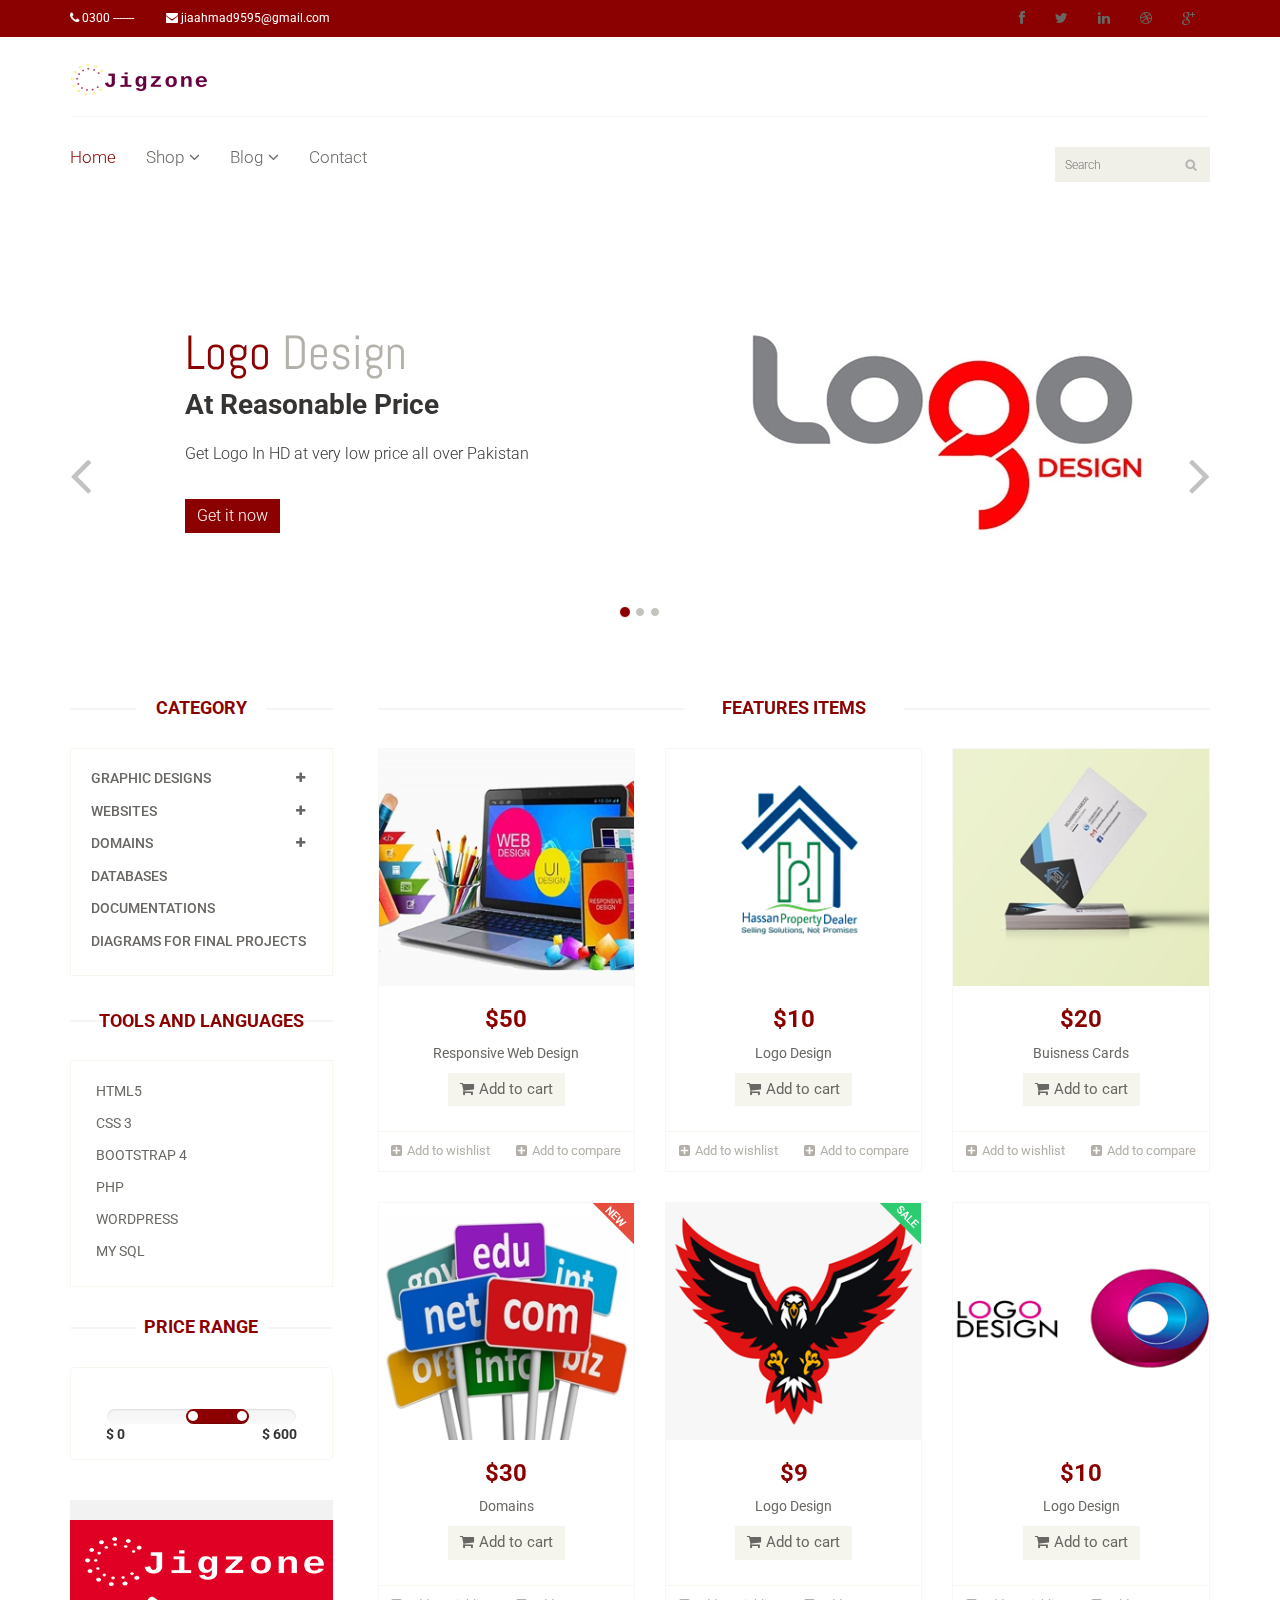
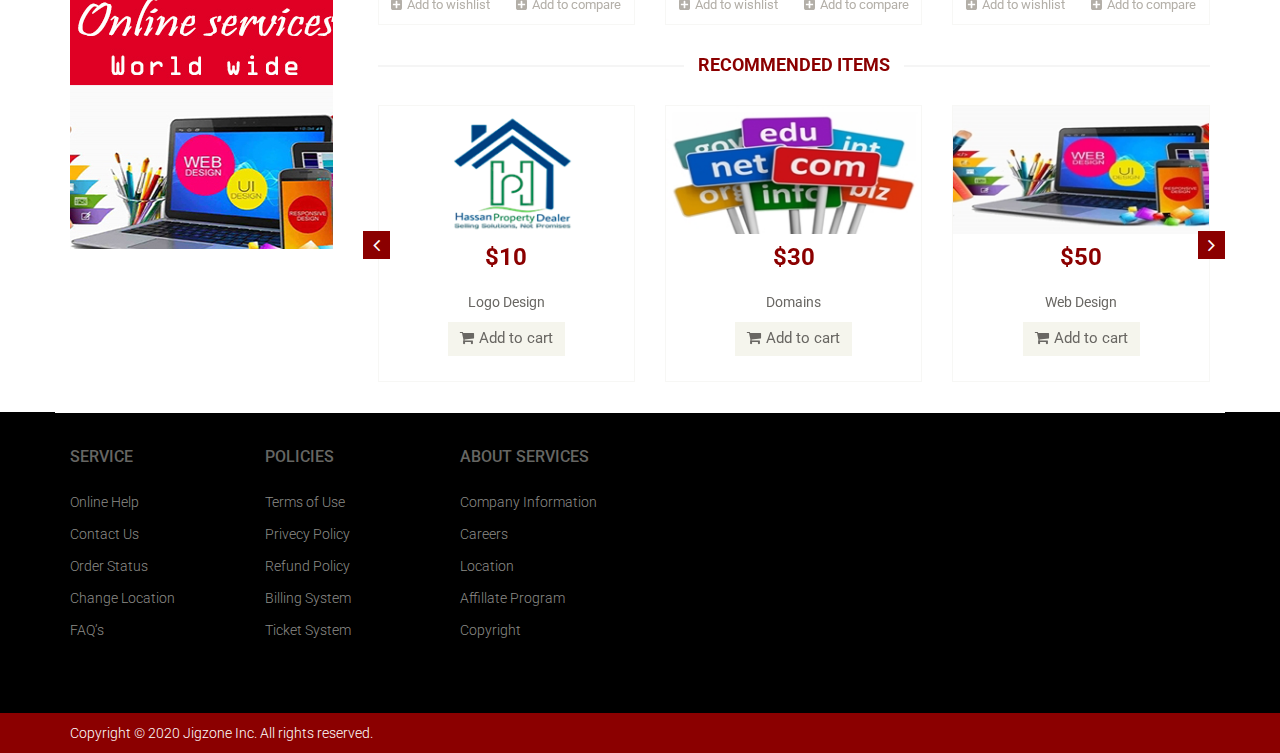
<file: index.html>
<!DOCTYPE html>
<html lang="en">
<head>
    <meta charset="utf-8">
    <meta name="viewport" content="width=device-width, initial-scale=1.0">
    <meta name="description" content="">
    <meta name="author" content="">
    <title>Home | O-Services</title>
    <link href="css/bootstrap.min.css" rel="stylesheet">
    <link href="css/font-awesome.min.css" rel="stylesheet">
    <link href="css/prettyPhoto.css" rel="stylesheet">
    <link href="css/price-range.css" rel="stylesheet">
    <link href="css/animate.css" rel="stylesheet">
	<link href="css/main.css" rel="stylesheet">
	<link href="css/responsive.css" rel="stylesheet">
    <!--[if lt IE 9]>
    <script src="js/html5shiv.js"></script>
    <script src="js/respond.min.js"></script>
    <![endif]-->       
    <link rel="shortcut icon" href="images/home/favicon.png">
   
</head><!--/head-->

<body>
	<header id="header"><!--header-->
		<div class="header_top"><!--header_top-->
			<div class="container">
				<div class="row">
					<div class="col-sm-6">
						<div class="contactinfo">
							<ul class="nav nav-pills">
								<li><a href="#"><i class="fa fa-phone"></i> 0300 -------</a></li>
								<li><a href="#"><i class="fa fa-envelope"></i> jiaahmad9595@gmail.com</a></li>
							</ul>
						</div>
					</div>
					<div class="col-sm-6">
						<div class="social-icons pull-right">
							<ul class="nav navbar-nav">
								<li><a href="https://web.facebook.com/jiaahmad9595"><i class="fa fa-facebook"></i></a></li>
								<li><a href="#"><i class="fa fa-twitter"></i></a></li>
								<li><a href="#"><i class="fa fa-linkedin"></i></a></li>
								<li><a href="#"><i class="fa fa-dribbble"></i></a></li>
								<li><a href="#"><i class="fa fa-google-plus"></i></a></li>
							</ul>
						</div>
					</div>
				</div>
			</div>
		</div><!--/header_top-->
		
		<div class="header-middle"><!--header-middle-->
			<div class="container">
				<div class="row">
					<div class="col-sm-4">
						<div class="logo pull-left">
							<a href="index.html"><img src="images/home/logo.png" alt="" /></a>
						</div>
					</div>
					
				</div>
			</div>
		</div><!--/header-middle-->
	
		<div class="header-bottom"><!--header-bottom-->
			<div class="container">
				<div class="row">
					<div class="col-sm-9">
						<div class="navbar-header">
							<button type="button" class="navbar-toggle" data-toggle="collapse" data-target=".navbar-collapse">
								<span class="sr-only">Toggle navigation</span>
								<span class="icon-bar"></span>
								<span class="icon-bar"></span>
								<span class="icon-bar"></span>
							</button>
						</div>
						<div class="mainmenu pull-left">
							<ul class="nav navbar-nav collapse navbar-collapse">
								<li><a href="index.html" class="active">Home</a></li>
								<li class="dropdown"><a href="#">Shop<i class="fa fa-angle-down"></i></a>
                                    <ul role="menu" class="sub-menu">
                                        <li><a href="shop.html">Products</a></li>
										<li><a href="product-details.html">Product Details</a></li> 
										<li><a href="checkout.html">Checkout</a></li> 
										<li><a href="cart.html">Cart</a></li> 
										<li><a href="login.html">Login</a></li> 
                                    </ul>
                                </li> 
								<li class="dropdown"><a href="#">Blog<i class="fa fa-angle-down"></i></a>
                                    <ul role="menu" class="sub-menu">
                                        <li><a href="blog.html">Blog List</a></li>
										<li><a href="blog-single.html">Blog Single</a></li>
                                    </ul>
                                </li> 
								<li><a href="contact-us.html">Contact</a></li>
							</ul>
						</div>
					</div>
					<div class="col-sm-3">
						<div class="search_box pull-right">
							<input type="text" placeholder="Search"/>
						</div>
					</div>
				</div>
			</div>
		</div><!--/header-bottom-->
	</header><!--/header-->
	
	<section id="slider"><!--slider-->
		<div class="container">
			<div class="row">
				<div class="col-sm-12">
					<div id="slider-carousel" class="carousel slide" data-ride="carousel">
						<ol class="carousel-indicators">
							<li data-target="#slider-carousel" data-slide-to="0" class="active"></li>
							<li data-target="#slider-carousel" data-slide-to="1"></li>
							<li data-target="#slider-carousel" data-slide-to="2"></li>
						</ol>
						
						<div class="carousel-inner">
							<div class="item active">
								<div class="col-sm-6">
									<h1><span>Logo</span> Design</h1>
									<h2>At Reasonable Price</h2>
									<p>Get Logo In HD at very low price all over Pakistan </p>
									<button type="button" class="btn btn-default get">Get it now</button>
								</div>
								<div class="col-sm-6">
									<img src="images/home/logo.jpg" class="slider img-responsive" alt="" />
									
								</div>
							</div>
							<div class="item">
								<div class="col-sm-6">
									<h1><span>Web</span>-Design</h1>
									<h2>100% Responsive Design</h2>
									<p>We'll Design a Website for your brand and company  </p>
									<button type="button" class="btn btn-default get">Get it now</button>
								</div>
								<div class="col-sm-6">
									<img src="images/home/web.jpg" class="slider img-responsive" alt="" />
									
								</div>
							</div>
							
							<div class="item">
								<div class="col-sm-6">
									<h1><span>Domain</span>-Registration</h1>
									<h2>Get Domain At low price</h2>
									<p>Dont have a bank account? Don't Worry! You can use Jazz cash or easypaisa Account. </p>
									<button type="button" class="btn btn-default get">Get it now</button>
								</div>
								<div class="col-sm-6">
									<img src="images/home/domain.jpg" class="slider img-responsive" alt="" />
									
								</div>
							</div>
							
						</div>
						
						<a href="#slider-carousel" class="left control-carousel hidden-xs" data-slide="prev">
							<i class="fa fa-angle-left"></i>
						</a>
						<a href="#slider-carousel" class="right control-carousel hidden-xs" data-slide="next">
							<i class="fa fa-angle-right"></i>
						</a>
					</div>
					
				</div>
			</div>
		</div>
	</section><!--/slider-->
	
	<section>
		<div class="container">
			<div class="row">
				<div class="col-sm-3">
					<div class="left-sidebar">
						<h2>Category</h2>
						<div class="panel-group category-products" id="accordian"><!--category-productsr-->
							<div class="panel panel-default">
								<div class="panel-heading">
									<h4 class="panel-title">
										<a data-toggle="collapse" data-parent="#accordian" href="#graphicdesign">
											<span class="badge pull-right"><i class="fa fa-plus"></i></span>
											Graphic Designs
										</a>
									</h4>
								</div>
								<div id="graphicdesign" class="panel-collapse collapse">
									<div class="panel-body">
										<ul>
											<li><a href="#">Buisness Logo </a></li>
											<li><a href="#">Company Logo </a></li>
											<li><a href="#">Buisness Cards </a></li>
											<li><a href="#">Flyre</a></li>
											<li><a href="#">Photo Editing </a></li>
										</ul>
									</div>
								</div>
							</div>
							<div class="panel panel-default">
								<div class="panel-heading">
									<h4 class="panel-title">
										<a data-toggle="collapse" data-parent="#accordian" href="#web">
											<span class="badge pull-right"><i class="fa fa-plus"></i></span>
											Websites
										</a>
									</h4>
								</div>
								<div id="web" class="panel-collapse collapse">
									<div class="panel-body">
										<ul>
											<li><a href="#">Web Designing </a></li>
											<li><a href="#">Web Development</a></li>
											<li><a href="#">Web In PHP</a></li>
											<li><a href="#">Web In Wordpress</a></li>
										</ul>
									</div>
								</div>
							</div>
							
							<div class="panel panel-default">
								<div class="panel-heading">
									<h4 class="panel-title">
										<a data-toggle="collapse" data-parent="#accordian" href="#domains">
											<span class="badge pull-right"><i class="fa fa-plus"></i></span>
											Domains
										</a>
									</h4>
								</div>
								<div id="domains" class="panel-collapse collapse">
									<div class="panel-body">
										<ul>
											<li><a href="#">.com</a></li>
											<li><a href="#">.com.pk</a></li>
											<li><a href="#">.info</a></li>
											<li><a href="#">.org</a></li>
											
										</ul>
									</div>
								</div>
							</div>
							<div class="panel panel-default">
								<div class="panel-heading">
									<h4 class="panel-title"><a href="#">Databases</a></h4>
								</div>
							</div>
							<div class="panel panel-default">
								<div class="panel-heading">
									<h4 class="panel-title"><a href="#">Documentations</a></h4>
								</div>
							</div>
							<div class="panel panel-default">
								<div class="panel-heading">
									<h4 class="panel-title"><a href="#">Diagrams For Final Projects</a></h4>
								</div>
							</div>
						</div><!--/category-products-->
					
						<div class="brands_products"><!--brands_products-->
							<h2>Tools and Languages</h2>
							<div class="brands-name">
								<ul class="nav nav-pills nav-stacked">
									<li><a href="#"> HTML5</a></li>
									<li><a href="#"> CSS 3</a></li>
									<li><a href="#"> Bootstrap 4</a></li>
									<li><a href="#">PHP</a></li>
									<li><a href="#"> Wordpress</a></li>
									<li><a href="#"> My Sql</a></li>
									
								</ul>
							</div>
						</div><!--/brands_products-->
						
						<div class="price-range"><!--price-range-->
							<h2>Price Range</h2>
							<div class="well text-center">
								 <input type="text" class="span2" value="" data-slider-min="0" data-slider-max="600" data-slider-step="5" data-slider-value="[250,450]" id="sl2" ><br />
								 <b class="pull-left">$ 0</b> <b class="pull-right">$ 600</b>
							</div>
						</div><!--/price-range-->
						
						<div class="shipping text-center"><!--shipping-->
							<img src="images/home/ad.jpg" alt="" />
						</div><!--/shipping-->
					
					</div>
				</div>
				
				<div class="col-sm-9 padding-right">
					<div class="features_items"><!--features_items-->
						<h2 class="title text-center">Features Items</h2>
						<div class="col-sm-4">
							<div class="product-image-wrapper">
								<div class="single-products">
										<div class="productinfo text-center">
											<img src="images/home/1.jpg" alt="" />
											<h2>$50</h2>
											<p>Responsive Web Design</p>
											<a href="#" class="btn btn-default add-to-cart"><i class="fa fa-shopping-cart"></i>Add to cart</a>
										</div>
										<div class="product-overlay">
											<div class="overlay-content">
												<h2>$50</h2>
												<p>Responsive Web Design</p>
												<a href="#" class="btn btn-default add-to-cart"><i class="fa fa-shopping-cart"></i>Add to cart</a>
											</div>
										</div>
								</div>
								<div class="choose">
									<ul class="nav nav-pills nav-justified">
										<li><a href="#"><i class="fa fa-plus-square"></i>Add to wishlist</a></li>
										<li><a href="#"><i class="fa fa-plus-square"></i>Add to compare</a></li>
									</ul>
								</div>
							</div>
						</div>
						<div class="col-sm-4">
							<div class="product-image-wrapper">
								<div class="single-products">
									<div class="productinfo text-center">
										<img src="images/home/2.png" alt="" />
										<h2>$10</h2>
										<p>Logo Design</p>
										<a href="#" class="btn btn-default add-to-cart"><i class="fa fa-shopping-cart"></i>Add to cart</a>
									</div>
									<div class="product-overlay">
										<div class="overlay-content">
											<h2>$10</h2>
											<p>Logo Design</p>
											<a href="#" class="btn btn-default add-to-cart"><i class="fa fa-shopping-cart"></i>Add to cart</a>
										</div>
									</div>
								</div>
								<div class="choose">
									<ul class="nav nav-pills nav-justified">
										<li><a href="#"><i class="fa fa-plus-square"></i>Add to wishlist</a></li>
										<li><a href="#"><i class="fa fa-plus-square"></i>Add to compare</a></li>
									</ul>
								</div>
							</div>
						</div>
						<div class="col-sm-4">
							<div class="product-image-wrapper">
								<div class="single-products">
									<div class="productinfo text-center">
										<img src="images/home/3.jpg" alt="" />
										<h2>$20</h2>
										<p>Buisness Cards</p>
										<a href="#" class="btn btn-default add-to-cart"><i class="fa fa-shopping-cart"></i>Add to cart</a>
									</div>
									<div class="product-overlay">
										<div class="overlay-content">
											<h2>$20</h2>
											<p>Buisness Cards</p>
											<a href="#" class="btn btn-default add-to-cart"><i class="fa fa-shopping-cart"></i>Add to cart</a>
										</div>
									</div>
								</div>
								<div class="choose">
									<ul class="nav nav-pills nav-justified">
										<li><a href="#"><i class="fa fa-plus-square"></i>Add to wishlist</a></li>
										<li><a href="#"><i class="fa fa-plus-square"></i>Add to compare</a></li>
									</ul>
								</div>
							</div>
						</div>
						<div class="col-sm-4">
							<div class="product-image-wrapper">
								<div class="single-products">
									<div class="productinfo text-center">
										<img src="images/home/4.jpg" alt="" />
										<h2>$30</h2>
										<p>Domains</p>
										<a href="#" class="btn btn-default add-to-cart"><i class="fa fa-shopping-cart"></i>Add to cart</a>
									</div>
									<div class="product-overlay">
										<div class="overlay-content">
											<h2>$30</h2>
											<p>Domains</p>
											<a href="#" class="btn btn-default add-to-cart"><i class="fa fa-shopping-cart"></i>Add to cart</a>
										</div>
									</div>
									<img src="images/home/new.png" class="new" alt="" />
								</div>
								<div class="choose">
									<ul class="nav nav-pills nav-justified">
										<li><a href="#"><i class="fa fa-plus-square"></i>Add to wishlist</a></li>
										<li><a href="#"><i class="fa fa-plus-square"></i>Add to compare</a></li>
									</ul>
								</div>
							</div>
						</div>
						<div class="col-sm-4">
							<div class="product-image-wrapper">
								<div class="single-products">
									<div class="productinfo text-center">
										<img src="images/home/5.png" alt="" />
										<h2>$9</h2>
										<p>Logo Design</p>
										<a href="#" class="btn btn-default add-to-cart"><i class="fa fa-shopping-cart"></i>Add to cart</a>
									</div>
									<div class="product-overlay">
										<div class="overlay-content">
											<h2>$9</h2>
											<p>Logo Design</p>
											<a href="#" class="btn btn-default add-to-cart"><i class="fa fa-shopping-cart"></i>Add to cart</a>
										</div>
									</div>
									<img src="images/home/sale.png" class="new" alt="" />
								</div>
								<div class="choose">
									<ul class="nav nav-pills nav-justified">
										<li><a href="#"><i class="fa fa-plus-square"></i>Add to wishlist</a></li>
										<li><a href="#"><i class="fa fa-plus-square"></i>Add to compare</a></li>
									</ul>
								</div>
							</div>
						</div>
						<div class="col-sm-4">
							<div class="product-image-wrapper">
								<div class="single-products">
									<div class="productinfo text-center">
										<img src="images/home/6.png" alt="" />
										<h2>$10</h2>
										<p>Logo Design</p>
										<a href="#" class="btn btn-default add-to-cart"><i class="fa fa-shopping-cart"></i>Add to cart</a>
									</div>
									<div class="product-overlay">
										<div class="overlay-content">
											<h2>$10</h2>
											<p>Logo Design</p>
											<a href="#" class="btn btn-default add-to-cart"><i class="fa fa-shopping-cart"></i>Add to cart</a>
										</div>
									</div>
								</div>
								<div class="choose">
									<ul class="nav nav-pills nav-justified">
										<li><a href="#"><i class="fa fa-plus-square"></i>Add to wishlist</a></li>
										<li><a href="#"><i class="fa fa-plus-square"></i>Add to compare</a></li>
									</ul>
								</div>
							</div>
						</div>
						
					</div><!--features_items-->
					
					
					<div class="recommended_items"><!--recommended_items-->
						<h2 class="title text-center">recommended items</h2>
						
						<div id="recommended-item-carousel" class="carousel slide" data-ride="carousel">
							<div class="carousel-inner">
								<div class="item active">	
									<div class="col-sm-4">
										<div class="product-image-wrapper">
											<div class="single-products">
												<div class="productinfo text-center">
													<img src="images/home/recommend1.png" alt="" />
													<h2>$10</h2>
													<p>Logo Design</p>
													<a href="#" class="btn btn-default add-to-cart"><i class="fa fa-shopping-cart"></i>Add to cart</a>
												</div>
												
											</div>
										</div>
									</div>
									<div class="col-sm-4">
										<div class="product-image-wrapper">
											<div class="single-products">
												<div class="productinfo text-center">
													<img src="images/home/recommend2.jpg" alt="" />
													<h2>$30</h2>
													<p>Domains</p>
													<a href="#" class="btn btn-default add-to-cart"><i class="fa fa-shopping-cart"></i>Add to cart</a>
												</div>
												
											</div>
										</div>
									</div>
									<div class="col-sm-4">
										<div class="product-image-wrapper">
											<div class="single-products">
												<div class="productinfo text-center">
													<img src="images/home/rec3.jpg" alt="" />
													<h2>$50</h2>
													<p>Web Design</p>
													<a href="#" class="btn btn-default add-to-cart"><i class="fa fa-shopping-cart"></i>Add to cart</a>
												</div>
												
											</div>
										</div>
									</div>
								</div>
								<div class="item">	
									<div class="col-sm-4">
										<div class="product-image-wrapper">
											<div class="single-products">
												<div class="productinfo text-center">
													<img src="images/home/recommend1.png" alt="" />
													<h2>$10</h2>
													<p>Logo Design</p>
													<a href="#" class="btn btn-default add-to-cart"><i class="fa fa-shopping-cart"></i>Add to cart</a>
												</div>
												
											</div>
										</div>
									</div>
									<div class="col-sm-4">
										<div class="product-image-wrapper">
											<div class="single-products">
												<div class="productinfo text-center">
													<img src="images/home/recommend2.jpg" alt="" />
													<h2>$30</h2>
													<p>Domains</p>
													<a href="#" class="btn btn-default add-to-cart"><i class="fa fa-shopping-cart"></i>Add to cart</a>
												</div>
												
											</div>
										</div>
									</div>
									<div class="col-sm-4">
										<div class="product-image-wrapper">
											<div class="single-products">
												<div class="productinfo text-center">
													<img src="images/home/rec3.jpg" alt="" />
													<h2>$50</h2>
													<p>Web Design</p>
													<a href="#" class="btn btn-default add-to-cart"><i class="fa fa-shopping-cart"></i>Add to cart</a>
												</div>
												
											</div>
										</div>
									</div>
								</div>
							</div>
							 <a class="left recommended-item-control" href="#recommended-item-carousel" data-slide="prev">
								<i class="fa fa-angle-left"></i>
							  </a>
							  <a class="right recommended-item-control" href="#recommended-item-carousel" data-slide="next">
								<i class="fa fa-angle-right"></i>
							  </a>			
						</div>
					</div><!--/recommended_items-->
					
				</div>
			</div>
		</div>
	</section>
	
	<footer id="footer"><!--Footer-->
		<div class="footer-widget">
			<div class="container">
				<div class="row">
					<div class="col-sm-2">
						<div class="single-widget">
							<h2>Service</h2>
							<ul class="nav nav-pills nav-stacked">
								<li><a href="#">Online Help</a></li>
								<li><a href="#">Contact Us</a></li>
								<li><a href="#">Order Status</a></li>
								<li><a href="#">Change Location</a></li>
								<li><a href="#">FAQ’s</a></li>
							</ul>
						</div>
					</div>
					
					<div class="col-sm-2">
						<div class="single-widget">
							<h2>Policies</h2>
							<ul class="nav nav-pills nav-stacked">
								<li><a href="#">Terms of Use</a></li>
								<li><a href="#">Privecy Policy</a></li>
								<li><a href="#">Refund Policy</a></li>
								<li><a href="#">Billing System</a></li>
								<li><a href="#">Ticket System</a></li>
							</ul>
						</div>
					</div>
					<div class="col-sm-2">
						<div class="single-widget">
							<h2>About Services</h2>
							<ul class="nav nav-pills nav-stacked">
								<li><a href="#">Company Information</a></li>
								<li><a href="#">Careers</a></li>
								<li><a href="#"> Location</a></li>
								<li><a href="#">Affillate Program</a></li>
								<li><a href="#">Copyright</a></li>
							</ul>
						</div>
					</div>
					
				</div>
			</div>
		</div>
		
		<div class="footer-bottom">
			<div class="container">
				<div class="row">
					<p class="pull-left">Copyright © 2020 Jigzone Inc. All rights reserved.</p>
					
				</div>
			</div>
		</div>
		
	</footer><!--/Footer-->
	

  
    <script src="js/jquery.js"></script>
	<script src="js/bootstrap.min.js"></script>
	<script src="js/jquery.scrollUp.min.js"></script>
	<script src="js/price-range.js"></script>
    <script src="js/jquery.prettyPhoto.js"></script>
    <script src="js/main.js"></script>
</body>
</html>
</file>
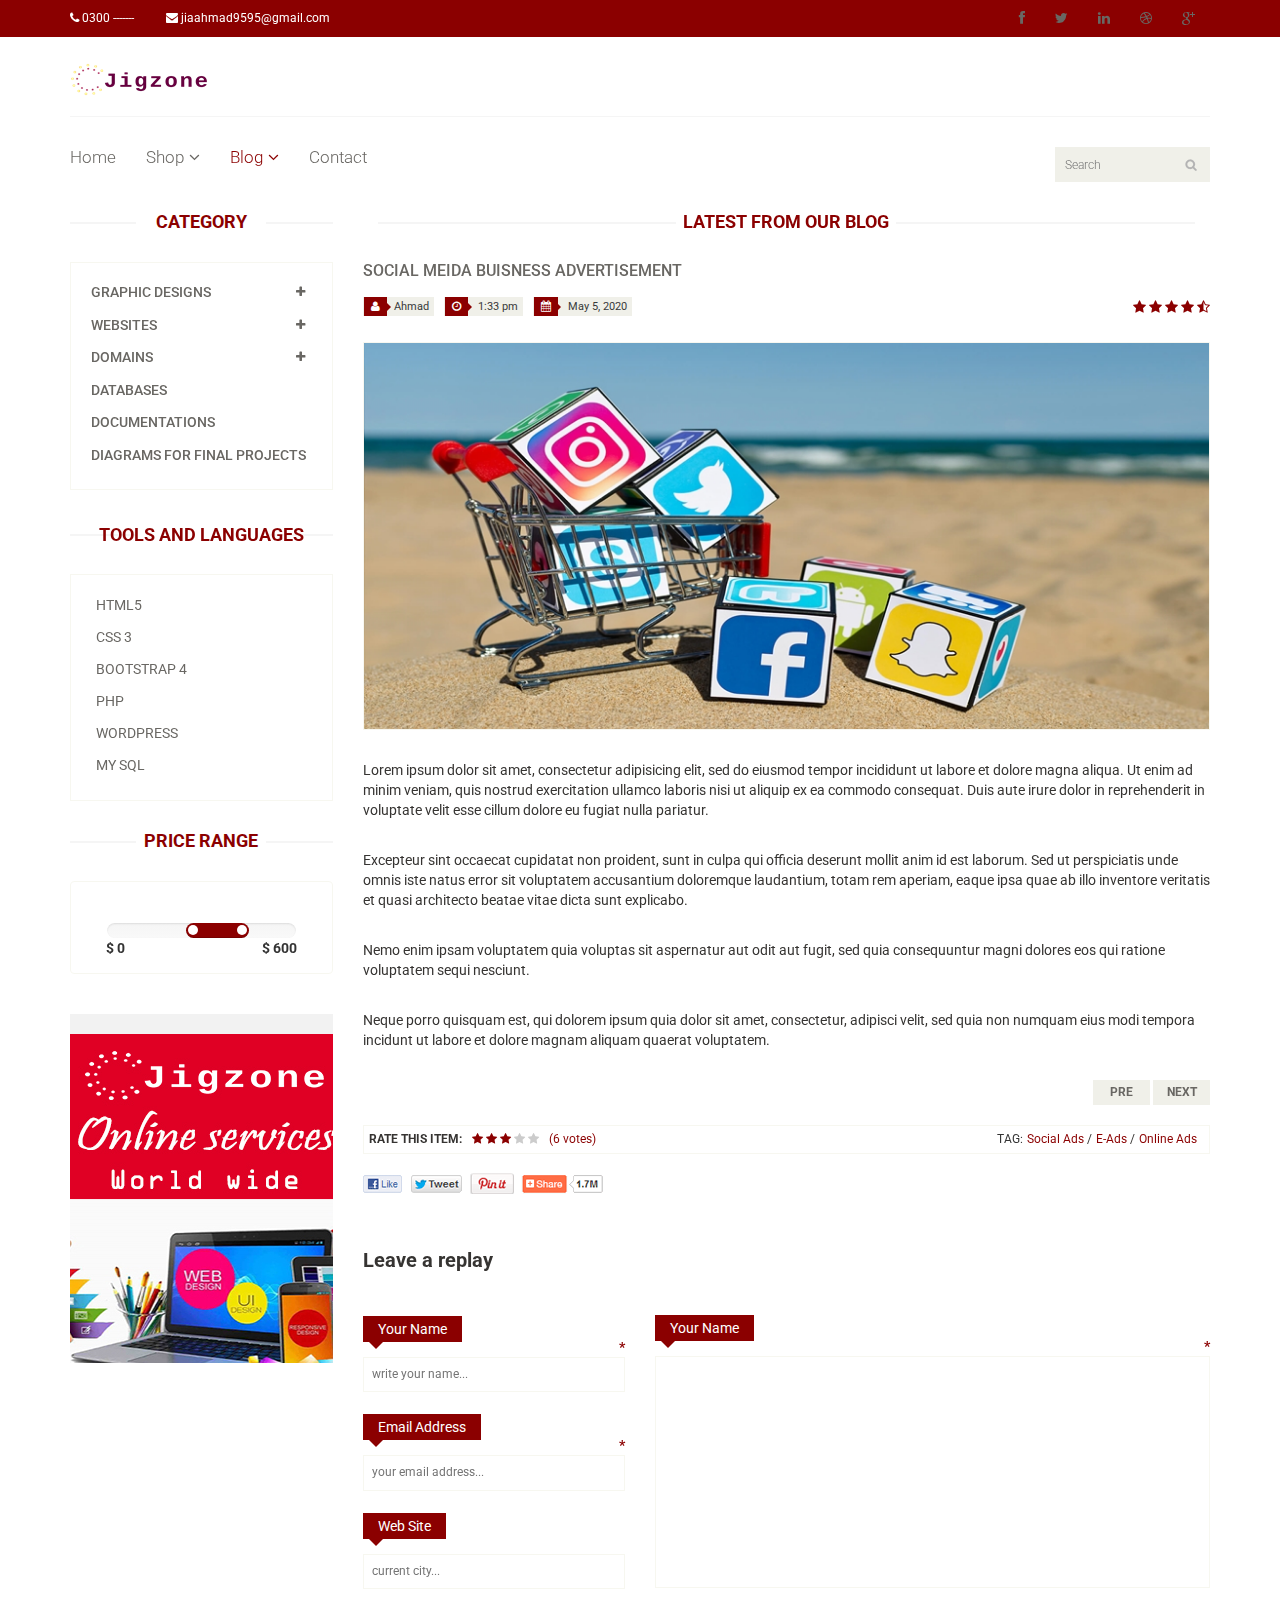
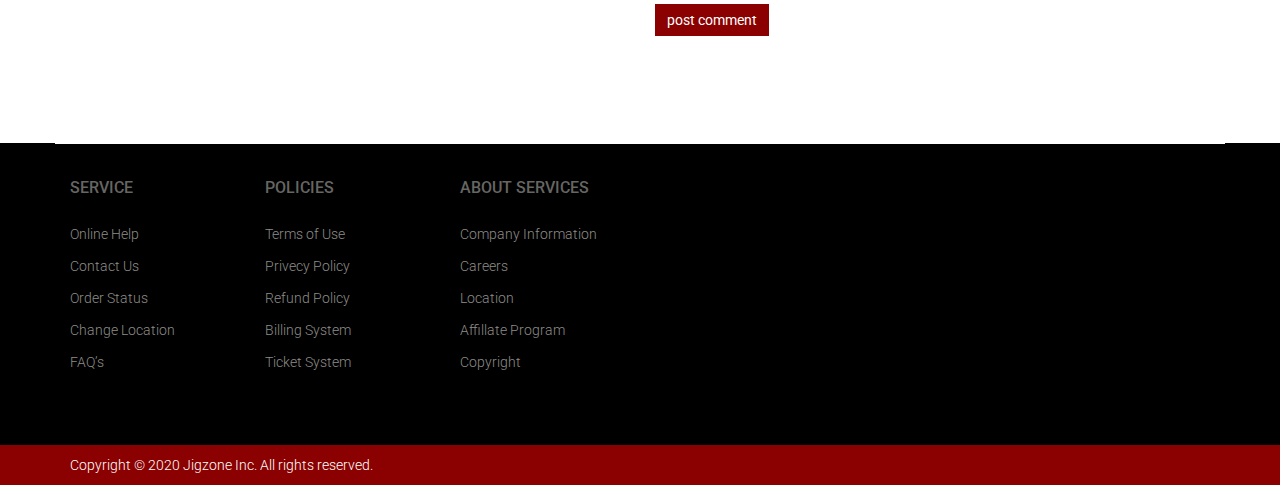
<file: blog-single.html>
<!DOCTYPE html>
<html lang="en">
<head>
    <meta charset="utf-8">
    <meta name="viewport" content="width=device-width, initial-scale=1.0">
    <meta name="description" content="">
    <meta name="author" content="">
    <title>Post</title>
    <link href="css/bootstrap.min.css" rel="stylesheet">
    <link href="css/font-awesome.min.css" rel="stylesheet">
    <link href="css/prettyPhoto.css" rel="stylesheet">
    <link href="css/price-range.css" rel="stylesheet">
    <link href="css/animate.css" rel="stylesheet">
	<link href="css/main.css" rel="stylesheet">
	<link href="css/responsive.css" rel="stylesheet">
        
    <link rel="shortcut icon" href="images/home/favicon.png">
   
</head><!--/head-->

<body>
	<header id="header"><!--header-->
		<div class="header_top"><!--header_top-->
			<div class="container">
				<div class="row">
					<div class="col-sm-6">
						<div class="contactinfo">
							<ul class="nav nav-pills">
								<li><a href="#"><i class="fa fa-phone"></i> 0300 -------</a></li>
								<li><a href="#"><i class="fa fa-envelope"></i> jiaahmad9595@gmail.com</a></li>
							</ul>
						</div>
					</div>
					<div class="col-sm-6">
						<div class="social-icons pull-right">
							<ul class="nav navbar-nav">
								<li><a href=""><i class="fa fa-facebook"></i></a></li>
								<li><a href=""><i class="fa fa-twitter"></i></a></li>
								<li><a href=""><i class="fa fa-linkedin"></i></a></li>
								<li><a href=""><i class="fa fa-dribbble"></i></a></li>
								<li><a href=""><i class="fa fa-google-plus"></i></a></li>
							</ul>
						</div>
					</div>
				</div>
			</div>
		</div><!--/header_top-->
		
		<div class="header-middle"><!--header-middle-->
			<div class="container">
				<div class="row">
					<div class="col-sm-4">
						<div class="logo pull-left">
							<a href="index.html"><img src="images/home/logo.png" alt="" /></a>
						</div>
						
					</div>
				</div>
			</div>
		</div><!--/header-middle-->
	
		<div class="header-bottom"><!--header-bottom-->
			<div class="container">
				<div class="row">
					<div class="col-sm-9">
						<div class="navbar-header">
							<button type="button" class="navbar-toggle" data-toggle="collapse" data-target=".navbar-collapse">
								<span class="sr-only">Toggle navigation</span>
								<span class="icon-bar"></span>
								<span class="icon-bar"></span>
								<span class="icon-bar"></span>
							</button>
						</div>
						<div class="mainmenu pull-left">
							<ul class="nav navbar-nav collapse navbar-collapse">
								<li><a href="index.html">Home</a></li>
								<li class="dropdown"><a href="#">Shop<i class="fa fa-angle-down"></i></a>
                                    <ul role="menu" class="sub-menu">
                                        <li><a href="shop.html">Products</a></li>
										<li><a href="product-details.html">Product Details</a></li> 
										<li><a href="checkout.html">Checkout</a></li> 
										<li><a href="cart.html">Cart</a></li> 
										<li><a href="login.html">Login</a></li> 
                                    </ul>
                                </li> 
								<li class="dropdown"><a href="#" class="active">Blog<i class="fa fa-angle-down"></i></a>
                                    <ul role="menu" class="sub-menu">
                                        <li><a href="blog.html">Blog List</a></li>
										<li><a href="blog-single.html" class="active">Blog Single</a></li>
                                    </ul>
                                </li> 
								<li><a href="contact-us.html">Contact</a></li>
							</ul>
						</div>
					</div>
					<div class="col-sm-3">
						<div class="search_box pull-right">
							<input type="text" placeholder="Search"/>
						</div>
					</div>
				</div>
			</div>
		</div><!--/header-bottom-->
	</header><!--/header-->
	
	<section>
		<div class="container">
			<div class="row">
				<div class="col-sm-3">
					<div class="left-sidebar">
						<h2>Category</h2>
						<div class="panel-group category-products" id="accordian"><!--category-productsr-->
							<div class="panel panel-default">
								<div class="panel-heading">
									<h4 class="panel-title">
										<a data-toggle="collapse" data-parent="#accordian" href="#graphicdesign">
											<span class="badge pull-right"><i class="fa fa-plus"></i></span>
											Graphic Designs
										</a>
									</h4>
								</div>
								<div id="graphicdesign" class="panel-collapse collapse">
									<div class="panel-body">
										<ul>
											<li><a href="#">Buisness Logo </a></li>
											<li><a href="#">Company Logo </a></li>
											<li><a href="#">Buisness Cards </a></li>
											<li><a href="#">Flyre</a></li>
											<li><a href="#">Photo Editing </a></li>
										</ul>
									</div>
								</div>
							</div>
							<div class="panel panel-default">
								<div class="panel-heading">
									<h4 class="panel-title">
										<a data-toggle="collapse" data-parent="#accordian" href="#web">
											<span class="badge pull-right"><i class="fa fa-plus"></i></span>
											Websites
										</a>
									</h4>
								</div>
								<div id="web" class="panel-collapse collapse">
									<div class="panel-body">
										<ul>
											<li><a href="#">Web Designing </a></li>
											<li><a href="#">Web Development</a></li>
											<li><a href="#">Web In PHP</a></li>
											<li><a href="#">Web In Wordpress</a></li>
										</ul>
									</div>
								</div>
							</div>
							
							<div class="panel panel-default">
								<div class="panel-heading">
									<h4 class="panel-title">
										<a data-toggle="collapse" data-parent="#accordian" href="#domains">
											<span class="badge pull-right"><i class="fa fa-plus"></i></span>
											Domains
										</a>
									</h4>
								</div>
								<div id="domains" class="panel-collapse collapse">
									<div class="panel-body">
										<ul>
											<li><a href="#">.com</a></li>
											<li><a href="#">.com.pk</a></li>
											<li><a href="#">.info</a></li>
											<li><a href="#">.org</a></li>
											
										</ul>
									</div>
								</div>
							</div>
							<div class="panel panel-default">
								<div class="panel-heading">
									<h4 class="panel-title"><a href="#">Databases</a></h4>
								</div>
							</div>
							<div class="panel panel-default">
								<div class="panel-heading">
									<h4 class="panel-title"><a href="#">Documentations</a></h4>
								</div>
							</div>
							<div class="panel panel-default">
								<div class="panel-heading">
									<h4 class="panel-title"><a href="#">Diagrams For Final Projects</a></h4>
								</div>
							</div>
						</div><!--/category-products-->
					
						<div class="brands_products"><!--brands_products-->
							<h2>Tools and Languages</h2>
							<div class="brands-name">
								<ul class="nav nav-pills nav-stacked">
									<li><a href="#"> HTML5</a></li>
									<li><a href="#"> CSS 3</a></li>
									<li><a href="#"> Bootstrap 4</a></li>
									<li><a href="#">PHP</a></li>
									<li><a href="#"> Wordpress</a></li>
									<li><a href="#"> My Sql</a></li>
									
								</ul>
							</div>
						</div><!--/brands_products-->
						
						<div class="price-range"><!--price-range-->
							<h2>Price Range</h2>
							<div class="well text-center">
								 <input type="text" class="span2" value="" data-slider-min="0" data-slider-max="600" data-slider-step="5" data-slider-value="[250,450]" id="sl2" ><br />
								 <b class="pull-left">$ 0</b> <b class="pull-right">$ 600</b>
							</div>
						</div><!--/price-range-->
						
						<div class="shipping text-center"><!--ad-->
							<img src="images/home/ad.jpg" alt="" />
						</div><!--/ad-->
					
					</div>
				</div>
				<div class="col-sm-9">
					<div class="blog-post-area">
						<h2 class="title text-center">Latest From our Blog</h2>
						<div class="single-blog-post">
							<h3>SOCIAL MEIDA BUISNESS ADVERTISEMENT</h3>
							<div class="post-meta">
								<ul>
									<li><i class="fa fa-user"></i>Ahmad</li>
									<li><i class="fa fa-clock-o"></i> 1:33 pm</li>
									<li><i class="fa fa-calendar"></i> May 5, 2020</li>
								</ul>
								<span>
									<i class="fa fa-star"></i>
									<i class="fa fa-star"></i>
									<i class="fa fa-star"></i>
									<i class="fa fa-star"></i>
									<i class="fa fa-star-half-o"></i>
								</span>
							</div>
							<a href="">
								<img src="images/blog/blog-one.jpg" alt="">
							</a>
							<p>
								Lorem ipsum dolor sit amet, consectetur adipisicing elit, sed do eiusmod tempor incididunt ut labore et dolore magna aliqua. Ut enim ad minim veniam, quis nostrud exercitation ullamco laboris nisi ut aliquip ex ea commodo consequat. Duis aute irure dolor in reprehenderit in voluptate velit esse cillum dolore eu fugiat nulla pariatur.</p> <br>

							<p>
								Excepteur sint occaecat cupidatat non proident, sunt in culpa qui officia deserunt mollit anim id est laborum. Sed ut perspiciatis unde omnis iste natus error sit voluptatem accusantium doloremque laudantium, totam rem aperiam, eaque ipsa quae ab illo inventore veritatis et quasi architecto beatae vitae dicta sunt explicabo.</p> <br>

							<p>
								Nemo enim ipsam voluptatem quia voluptas sit aspernatur aut odit aut fugit, sed quia consequuntur magni dolores eos qui ratione voluptatem sequi nesciunt.</p> <br>

							<p>
								Neque porro quisquam est, qui dolorem ipsum quia dolor sit amet, consectetur, adipisci velit, sed quia non numquam eius modi tempora incidunt ut labore et dolore magnam aliquam quaerat voluptatem.
							</p>
							<div class="pager-area">
								<ul class="pager pull-right">
									<li><a href="#">Pre</a></li>
									<li><a href="#">Next</a></li>
								</ul>
							</div>
						</div>
					</div><!--/blog-post-area-->

					<div class="rating-area">
						<ul class="ratings">
							<li class="rate-this">Rate this item:</li>
							<li>
								<i class="fa fa-star color"></i>
								<i class="fa fa-star color"></i>
								<i class="fa fa-star color"></i>
								<i class="fa fa-star"></i>
								<i class="fa fa-star"></i>
							</li>
							<li class="color">(6 votes)</li>
						</ul>
						<ul class="tag">
							<li>TAG:</li>
							<li><a class="color" href="">Social Ads <span>/</span></a></li>
							<li><a class="color" href="">E-Ads <span>/</span></a></li>
							<li><a class="color" href="">Online Ads</a></li>
						</ul>
					</div><!--/rating-area-->

					<div class="socials-share">
						<a href=""><img src="images/blog/socials.png" alt=""></a>
					</div><!--/socials-share-->
					<div class="replay-box">
						<div class="row">
							<div class="col-sm-4">
								<h2>Leave a replay</h2>
								<form>
									<div class="blank-arrow">
										<label>Your Name</label>
									</div>
									<span>*</span>
									<input type="text" placeholder="write your name...">
									<div class="blank-arrow">
										<label>Email Address</label>
									</div>
									<span>*</span>
									<input type="email" placeholder="your email address...">
									<div class="blank-arrow">
										<label>Web Site</label>
									</div>
									<input type="email" placeholder="current city...">
								</form>
							</div>
							<div class="col-sm-8">
								<div class="text-area">
									<div class="blank-arrow">
										<label>Your Name</label>
									</div>
									<span>*</span>
									<textarea name="message" rows="11"></textarea>
									<a class="btn btn-primary" href="">post comment</a>
								</div>
							</div>
						</div>
					</div><!--/Repaly Box-->
				</div>	
			</div>
		</div>
	</section>
	
	<footer id="footer"><!--Footer-->
		<div class="footer-widget">
			<div class="container">
				<div class="row">
					<div class="col-sm-2">
						<div class="single-widget">
							<h2>Service</h2>
							<ul class="nav nav-pills nav-stacked">
								<li><a href="#">Online Help</a></li>
								<li><a href="#">Contact Us</a></li>
								<li><a href="#">Order Status</a></li>
								<li><a href="#">Change Location</a></li>
								<li><a href="#">FAQ’s</a></li>
							</ul>
						</div>
					</div>
					
					<div class="col-sm-2">
						<div class="single-widget">
							<h2>Policies</h2>
							<ul class="nav nav-pills nav-stacked">
								<li><a href="#">Terms of Use</a></li>
								<li><a href="#">Privecy Policy</a></li>
								<li><a href="#">Refund Policy</a></li>
								<li><a href="#">Billing System</a></li>
								<li><a href="#">Ticket System</a></li>
							</ul>
						</div>
					</div>
					<div class="col-sm-2">
						<div class="single-widget">
							<h2>About Services</h2>
							<ul class="nav nav-pills nav-stacked">
								<li><a href="#">Company Information</a></li>
								<li><a href="#">Careers</a></li>
								<li><a href="#"> Location</a></li>
								<li><a href="#">Affillate Program</a></li>
								<li><a href="#">Copyright</a></li>
							</ul>
						</div>
					</div>
					
				</div>
			</div>
		</div>
		
		<div class="footer-bottom">
			<div class="container">
				<div class="row">
					<p class="pull-left">Copyright © 2020 Jigzone Inc. All rights reserved.</p>
					
				</div>
			</div>
		</div>
		
	</footer><!--/Footer-->
	

  
    <script src="js/jquery.js"></script>
	<script src="js/price-range.js"></script>
	<script src="js/jquery.scrollUp.min.js"></script>
	<script src="js/bootstrap.min.js"></script>
    <script src="js/jquery.prettyPhoto.js"></script>
    <script src="js/main.js"></script>
</body>
</html>
</file>
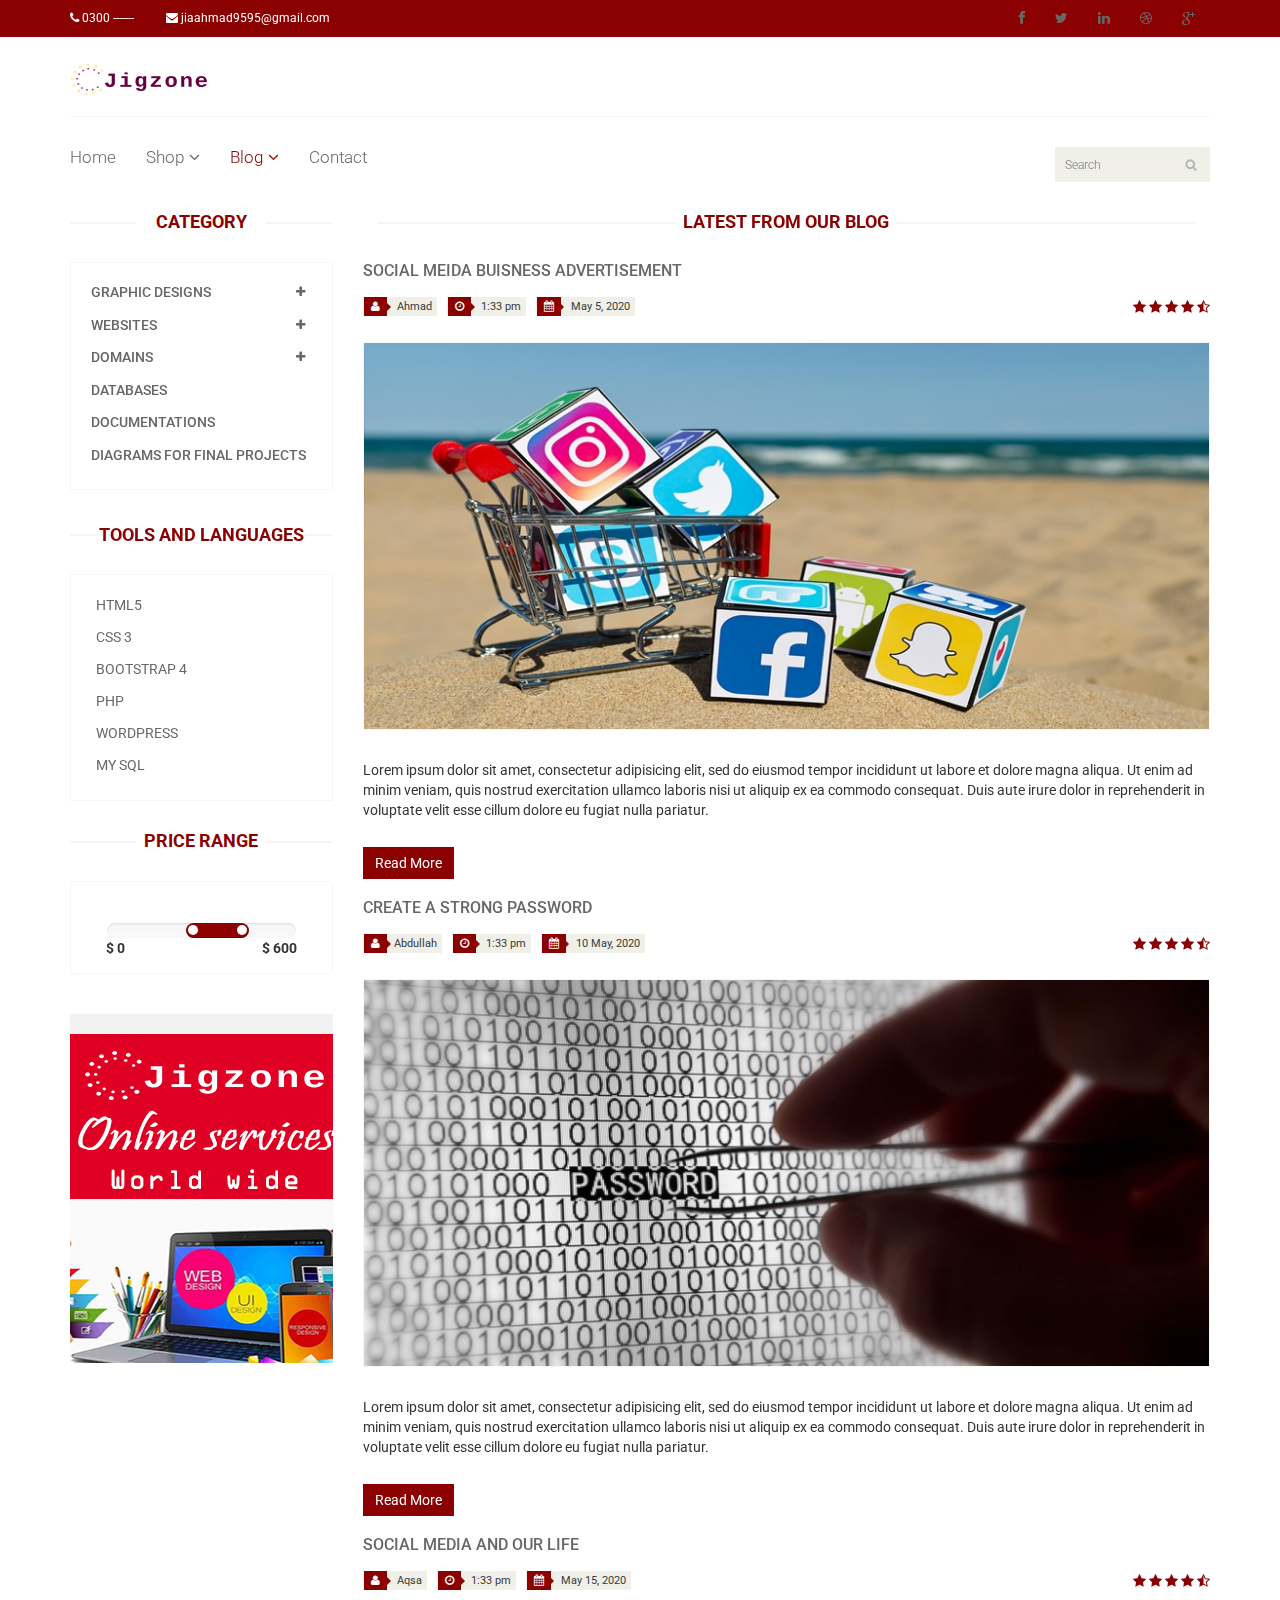
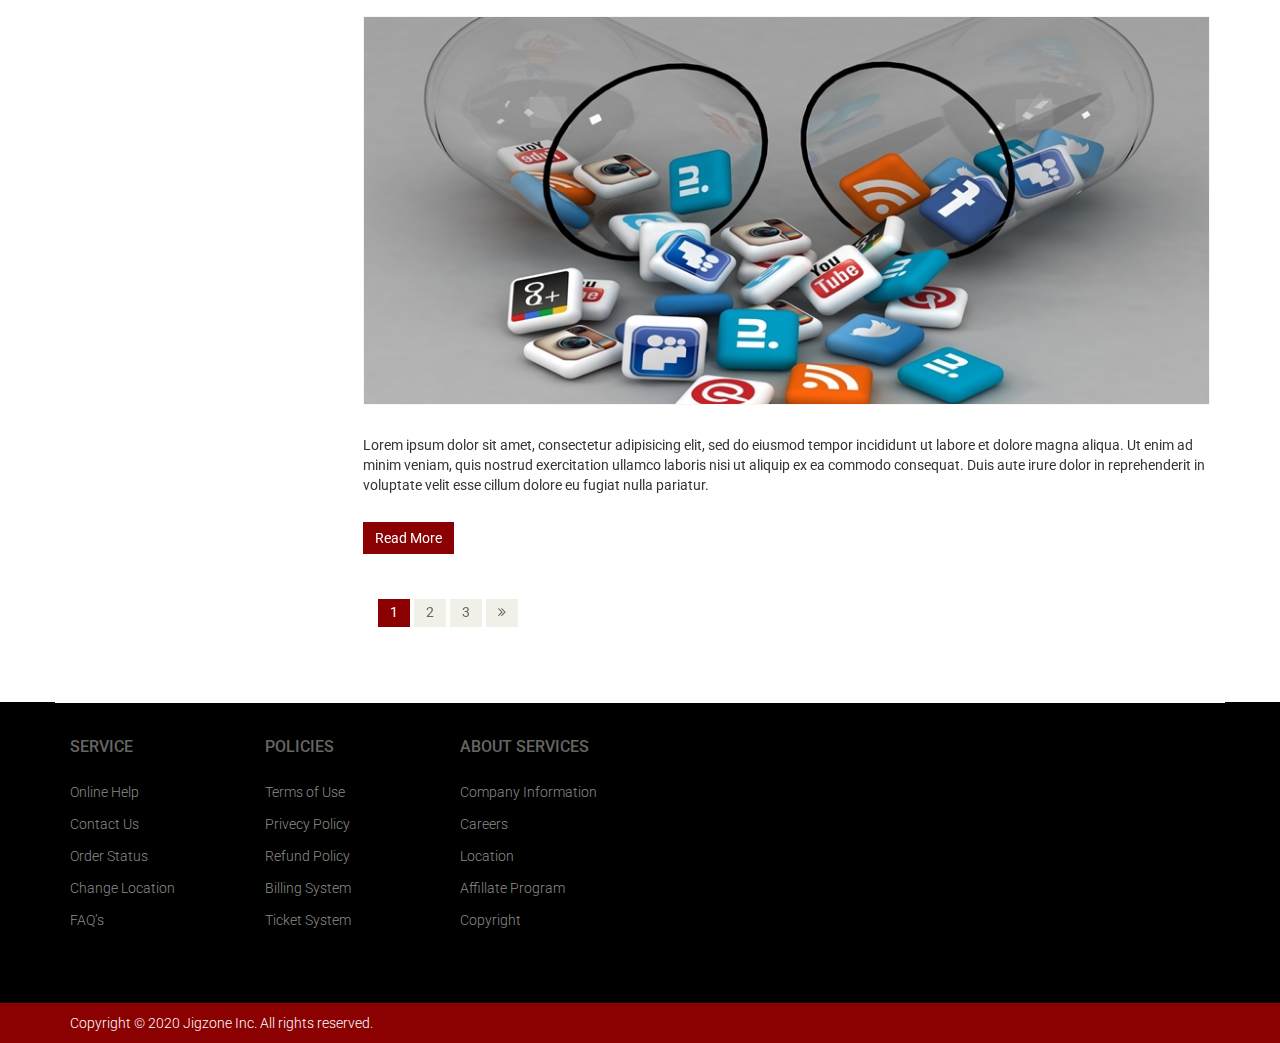
<file: blog.html>
<!DOCTYPE html>
<html lang="en">
<head>
    <meta charset="utf-8">
    <meta name="viewport" content="width=device-width, initial-scale=1.0">
    <meta name="description" content="">
    <meta name="author" content="">
    <title>Blog</title>
    <link href="css/bootstrap.min.css" rel="stylesheet">
    <link href="css/font-awesome.min.css" rel="stylesheet">
    <link href="css/prettyPhoto.css" rel="stylesheet">
    <link href="css/price-range.css" rel="stylesheet">
    <link href="css/animate.css" rel="stylesheet">
	<link href="css/main.css" rel="stylesheet">
	<link href="css/responsive.css" rel="stylesheet">
           
    <link rel="shortcut icon" href="images/home/favicon.png">
   
</head><!--/head-->

<body>
	<header id="header"><!--header-->
		<div class="header_top"><!--header_top-->
			<div class="container">
				<div class="row">
					<div class="col-sm-6">
						<div class="contactinfo">
							<ul class="nav nav-pills">
								<li><a href="#"><i class="fa fa-phone"></i> 0300 -------</a></li>
								<li><a href="#"><i class="fa fa-envelope"></i> jiaahmad9595@gmail.com</a></li>
							</ul>
						</div>
					</div>
					<div class="col-sm-6">
						<div class="social-icons pull-right">
							<ul class="nav navbar-nav">
								<li><a href=""><i class="fa fa-facebook"></i></a></li>
								<li><a href=""><i class="fa fa-twitter"></i></a></li>
								<li><a href=""><i class="fa fa-linkedin"></i></a></li>
								<li><a href=""><i class="fa fa-dribbble"></i></a></li>
								<li><a href=""><i class="fa fa-google-plus"></i></a></li>
							</ul>
						</div>
					</div>
				</div>
			</div>
		</div><!--/header_top-->
		
		<div class="header-middle"><!--header-middle-->
			<div class="container">
				<div class="row">
					<div class="col-sm-4">
						<div class="logo pull-left">
							<a href="index.html"><img src="images/home/logo.png" alt="" /></a>
						</div>
						
					</div>
				</div>
			</div>
		</div><!--/header-middle-->
	
		<div class="header-bottom"><!--header-bottom-->
			<div class="container">
				<div class="row">
					<div class="col-sm-9">
						<div class="navbar-header">
							<button type="button" class="navbar-toggle" data-toggle="collapse" data-target=".navbar-collapse">
								<span class="sr-only">Toggle navigation</span>
								<span class="icon-bar"></span>
								<span class="icon-bar"></span>
								<span class="icon-bar"></span>
							</button>
						</div>
						<div class="mainmenu pull-left">
							<ul class="nav navbar-nav collapse navbar-collapse">
								<li><a href="index.html">Home</a></li>
								<li class="dropdown"><a href="#">Shop<i class="fa fa-angle-down"></i></a>
                                    <ul role="menu" class="sub-menu">
                                        <li><a href="shop.html">Products</a></li>
										<li><a href="product-details.html">Product Details</a></li> 
										<li><a href="checkout.html">Checkout</a></li> 
										<li><a href="cart.html">Cart</a></li> 
										<li><a href="login.html">Login</a></li> 
                                    </ul>
                                </li> 
								<li class="dropdown"><a href="#" class="active">Blog<i class="fa fa-angle-down"></i></a>
                                    <ul role="menu" class="sub-menu">
                                        <li><a href="blog.html" class="active">Blog List</a></li>
										<li><a href="blog-single.html">Blog Single</a></li>
                                    </ul>
                                </li> 
								<li><a href="contact-us.html">Contact</a></li>
							</ul>
						</div>
					</div>
					<div class="col-sm-3">
						<div class="search_box pull-right">
							<input type="text" placeholder="Search"/>
						</div>
					</div>
				</div>
			</div>
		</div><!--/header-bottom-->
	</header><!--/header-->
	
	<section>
		<div class="container">
			<div class="row">
				<div class="col-sm-3">
					<div class="left-sidebar">
						<h2>Category</h2>
						<div class="panel-group category-products" id="accordian"><!--category-productsr-->
							<div class="panel panel-default">
								<div class="panel-heading">
									<h4 class="panel-title">
										<a data-toggle="collapse" data-parent="#accordian" href="#graphicdesign">
											<span class="badge pull-right"><i class="fa fa-plus"></i></span>
											Graphic Designs
										</a>
									</h4>
								</div>
								<div id="graphicdesign" class="panel-collapse collapse">
									<div class="panel-body">
										<ul>
											<li><a href="#">Buisness Logo </a></li>
											<li><a href="#">Company Logo </a></li>
											<li><a href="#">Buisness Cards </a></li>
											<li><a href="#">Flyre</a></li>
											<li><a href="#">Photo Editing </a></li>
										</ul>
									</div>
								</div>
							</div>
							<div class="panel panel-default">
								<div class="panel-heading">
									<h4 class="panel-title">
										<a data-toggle="collapse" data-parent="#accordian" href="#web">
											<span class="badge pull-right"><i class="fa fa-plus"></i></span>
											Websites
										</a>
									</h4>
								</div>
								<div id="web" class="panel-collapse collapse">
									<div class="panel-body">
										<ul>
											<li><a href="#">Web Designing </a></li>
											<li><a href="#">Web Development</a></li>
											<li><a href="#">Web In PHP</a></li>
											<li><a href="#">Web In Wordpress</a></li>
										</ul>
									</div>
								</div>
							</div>
							
							<div class="panel panel-default">
								<div class="panel-heading">
									<h4 class="panel-title">
										<a data-toggle="collapse" data-parent="#accordian" href="#domains">
											<span class="badge pull-right"><i class="fa fa-plus"></i></span>
											Domains
										</a>
									</h4>
								</div>
								<div id="domains" class="panel-collapse collapse">
									<div class="panel-body">
										<ul>
											<li><a href="#">.com</a></li>
											<li><a href="#">.com.pk</a></li>
											<li><a href="#">.info</a></li>
											<li><a href="#">.org</a></li>
											
										</ul>
									</div>
								</div>
							</div>
							<div class="panel panel-default">
								<div class="panel-heading">
									<h4 class="panel-title"><a href="#">Databases</a></h4>
								</div>
							</div>
							<div class="panel panel-default">
								<div class="panel-heading">
									<h4 class="panel-title"><a href="#">Documentations</a></h4>
								</div>
							</div>
							<div class="panel panel-default">
								<div class="panel-heading">
									<h4 class="panel-title"><a href="#">Diagrams For Final Projects</a></h4>
								</div>
							</div>
						</div><!--/category-products-->
					
						<div class="brands_products"><!--brands_products-->
							<h2>Tools and Languages</h2>
							<div class="brands-name">
								<ul class="nav nav-pills nav-stacked">
									<li><a href="#"> HTML5</a></li>
									<li><a href="#"> CSS 3</a></li>
									<li><a href="#"> Bootstrap 4</a></li>
									<li><a href="#">PHP</a></li>
									<li><a href="#"> Wordpress</a></li>
									<li><a href="#"> My Sql</a></li>
									
								</ul>
							</div>
						</div><!--/brands_products-->
						
						<div class="price-range"><!--price-range-->
							<h2>Price Range</h2>
							<div class="well text-center">
								 <input type="text" class="span2" value="" data-slider-min="0" data-slider-max="600" data-slider-step="5" data-slider-value="[250,450]" id="sl2" ><br />
								 <b class="pull-left">$ 0</b> <b class="pull-right">$ 600</b>
							</div>
						</div><!--/price-range-->
						
						<div class="shipping text-center"><!--Ad-->
							<img src="images/home/ad.jpg" alt="" />
						</div><!--/Ad-->
					
					</div>
				</div>
				<div class="col-sm-9">
					<div class="blog-post-area">
						<h2 class="title text-center">Latest From our Blog</h2>
						<div class="single-blog-post">
							<h3>Social Meida Buisness Advertisement</h3>
							<div class="post-meta">
								<ul>
									<li><i class="fa fa-user"></i> Ahmad</li>
									<li><i class="fa fa-clock-o"></i> 1:33 pm</li>
									<li><i class="fa fa-calendar"></i> May 5, 2020</li>
								</ul>
								<span>
										<i class="fa fa-star"></i>
										<i class="fa fa-star"></i>
										<i class="fa fa-star"></i>
										<i class="fa fa-star"></i>
										<i class="fa fa-star-half-o"></i>
								</span>
							</div>
							<a href="">
								<img src="images/blog/blog-one.jpg" alt="">
							</a>
							<p>Lorem ipsum dolor sit amet, consectetur adipisicing elit, sed do eiusmod tempor incididunt ut labore et dolore magna aliqua. Ut enim ad minim veniam, quis nostrud exercitation ullamco laboris nisi ut aliquip ex ea commodo consequat. Duis aute irure dolor in reprehenderit in voluptate velit esse cillum dolore eu fugiat nulla pariatur.</p>
							<a  class="btn btn-primary" href="">Read More</a>
						</div>
						<div class="single-blog-post">
							<h3>Create A strong Password</h3>
							<div class="post-meta">
								<ul>
									<li><i class="fa fa-user"></i>Abdullah</li>
									<li><i class="fa fa-clock-o"></i> 1:33 pm</li>
									<li><i class="fa fa-calendar"></i> 10 May, 2020</li>
								</ul>
								<span>
									<i class="fa fa-star"></i>
									<i class="fa fa-star"></i>
									<i class="fa fa-star"></i>
									<i class="fa fa-star"></i>
									<i class="fa fa-star-half-o"></i>
								</span>
							</div>
							<a href="">
								<img src="images/blog/blog-two.jpg" alt="">
							</a>
							<p>Lorem ipsum dolor sit amet, consectetur adipisicing elit, sed do eiusmod tempor incididunt ut labore et dolore magna aliqua. Ut enim ad minim veniam, quis nostrud exercitation ullamco laboris nisi ut aliquip ex ea commodo consequat. Duis aute irure dolor in reprehenderit in voluptate velit esse cillum dolore eu fugiat nulla pariatur.</p>
							<a  class="btn btn-primary" href="">Read More</a>
						</div>
						<div class="single-blog-post">
							<h3>Social Media and Our Life</h3>
							<div class="post-meta">
								<ul>
									<li><i class="fa fa-user"></i> Aqsa</li>
									<li><i class="fa fa-clock-o"></i> 1:33 pm</li>
									<li><i class="fa fa-calendar"></i> May 15, 2020</li>
								</ul>
								<span>
									<i class="fa fa-star"></i>
									<i class="fa fa-star"></i>
									<i class="fa fa-star"></i>
									<i class="fa fa-star"></i>
									<i class="fa fa-star-half-o"></i>
								</span>
							</div>
							<a href="">
								<img src="images/blog/blog-three.jpg" alt="">
							</a>
							<p>Lorem ipsum dolor sit amet, consectetur adipisicing elit, sed do eiusmod tempor incididunt ut labore et dolore magna aliqua. Ut enim ad minim veniam, quis nostrud exercitation ullamco laboris nisi ut aliquip ex ea commodo consequat. Duis aute irure dolor in reprehenderit in voluptate velit esse cillum dolore eu fugiat nulla pariatur.</p>
							<a  class="btn btn-primary" href="">Read More</a>
						</div>
						<div class="pagination-area">
							<ul class="pagination">
								<li><a href="" class="active">1</a></li>
								<li><a href="">2</a></li>
								<li><a href="">3</a></li>
								<li><a href=""><i class="fa fa-angle-double-right"></i></a></li>
							</ul>
						</div>
					</div>
				</div>
			</div>
		</div>
	</section>
	
	<footer id="footer"><!--Footer-->
		<div class="footer-widget">
			<div class="container">
				<div class="row">
					<div class="col-sm-2">
						<div class="single-widget">
							<h2>Service</h2>
							<ul class="nav nav-pills nav-stacked">
								<li><a href="#">Online Help</a></li>
								<li><a href="#">Contact Us</a></li>
								<li><a href="#">Order Status</a></li>
								<li><a href="#">Change Location</a></li>
								<li><a href="#">FAQ’s</a></li>
							</ul>
						</div>
					</div>
					
					<div class="col-sm-2">
						<div class="single-widget">
							<h2>Policies</h2>
							<ul class="nav nav-pills nav-stacked">
								<li><a href="#">Terms of Use</a></li>
								<li><a href="#">Privecy Policy</a></li>
								<li><a href="#">Refund Policy</a></li>
								<li><a href="#">Billing System</a></li>
								<li><a href="#">Ticket System</a></li>
							</ul>
						</div>
					</div>
					<div class="col-sm-2">
						<div class="single-widget">
							<h2>About Services</h2>
							<ul class="nav nav-pills nav-stacked">
								<li><a href="#">Company Information</a></li>
								<li><a href="#">Careers</a></li>
								<li><a href="#"> Location</a></li>
								<li><a href="#">Affillate Program</a></li>
								<li><a href="#">Copyright</a></li>
							</ul>
						</div>
					</div>
					
				</div>
			</div>
		</div>
		
		<div class="footer-bottom">
			<div class="container">
				<div class="row">
					<p class="pull-left">Copyright © 2020 Jigzone Inc. All rights reserved.</p>
					
				</div>
			</div>
		</div>
		
	</footer><!--/Footer-->
	

  
    <script src="js/jquery.js"></script>
	<script src="js/price-range.js"></script>
	<script src="js/jquery.scrollUp.min.js"></script>
	<script src="js/bootstrap.min.js"></script>
    <script src="js/jquery.prettyPhoto.js"></script>
    <script src="js/main.js"></script>
</body>
</html>
</file>
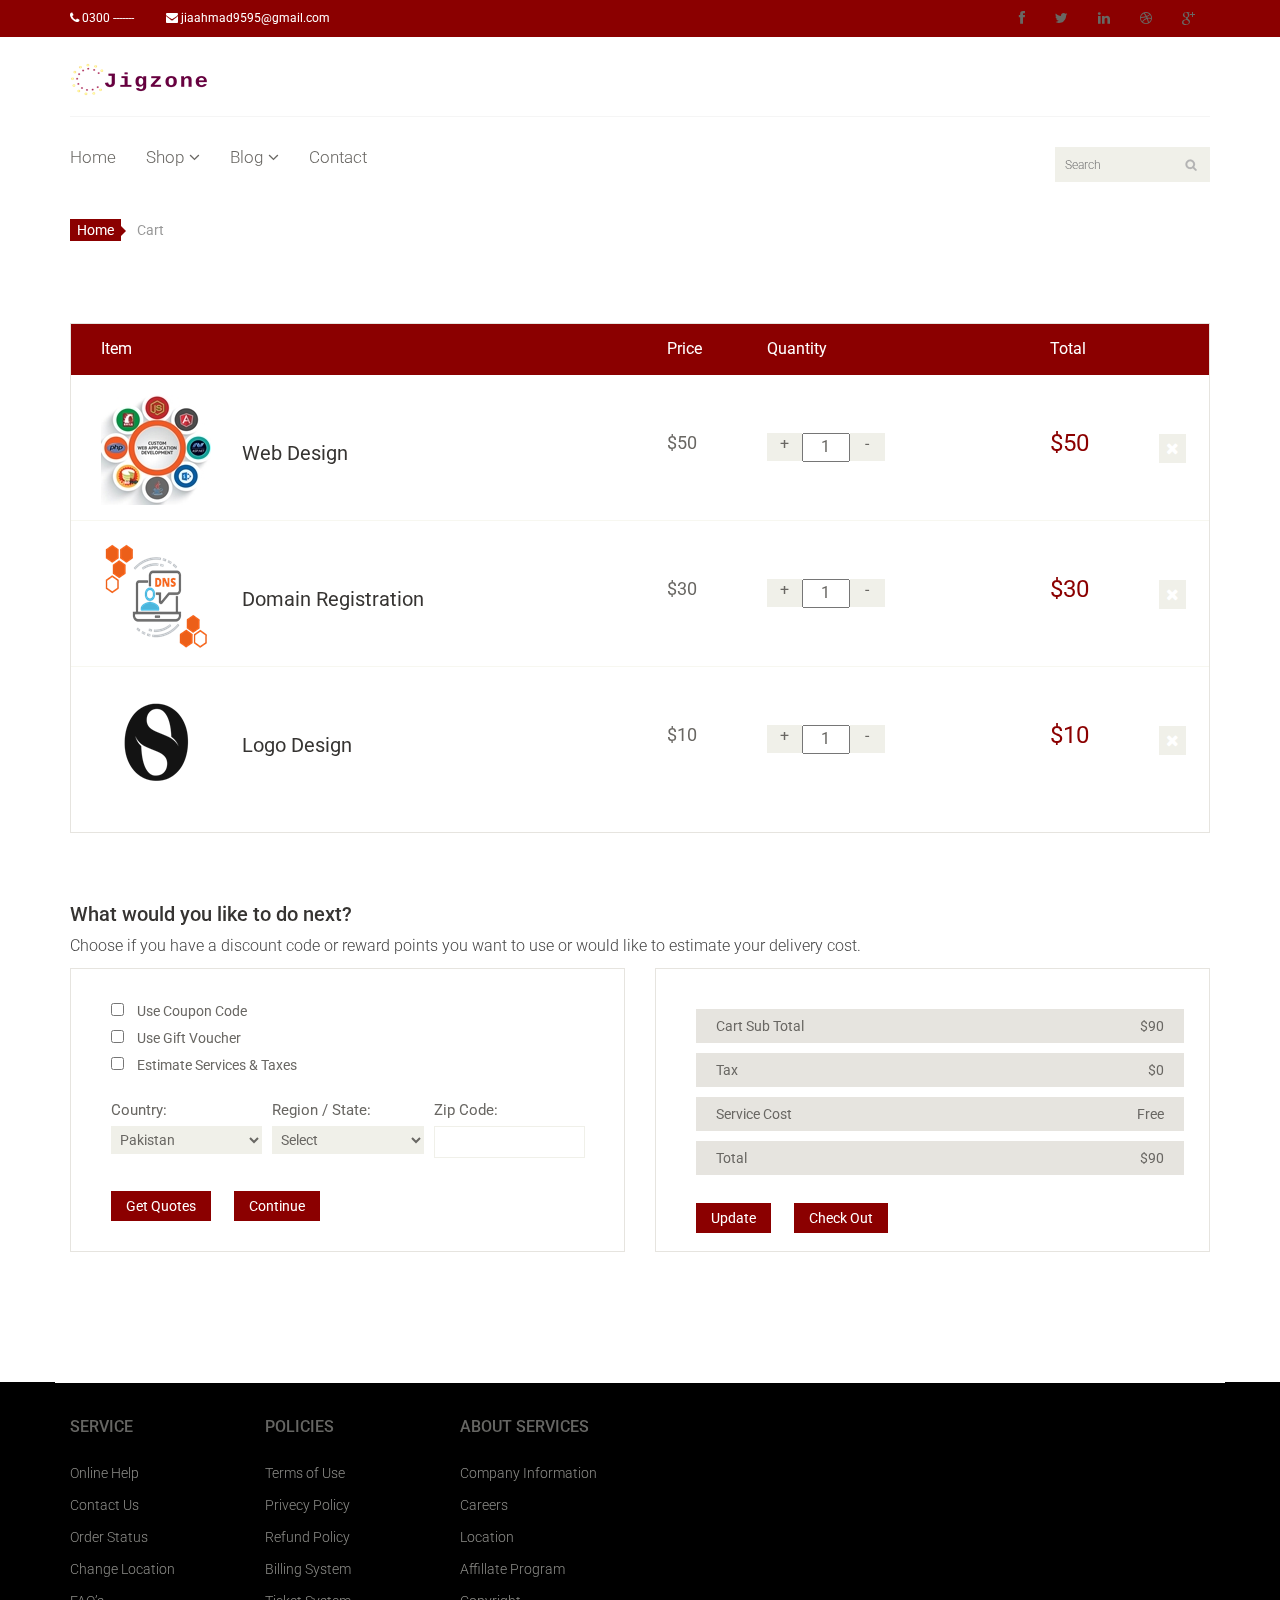
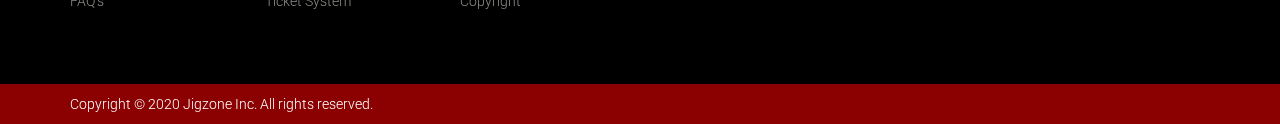
<file: cart.html>
<!DOCTYPE html>
<html lang="en">
<head>
    <meta charset="utf-8">
    <meta name="viewport" content="width=device-width, initial-scale=1.0">
    <meta name="description" content="">
    <meta name="author" content="">
    <title>Cart</title>
    <link href="css/bootstrap.min.css" rel="stylesheet">
    <link href="css/font-awesome.min.css" rel="stylesheet">
    <link href="css/prettyPhoto.css" rel="stylesheet">
    <link href="css/price-range.css" rel="stylesheet">
    <link href="css/animate.css" rel="stylesheet">
	<link href="css/main.css" rel="stylesheet">
	<link href="css/responsive.css" rel="stylesheet">      
    <link rel="shortcut icon" href="images/home/favicon.png">
    
</head><!--/head-->

<body>
	<header id="header"><!--header-->
		<div class="header_top"><!--header_top-->
			<div class="container">
				<div class="row">
					<div class="col-sm-6">
						<div class="contactinfo">
							<ul class="nav nav-pills">
								<li><a href="#"><i class="fa fa-phone"></i> 0300 -------</a></li>
								<li><a href="#"><i class="fa fa-envelope"></i> jiaahmad9595@gmail.com</a></li>
							</ul>
						</div>
					</div>
					<div class="col-sm-6">
						<div class="social-icons pull-right">
							<ul class="nav navbar-nav">
								<li><a href=""><i class="fa fa-facebook"></i></a></li>
								<li><a href=""><i class="fa fa-twitter"></i></a></li>
								<li><a href=""><i class="fa fa-linkedin"></i></a></li>
								<li><a href=""><i class="fa fa-dribbble"></i></a></li>
								<li><a href=""><i class="fa fa-google-plus"></i></a></li>
							</ul>
						</div>
					</div>
				</div>
			</div>
		</div><!--/header_top-->
		
		<div class="header-middle"><!--header-middle-->
			<div class="container">
				<div class="row">
					<div class="col-sm-4">
						<div class="logo pull-left">
							<a href="index.html"><img src="images/home/logo.png" alt="" /></a>
						</div>
					
					</div>
					
				</div>
			</div>
		</div><!--/header-middle-->
	
		<div class="header-bottom"><!--header-bottom-->
			<div class="container">
				<div class="row">
					<div class="col-sm-9">
						<div class="navbar-header">
							<button type="button" class="navbar-toggle" data-toggle="collapse" data-target=".navbar-collapse">
								<span class="sr-only">Toggle navigation</span>
								<span class="icon-bar"></span>
								<span class="icon-bar"></span>
								<span class="icon-bar"></span>
							</button>
						</div>
						<div class="mainmenu pull-left">
							<ul class="nav navbar-nav collapse navbar-collapse">
								<li><a href="index.html">Home</a></li>
								<li class="dropdown"><a href="#">Shop<i class="fa fa-angle-down"></i></a>
                                    <ul role="menu" class="sub-menu">
                                        <li><a href="shop.html">Products</a></li>
										<li><a href="product-details.html">Product Details</a></li> 
										<li><a href="checkout.html">Checkout</a></li> 
										<li><a href="cart.html" class="active">Cart</a></li> 
										<li><a href="login.html">Login</a></li> 
                                    </ul>
                                </li> 
								<li class="dropdown"><a href="#">Blog<i class="fa fa-angle-down"></i></a>
                                    <ul role="menu" class="sub-menu">
                                        <li><a href="blog.html">Blog List</a></li>
										<li><a href="blog-single.html">Blog Single</a></li>
                                    </ul>
                                </li> 
								<li><a href="contact-us.html">Contact</a></li>
							</ul>
						</div>
					</div>
					<div class="col-sm-3">
						<div class="search_box pull-right">
							<input type="text" placeholder="Search"/>
						</div>
					</div>
				</div>
			</div>
		</div><!--/header-bottom-->
	</header><!--/header-->

	<section id="cart_items">
		<div class="container">
			<div class="breadcrumbs">
				<ol class="breadcrumb">
				  <li><a href="#">Home</a></li>
				  <li class="active">Cart</li>
				</ol>
			</div>
			<div class="table-responsive cart_info">
				<table class="table table-condensed">
					<thead>
						<tr class="cart_menu">
							<td class="image">Item</td>
							<td class="description"></td>
							<td class="price">Price</td>
							<td class="quantity">Quantity</td>
							<td class="total">Total</td>
							<td></td>
						</tr>
					</thead>
					<tbody>
						<tr>
							<td class="cart_product">
								<a href=""><img src="images/cart/one.jpg" alt=""></a>
							</td>
							<td class="cart_description">
								<h4><a href="">Web Design</a></h4>
							</td>
							<td class="cart_price">
								<p>$50</p>
							</td>
							<td class="cart_quantity">
								<div class="cart_quantity_button">
									<a class="cart_quantity_up" href=""> + </a>
									<input class="cart_quantity_input" type="text" name="quantity" value="1" autocomplete="off" size="2">
									<a class="cart_quantity_down" href=""> - </a>
								</div>
							</td>
							<td class="cart_total">
								<p class="cart_total_price">$50</p>
							</td>
							<td class="cart_delete">
								<a class="cart_quantity_delete" href=""><i class="fa fa-times"></i></a>
							</td>
						</tr>

						<tr>
							<td class="cart_product">
								<a href=""><img src="images/cart/two.png" alt=""></a>
							</td>
							<td class="cart_description">
								<h4><a href="">Domain Registration</a></h4>
								
							</td>
							<td class="cart_price">
								<p>$30</p>
							</td>
							<td class="cart_quantity">
								<div class="cart_quantity_button">
									<a class="cart_quantity_up" href=""> + </a>
									<input class="cart_quantity_input" type="text" name="quantity" value="1" autocomplete="off" size="2">
									<a class="cart_quantity_down" href=""> - </a>
								</div>
							</td>
							<td class="cart_total">
								<p class="cart_total_price">$30</p>
							</td>
							<td class="cart_delete">
								<a class="cart_quantity_delete" href=""><i class="fa fa-times"></i></a>
							</td>
						</tr>
						<tr>
							<td class="cart_product">
								<a href=""><img src="images/cart/three.png" alt=""></a>
							</td>
							<td class="cart_description">
								<h4><a href="">Logo Design</a></h4>
								
							</td>
							<td class="cart_price">
								<p>$10</p>
							</td>
							<td class="cart_quantity">
								<div class="cart_quantity_button">
									<a class="cart_quantity_up" href=""> + </a>
									<input class="cart_quantity_input" type="text" name="quantity" value="1" autocomplete="off" size="2">
									<a class="cart_quantity_down" href=""> - </a>
								</div>
							</td>
							<td class="cart_total">
								<p class="cart_total_price">$10</p>
							</td>
							<td class="cart_delete">
								<a class="cart_quantity_delete" href=""><i class="fa fa-times"></i></a>
							</td>
						</tr>
					</tbody>
				</table>
			</div>
		</div>
	</section> <!--/#cart_items-->

	<section id="do_action">
		<div class="container">
			<div class="heading">
				<h3>What would you like to do next?</h3>
				<p>Choose if you have a discount code or reward points you want to use or would like to estimate your delivery cost.</p>
			</div>
			<div class="row">
				<div class="col-sm-6">
					<div class="chose_area">
						<ul class="user_option">
							<li>
								<input type="checkbox">
								<label>Use Coupon Code</label>
							</li>
							<li>
								<input type="checkbox">
								<label>Use Gift Voucher</label>
							</li>
							<li>
								<input type="checkbox">
								<label>Estimate Services & Taxes</label>
							</li>
						</ul>
						<ul class="user_info">
							<li class="single_field">
								<label>Country:</label>
								<select>
									<option>Pakistan</option>
									<option>United States</option>
									<option>Bangladesh</option>
									<option>UK</option>
									<option>India</option>
									<option>Ucrane</option>
									<option>Canada</option>
									<option>Dubai</option>
								</select>
								
							</li>
							<li class="single_field">
								<label>Region / State:</label>
								<select>
									<option>Select</option>
									<option>Lahore</option>
									<option>Dhaka</option>
									<option>London</option>
									<option>Dillih</option>
									<option>Alaska</option>
									<option>Canada</option>
									<option>Dubai</option>
								</select>
							
							</li>
							<li class="single_field zip-field">
								<label>Zip Code:</label>
								<input type="text">
							</li>
						</ul>
						<a class="btn btn-default update" href="">Get Quotes</a>
						<a class="btn btn-default check_out" href="">Continue</a>
					</div>
				</div>
				<div class="col-sm-6">
					<div class="total_area">
						<ul>
							<li>Cart Sub Total <span>$90</span></li>
							<li>Tax <span>$0</span></li>
							<li>Service Cost <span>Free</span></li>
							<li>Total <span>$90</span></li>
						</ul>
							<a class="btn btn-default update" href="">Update</a>
							<a class="btn btn-default check_out" href="">Check Out</a>
					</div>
				</div>
			</div>
		</div>
	</section><!--/#do_action-->
	<footer id="footer"><!--Footer-->
		<div class="footer-widget">
			<div class="container">
				<div class="row">
					<div class="col-sm-2">
						<div class="single-widget">
							<h2>Service</h2>
							<ul class="nav nav-pills nav-stacked">
								<li><a href="#">Online Help</a></li>
								<li><a href="#">Contact Us</a></li>
								<li><a href="#">Order Status</a></li>
								<li><a href="#">Change Location</a></li>
								<li><a href="#">FAQ’s</a></li>
							</ul>
						</div>
					</div>
					
					<div class="col-sm-2">
						<div class="single-widget">
							<h2>Policies</h2>
							<ul class="nav nav-pills nav-stacked">
								<li><a href="#">Terms of Use</a></li>
								<li><a href="#">Privecy Policy</a></li>
								<li><a href="#">Refund Policy</a></li>
								<li><a href="#">Billing System</a></li>
								<li><a href="#">Ticket System</a></li>
							</ul>
						</div>
					</div>
					<div class="col-sm-2">
						<div class="single-widget">
							<h2>About Services</h2>
							<ul class="nav nav-pills nav-stacked">
								<li><a href="#">Company Information</a></li>
								<li><a href="#">Careers</a></li>
								<li><a href="#"> Location</a></li>
								<li><a href="#">Affillate Program</a></li>
								<li><a href="#">Copyright</a></li>
							</ul>
						</div>
					</div>
					
				</div>
			</div>
		</div>
		
		<div class="footer-bottom">
			<div class="container">
				<div class="row">
					<p class="pull-left">Copyright © 2020 Jigzone Inc. All rights reserved.</p>
					
				</div>
			</div>
		</div>
		
	</footer><!--/Footer-->
	


    <script src="js/jquery.js"></script>
	<script src="js/bootstrap.min.js"></script>
	<script src="js/jquery.scrollUp.min.js"></script>
    <script src="js/jquery.prettyPhoto.js"></script>
    <script src="js/main.js"></script>
</body>
</html>
</file>
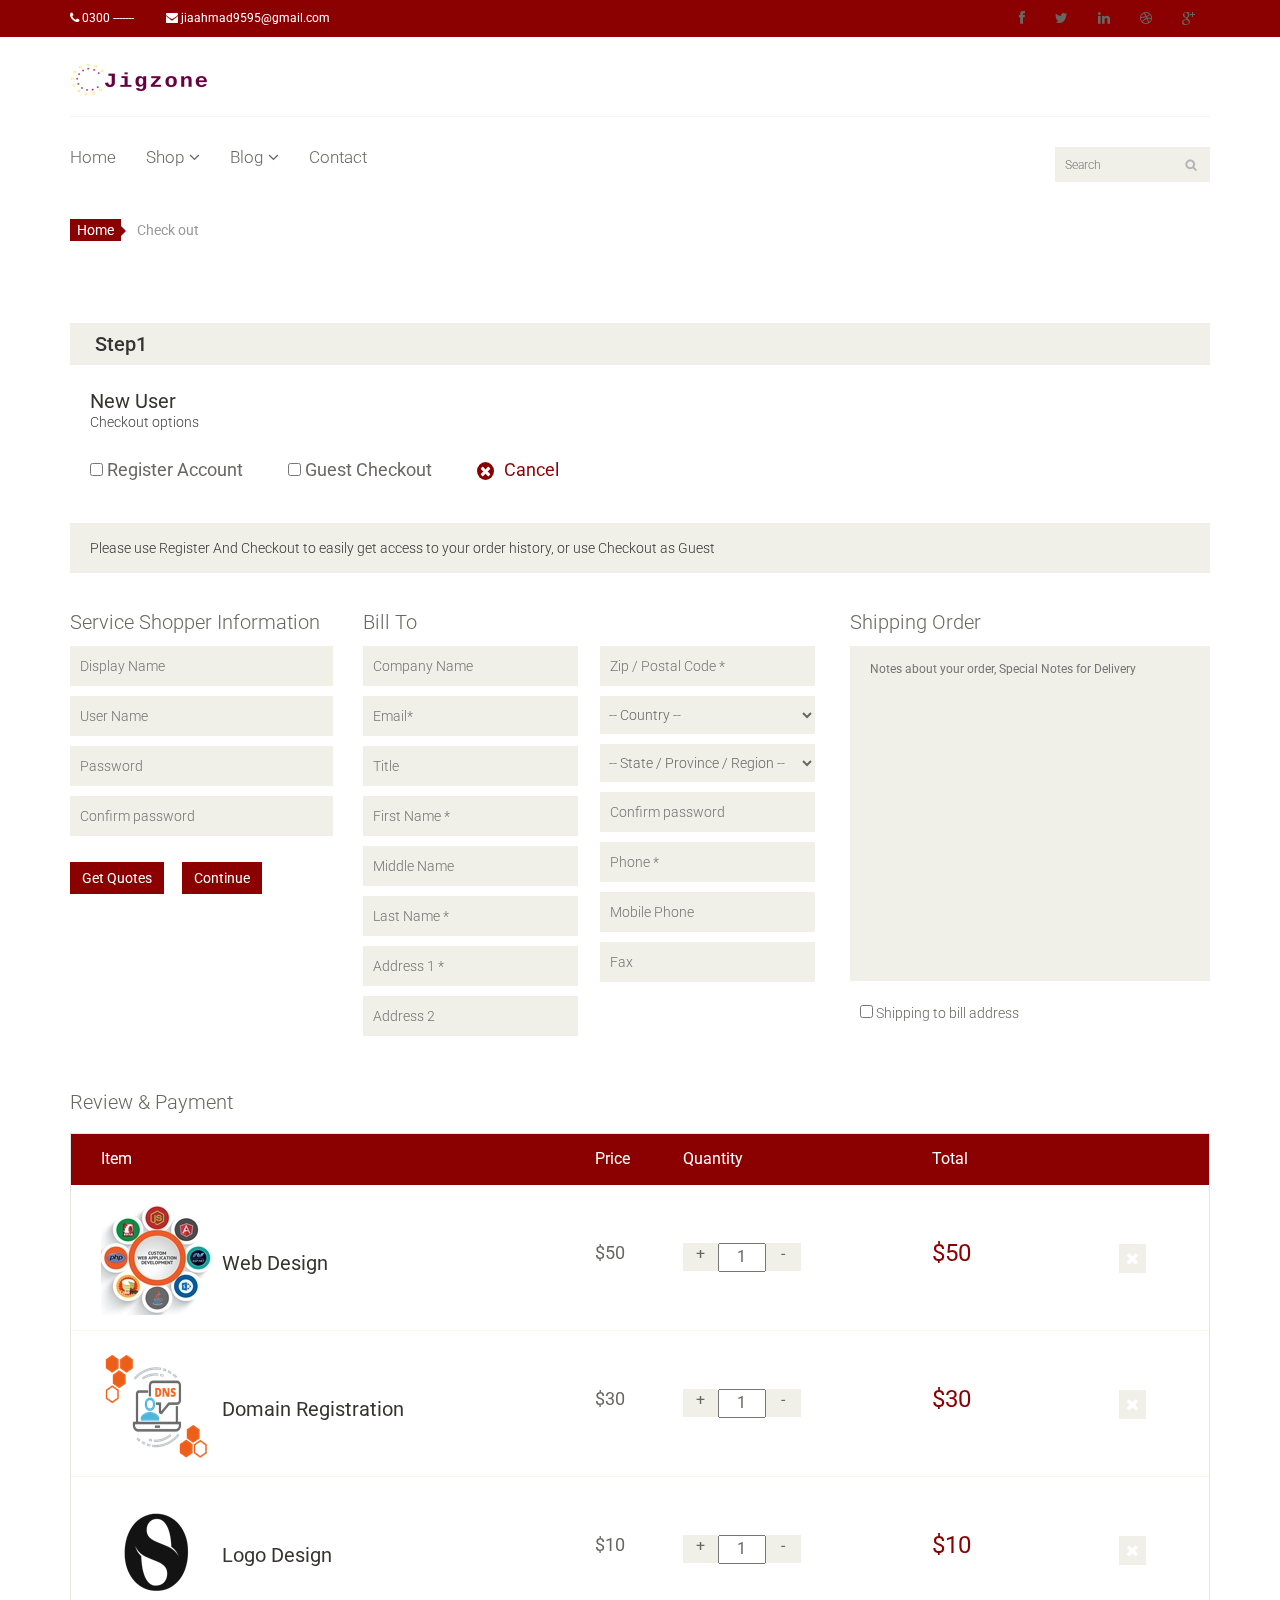
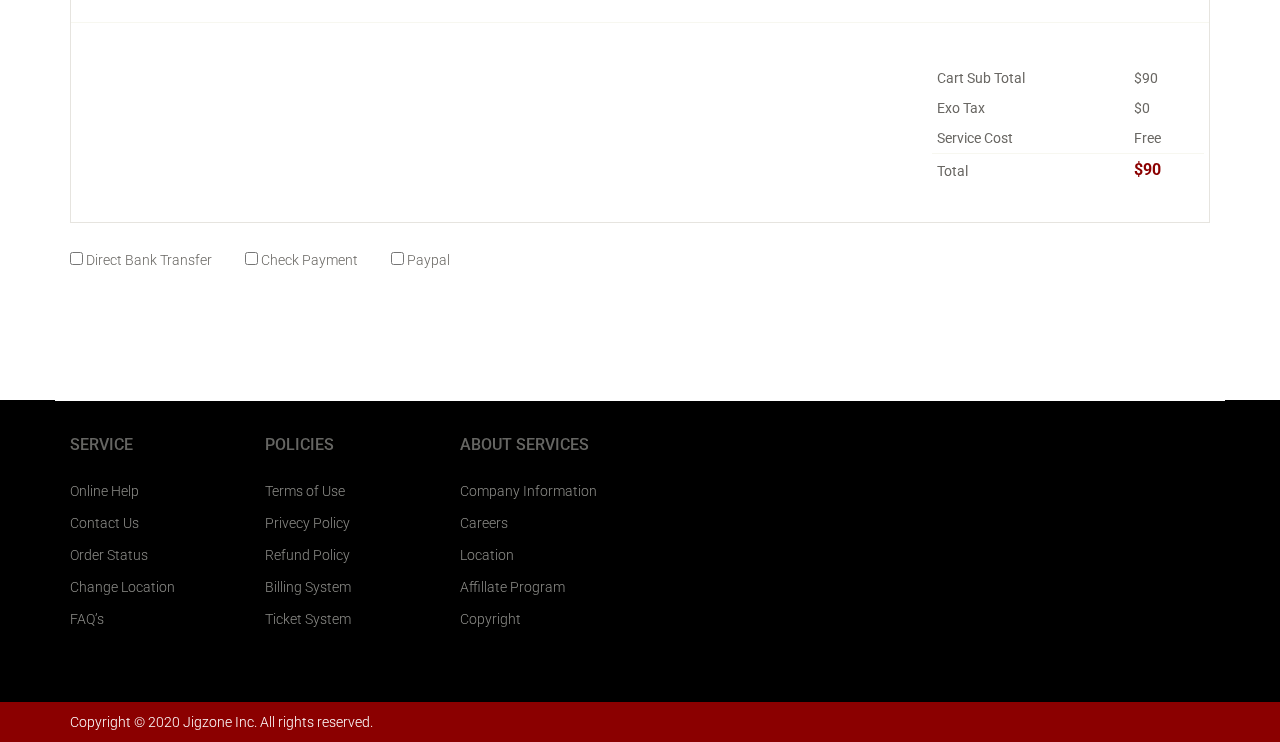
<file: checkout.html>
<!DOCTYPE html>
<html lang="en">
<head>
    <meta charset="utf-8">
    <meta name="viewport" content="width=device-width, initial-scale=1.0">
    <meta name="description" content="">
    <meta name="author" content="">
    <title>Checkout | O-Services</title>
    <link href="css/bootstrap.min.css" rel="stylesheet">
    <link href="css/font-awesome.min.css" rel="stylesheet">
    <link href="css/prettyPhoto.css" rel="stylesheet">
    <link href="css/price-range.css" rel="stylesheet">
    <link href="css/animate.css" rel="stylesheet">
	<link href="css/main.css" rel="stylesheet">
	<link href="css/responsive.css" rel="stylesheet">
          
    <link rel="shortcut icon" href="images/home/favicon.png">
   
</head><!--/head-->

<body>
	<header id="header"><!--header-->
		<div class="header_top"><!--header_top-->
			<div class="container">
				<div class="row">
					<div class="col-sm-6">
						<div class="contactinfo">
							<ul class="nav nav-pills">
								<li><a href="#"><i class="fa fa-phone"></i> 0300 -------</a></li>
								<li><a href="#"><i class="fa fa-envelope"></i> jiaahmad9595@gmail.com</a></li>
							</ul>
						</div>
					</div>
					<div class="col-sm-6">
						<div class="social-icons pull-right">
							<ul class="nav navbar-nav">
								<li><a href=""><i class="fa fa-facebook"></i></a></li>
								<li><a href=""><i class="fa fa-twitter"></i></a></li>
								<li><a href=""><i class="fa fa-linkedin"></i></a></li>
								<li><a href=""><i class="fa fa-dribbble"></i></a></li>
								<li><a href=""><i class="fa fa-google-plus"></i></a></li>
							</ul>
						</div>
					</div>
				</div>
			</div>
		</div><!--/header_top-->
		
		<div class="header-middle"><!--header-middle-->
			<div class="container">
				<div class="row">
					<div class="col-sm-4">
						<div class="logo pull-left">
							<a href="index.html"><img src="images/home/logo.png" alt="" /></a>
						</div>
						
					</div>
				</div>
			</div>
		</div><!--/header-middle-->
	
		<div class="header-bottom"><!--header-bottom-->
			<div class="container">
				<div class="row">
					<div class="col-sm-9">
						<div class="navbar-header">
							<button type="button" class="navbar-toggle" data-toggle="collapse" data-target=".navbar-collapse">
								<span class="sr-only">Toggle navigation</span>
								<span class="icon-bar"></span>
								<span class="icon-bar"></span>
								<span class="icon-bar"></span>
							</button>
						</div>
						<div class="mainmenu pull-left">
							<ul class="nav navbar-nav collapse navbar-collapse">
								<li><a href="index.html">Home</a></li>
								<li class="dropdown"><a href="#">Shop<i class="fa fa-angle-down"></i></a>
                                    <ul role="menu" class="sub-menu">
                                        <li><a href="shop.html">Products</a></li>
										<li><a href="product-details.html">Product Details</a></li> 
										<li><a href="checkout.html" class="active">Checkout</a></li> 
										<li><a href="cart.html">Cart</a></li> 
										<li><a href="login.html">Login</a></li> 
                                    </ul>
                                </li> 
								<li class="dropdown"><a href="#">Blog<i class="fa fa-angle-down"></i></a>
                                    <ul role="menu" class="sub-menu">
                                        <li><a href="blog.html">Blog List</a></li>
										<li><a href="blog-single.html">Blog Single</a></li>
                                    </ul>
                                </li> 
								
								<li><a href="contact-us.html">Contact</a></li>
							</ul>
						</div>
					</div>
					<div class="col-sm-3">
						<div class="search_box pull-right">
							<input type="text" placeholder="Search"/>
						</div>
					</div>
				</div>
			</div>
		</div><!--/header-bottom-->
	</header><!--/header-->

	<section id="cart_items">
		<div class="container">
			<div class="breadcrumbs">
				<ol class="breadcrumb">
				  <li><a href="#">Home</a></li>
				  <li class="active">Check out</li>
				</ol>
			</div><!--/breadcrums-->

			<div class="step-one">
				<h2 class="heading">Step1</h2>
			</div>
			<div class="checkout-options">
				<h3>New User</h3>
				<p>Checkout options</p>
				<ul class="nav">
					<li>
						<label><input type="checkbox"> Register Account</label>
					</li>
					<li>
						<label><input type="checkbox"> Guest Checkout</label>
					</li>
					<li>
						<a href=""><i class="fa fa-times"></i>Cancel</a>
					</li>
				</ul>
			</div><!--/checkout-options-->

			<div class="register-req">
				<p>Please use Register And Checkout to easily get access to your order history, or use Checkout as Guest</p>
			</div><!--/register-req-->

			<div class="shopper-informations">
				<div class="row">
					<div class="col-sm-3">
						<div class="shopper-info">
							<p>Service Shopper Information</p>
							<form>
								<input type="text" placeholder="Display Name">
								<input type="text" placeholder="User Name">
								<input type="password" placeholder="Password">
								<input type="password" placeholder="Confirm password">
							</form>
							<a class="btn btn-primary" href="">Get Quotes</a>
							<a class="btn btn-primary" href="">Continue</a>
						</div>
					</div>
					<div class="col-sm-5 clearfix">
						<div class="bill-to">
							<p>Bill To</p>
							<div class="form-one">
								<form>
									<input type="text" placeholder="Company Name">
									<input type="text" placeholder="Email*">
									<input type="text" placeholder="Title">
									<input type="text" placeholder="First Name *">
									<input type="text" placeholder="Middle Name">
									<input type="text" placeholder="Last Name *">
									<input type="text" placeholder="Address 1 *">
									<input type="text" placeholder="Address 2">
								</form>
							</div>
							<div class="form-two">
								<form>
									<input type="text" placeholder="Zip / Postal Code *">
									<select>
										<option>-- Country --</option>
										<option>Pakistan</option>
										<option>United States</option>
										<option>Bangladesh</option>
										<option>UK</option>
										<option>India</option>
										<option>Ucrane</option>
										<option>Canada</option>
										<option>Dubai</option>
									</select>
									<select>
										<option>-- State / Province / Region --</option>
										<option>Pakistan</option>
										<option>United States</option>
										<option>Bangladesh</option>
										<option>UK</option>
										<option>India</option>
										<option>Ucrane</option>
										<option>Canada</option>
										<option>Dubai</option>
									</select>
									<input type="password" placeholder="Confirm password">
									<input type="text" placeholder="Phone *">
									<input type="text" placeholder="Mobile Phone">
									<input type="text" placeholder="Fax">
								</form>
							</div>
						</div>
					</div>
					<div class="col-sm-4">
						<div class="order-message">
							<p>Shipping Order</p>
							<textarea name="message"  placeholder="Notes about your order, Special Notes for Delivery" rows="16"></textarea>
							<label><input type="checkbox"> Shipping to bill address</label>
						</div>	
					</div>					
				</div>
			</div>
			<div class="review-payment">
				<h2>Review & Payment</h2>
			</div>

			<div class="table-responsive cart_info">
				<table class="table table-condensed">
					<thead>
						<tr class="cart_menu">
							<td class="image">Item</td>
							<td class="description"></td>
							<td class="price">Price</td>
							<td class="quantity">Quantity</td>
							<td class="total">Total</td>
							<td></td>
						</tr>
					</thead>
					<tbody>
						<tr>
							<td class="cart_product">
								<a href=""><img src="images/cart/one.jpg" alt=""></a>
							</td>
							<td class="cart_description">
								<h4><a href="">Web Design</a></h4>
								
							</td>
							<td class="cart_price">
								<p>$50</p>
							</td>
							<td class="cart_quantity">
								<div class="cart_quantity_button">
									<a class="cart_quantity_up" href=""> + </a>
									<input class="cart_quantity_input" type="text" name="quantity" value="1" autocomplete="off" size="2">
									<a class="cart_quantity_down" href=""> - </a>
								</div>
							</td>
							<td class="cart_total">
								<p class="cart_total_price">$50</p>
							</td>
							<td class="cart_delete">
								<a class="cart_quantity_delete" href=""><i class="fa fa-times"></i></a>
							</td>
						</tr>

						<tr>
							<td class="cart_product">
								<a href=""><img src="images/cart/two.png" alt=""></a>
							</td>
							<td class="cart_description">
								<h4><a href="">Domain Registration</a></h4>
								
							</td>
							<td class="cart_price">
								<p>$30</p>
							</td>
							<td class="cart_quantity">
								<div class="cart_quantity_button">
									<a class="cart_quantity_up" href=""> + </a>
									<input class="cart_quantity_input" type="text" name="quantity" value="1" autocomplete="off" size="2">
									<a class="cart_quantity_down" href=""> - </a>
								</div>
							</td>
							<td class="cart_total">
								<p class="cart_total_price">$30</p>
							</td>
							<td class="cart_delete">
								<a class="cart_quantity_delete" href=""><i class="fa fa-times"></i></a>
							</td>
						</tr>
						<tr>
							<td class="cart_product">
								<a href=""><img src="images/cart/three.png" alt=""></a>
							</td>
							<td class="cart_description">
								<h4><a href="">Logo Design</a></h4>
								
							</td>
							<td class="cart_price">
								<p>$10</p>
							</td>
							<td class="cart_quantity">
								<div class="cart_quantity_button">
									<a class="cart_quantity_up" href=""> + </a>
									<input class="cart_quantity_input" type="text" name="quantity" value="1" autocomplete="off" size="2">
									<a class="cart_quantity_down" href=""> - </a>
								</div>
							</td>
							<td class="cart_total">
								<p class="cart_total_price">$10</p>
							</td>
							<td class="cart_delete">
								<a class="cart_quantity_delete" href=""><i class="fa fa-times"></i></a>
							</td>
						</tr>
						<tr>
							<td colspan="4">&nbsp;</td>
							<td colspan="2">
								<table class="table table-condensed total-result">
									<tr>
										<td>Cart Sub Total</td>
										<td>$90</td>
									</tr>
									<tr>
										<td>Exo Tax</td>
										<td>$0</td>
									</tr>
									<tr class="shipping-cost">
										<td>Service Cost</td>
										<td>Free</td>										
									</tr>
									<tr>
										<td>Total</td>
										<td><span>$90</span></td>
									</tr>
								</table>
							</td>
						</tr>
					</tbody>
				</table>
			</div>
			<div class="payment-options">
					<span>
						<label><input type="checkbox"> Direct Bank Transfer</label>
					</span>
					<span>
						<label><input type="checkbox"> Check Payment</label>
					</span>
					<span>
						<label><input type="checkbox"> Paypal</label>
					</span>
				</div>
		</div>
	</section> <!--/#cart_items-->

	

	<footer id="footer"><!--Footer-->
		<div class="footer-widget">
			<div class="container">
				<div class="row">
					<div class="col-sm-2">
						<div class="single-widget">
							<h2>Service</h2>
							<ul class="nav nav-pills nav-stacked">
								<li><a href="#">Online Help</a></li>
								<li><a href="#">Contact Us</a></li>
								<li><a href="#">Order Status</a></li>
								<li><a href="#">Change Location</a></li>
								<li><a href="#">FAQ’s</a></li>
							</ul>
						</div>
					</div>
					
					<div class="col-sm-2">
						<div class="single-widget">
							<h2>Policies</h2>
							<ul class="nav nav-pills nav-stacked">
								<li><a href="#">Terms of Use</a></li>
								<li><a href="#">Privecy Policy</a></li>
								<li><a href="#">Refund Policy</a></li>
								<li><a href="#">Billing System</a></li>
								<li><a href="#">Ticket System</a></li>
							</ul>
						</div>
					</div>
					<div class="col-sm-2">
						<div class="single-widget">
							<h2>About Services</h2>
							<ul class="nav nav-pills nav-stacked">
								<li><a href="#">Company Information</a></li>
								<li><a href="#">Careers</a></li>
								<li><a href="#"> Location</a></li>
								<li><a href="#">Affillate Program</a></li>
								<li><a href="#">Copyright</a></li>
							</ul>
						</div>
					</div>
					
				</div>
			</div>
		</div>
		
		<div class="footer-bottom">
			<div class="container">
				<div class="row">
					<p class="pull-left">Copyright © 2020 Jigzone Inc. All rights reserved.</p>
					
				</div>
			</div>
		</div>
		
	</footer><!--/Footer-->
	


    <script src="js/jquery.js"></script>
	<script src="js/bootstrap.min.js"></script>
    <script src="js/jquery.scrollUp.min.js"></script>
    <script src="js/jquery.prettyPhoto.js"></script>
    <script src="js/main.js"></script>
</body>
</html>
</file>
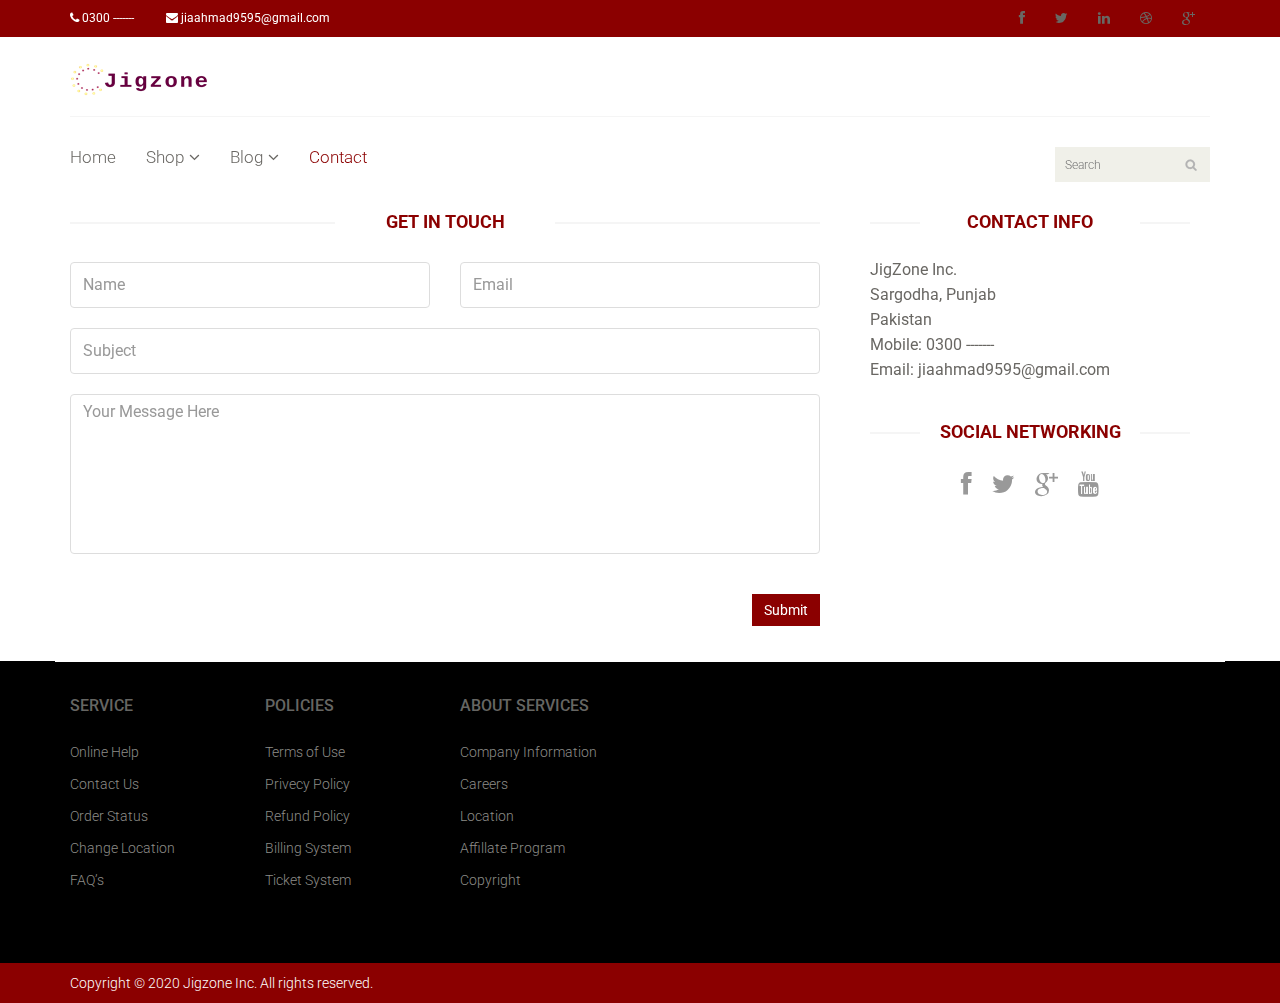
<file: contact-us.html>
<!DOCTYPE html>
<html lang="en">
<head>
    <meta charset="utf-8">
    <meta name="viewport" content="width=device-width, initial-scale=1.0">
    <meta name="description" content="">
    <meta name="author" content="">
    <title>Contact Us</title>
    <link href="css/bootstrap.min.css" rel="stylesheet">
    <link href="css/font-awesome.min.css" rel="stylesheet">
    <link href="css/prettyPhoto.css" rel="stylesheet">
    <link href="css/price-range.css" rel="stylesheet">
    <link href="css/animate.css" rel="stylesheet">
	<link href="css/main.css" rel="stylesheet">
	<link href="css/responsive.css" rel="stylesheet">      
    <link rel="shortcut icon" href="images/home/favicon.png">
    
</head><!--/head-->

<body>
	<header id="header"><!--header-->
		<div class="header_top"><!--header_top-->
			<div class="container">
				<div class="row">
					<div class="col-sm-6">
						<div class="contactinfo">
							<ul class="nav nav-pills">
								<li><a href="#"><i class="fa fa-phone"></i> 0300 -------</a></li>
								<li><a href="#"><i class="fa fa-envelope"></i> jiaahmad9595@gmail.com</a></li>
							</ul>
						</div>
					</div>
					<div class="col-sm-6">
						<div class="social-icons pull-right">
							<ul class="nav navbar-nav">
								<li><a href=""><i class="fa fa-facebook"></i></a></li>
								<li><a href=""><i class="fa fa-twitter"></i></a></li>
								<li><a href=""><i class="fa fa-linkedin"></i></a></li>
								<li><a href=""><i class="fa fa-dribbble"></i></a></li>
								<li><a href=""><i class="fa fa-google-plus"></i></a></li>
							</ul>
						</div>
					</div>
				</div>
			</div>
		</div><!--/header_top-->
		
		<div class="header-middle"><!--header-middle-->
			<div class="container">
				<div class="row">
					<div class="col-sm-4">
						<div class="logo pull-left">
							<a href="index.html"><img src="images/home/logo.png" alt="" /></a>
						</div>
		
					</div>
				</div>
			</div>
		</div><!--/header-middle-->
	
		<div class="header-bottom"><!--header-bottom-->
			<div class="container">
				<div class="row">
					<div class="col-sm-9">
						<div class="navbar-header">
							<button type="button" class="navbar-toggle" data-toggle="collapse" data-target=".navbar-collapse">
								<span class="sr-only">Toggle navigation</span>
								<span class="icon-bar"></span>
								<span class="icon-bar"></span>
								<span class="icon-bar"></span>
							</button>
						</div>
						<div class="mainmenu pull-left">
							<ul class="nav navbar-nav collapse navbar-collapse">
								<li><a href="index.html">Home</a></li>
								<li class="dropdown"><a href="#">Shop<i class="fa fa-angle-down"></i></a>
                                    <ul role="menu" class="sub-menu">
                                        <li><a href="shop.html">Products</a></li>
										<li><a href="product-details.html">Product Details</a></li> 
										<li><a href="checkout.html">Checkout</a></li> 
										<li><a href="cart.html">Cart</a></li> 
										<li><a href="login.html">Login</a></li> 
                                    </ul>
                                </li> 
								<li class="dropdown"><a href="#">Blog<i class="fa fa-angle-down"></i></a>
                                    <ul role="menu" class="sub-menu">
                                        <li><a href="blog.html">Blog List</a></li>
										<li><a href="blog-single.html">Blog Single</a></li>
                                    </ul>
                                </li> 
								<li><a href="contact-us.html" class="active">Contact</a></li>
							</ul>
						</div>
					</div>
					<div class="col-sm-3">
						<div class="search_box pull-right">
							<input type="text" placeholder="Search"/>
						</div>
					</div>
				</div>
			</div>
		</div><!--/header-bottom-->
	</header><!--/header-->
	 
	 <div id="contact-page" class="container">
    	<div class="bg">
    		<div class="row">  	
	    		<div class="col-sm-8">
	    			<div class="contact-form">
	    				<h2 class="title text-center">Get In Touch</h2>
	    				<div class="status alert alert-success" style="display: none"></div>
				    	<form id="main-contact-form" class="contact-form row" name="contact-form" method="post">
				            <div class="form-group col-md-6">
				                <input type="text" name="name" class="form-control" required="required" placeholder="Name">
				            </div>
				            <div class="form-group col-md-6">
				                <input type="email" name="email" class="form-control" required="required" placeholder="Email">
				            </div>
				            <div class="form-group col-md-12">
				                <input type="text" name="subject" class="form-control" required="required" placeholder="Subject">
				            </div>
				            <div class="form-group col-md-12">
				                <textarea name="message" id="message" required="required" class="form-control" rows="8" placeholder="Your Message Here"></textarea>
				            </div>                        
				            <div class="form-group col-md-12">
				                <input type="submit" name="submit" class="btn btn-primary pull-right" value="Submit">
				            </div>
				        </form>
	    			</div>
	    		</div>
	    		<div class="col-sm-4">
	    			<div class="contact-info">
	    				<h2 class="title text-center">Contact Info</h2>
	    				<address>
	    					<p>JigZone Inc.</p>
							<p>Sargodha, Punjab</p>
							<p>Pakistan</p>
							<p>Mobile: 0300 -------</p>
							<p>Email: jiaahmad9595@gmail.com</p>
	    				</address>
	    				<div class="social-networks">
	    					<h2 class="title text-center">Social Networking</h2>
							<ul>
								<li>
									<a href="#"><i class="fa fa-facebook"></i></a>
								</li>
								<li>
									<a href="#"><i class="fa fa-twitter"></i></a>
								</li>
								<li>
									<a href="#"><i class="fa fa-google-plus"></i></a>
								</li>
								<li>
									<a href="#"><i class="fa fa-youtube"></i></a>
								</li>
							</ul>
	    				</div>
	    			</div>
    			</div>    			
	    	</div>  
    	</div>	
    </div><!--/#contact-page-->
	
	<footer id="footer"><!--Footer-->
		<div class="footer-widget">
			<div class="container">
				<div class="row">
					<div class="col-sm-2">
						<div class="single-widget">
							<h2>Service</h2>
							<ul class="nav nav-pills nav-stacked">
								<li><a href="#">Online Help</a></li>
								<li><a href="#">Contact Us</a></li>
								<li><a href="#">Order Status</a></li>
								<li><a href="#">Change Location</a></li>
								<li><a href="#">FAQ’s</a></li>
							</ul>
						</div>
					</div>
					
					<div class="col-sm-2">
						<div class="single-widget">
							<h2>Policies</h2>
							<ul class="nav nav-pills nav-stacked">
								<li><a href="#">Terms of Use</a></li>
								<li><a href="#">Privecy Policy</a></li>
								<li><a href="#">Refund Policy</a></li>
								<li><a href="#">Billing System</a></li>
								<li><a href="#">Ticket System</a></li>
							</ul>
						</div>
					</div>
					<div class="col-sm-2">
						<div class="single-widget">
							<h2>About Services</h2>
							<ul class="nav nav-pills nav-stacked">
								<li><a href="#">Company Information</a></li>
								<li><a href="#">Careers</a></li>
								<li><a href="#"> Location</a></li>
								<li><a href="#">Affillate Program</a></li>
								<li><a href="#">Copyright</a></li>
							</ul>
						</div>
					</div>
					
				</div>
			</div>
		</div>
		
		<div class="footer-bottom">
			<div class="container">
				<div class="row">
					<p class="pull-left">Copyright © 2020 Jigzone Inc. All rights reserved.</p>
					
				</div>
			</div>
		</div>
		
	</footer><!--/Footer-->
	

  
    <script src="js/jquery.js"></script>
	<script src="js/bootstrap.min.js"></script>
	<script type="text/javascript" src="http://maps.google.com/maps/api/js?sensor=true"></script>
    <script type="text/javascript" src="js/gmaps.js"></script>
	<script src="js/contact.js"></script>
	<script src="js/price-range.js"></script>
    <script src="js/jquery.scrollUp.min.js"></script>
    <script src="js/jquery.prettyPhoto.js"></script>
    <script src="js/main.js"></script>
</body>
</html>
</file>
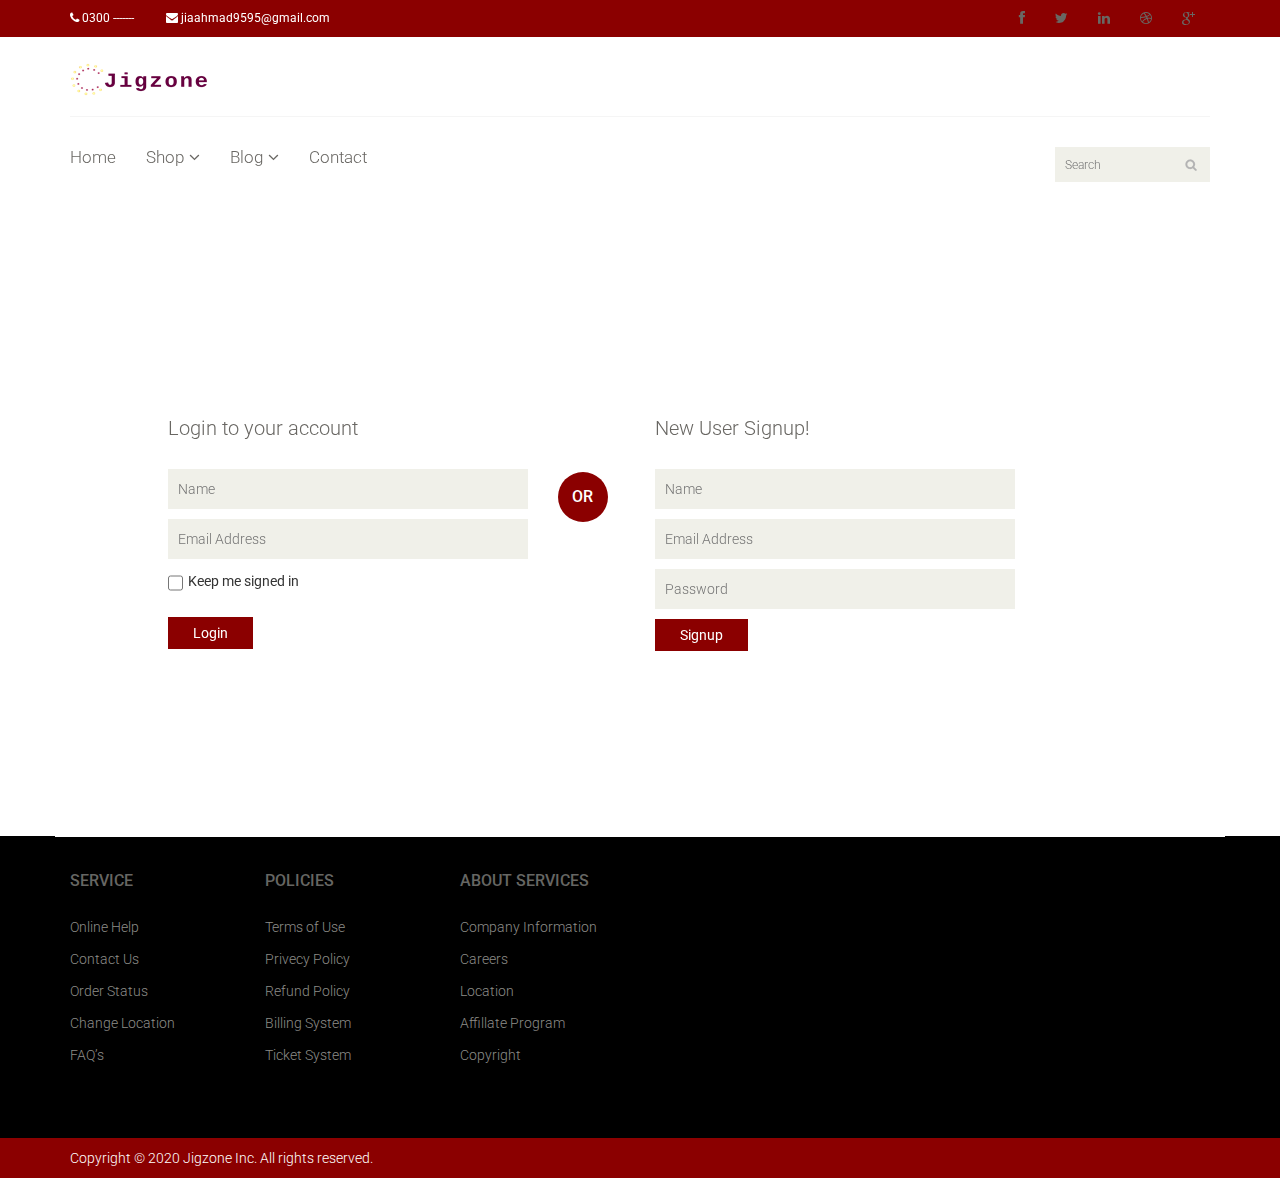
<file: login.html>
<!DOCTYPE html>
<html lang="en">
<head>
    <meta charset="utf-8">
    <meta name="viewport" content="width=device-width, initial-scale=1.0">
    <meta name="description" content="">
    <meta name="author" content="">
    <title>Login | E-Shopper</title>
    <link href="css/bootstrap.min.css" rel="stylesheet">
    <link href="css/font-awesome.min.css" rel="stylesheet">
    <link href="css/prettyPhoto.css" rel="stylesheet">
    <link href="css/price-range.css" rel="stylesheet">
    <link href="css/animate.css" rel="stylesheet">
	<link href="css/main.css" rel="stylesheet">
	<link href="css/responsive.css" rel="stylesheet">     
    <link rel="shortcut icon" href="images/home/favicon.png">
</head><!--/head-->

<body>
	<header id="header"><!--header-->
		<div class="header_top"><!--header_top-->
			<div class="container">
				<div class="row">
					<div class="col-sm-6">
						<div class="contactinfo">
							<ul class="nav nav-pills">
								<li><a href="#"><i class="fa fa-phone"></i> 0300 -------</a></li>
								<li><a href="#"><i class="fa fa-envelope"></i> jiaahmad9595@gmail.com</a></li>
							</ul>
						</div>
					</div>
					<div class="col-sm-6">
						<div class="social-icons pull-right">
							<ul class="nav navbar-nav">
								<li><a href=""><i class="fa fa-facebook"></i></a></li>
								<li><a href=""><i class="fa fa-twitter"></i></a></li>
								<li><a href=""><i class="fa fa-linkedin"></i></a></li>
								<li><a href=""><i class="fa fa-dribbble"></i></a></li>
								<li><a href=""><i class="fa fa-google-plus"></i></a></li>
							</ul>
						</div>
					</div>
				</div>
			</div>
		</div><!--/header_top-->
		
		<div class="header-middle"><!--header-middle-->
			<div class="container">
				<div class="row">
					<div class="col-sm-4">
						<div class="logo pull-left">
							<a href="index.html"><img src="images/home/logo.png" alt="" /></a>
						</div>
						
					</div>
					
				</div>
			</div>
		</div><!--/header-middle-->
	
		<div class="header-bottom"><!--header-bottom-->
			<div class="container">
				<div class="row">
					<div class="col-sm-9">
						<div class="navbar-header">
							<button type="button" class="navbar-toggle" data-toggle="collapse" data-target=".navbar-collapse">
								<span class="sr-only">Toggle navigation</span>
								<span class="icon-bar"></span>
								<span class="icon-bar"></span>
								<span class="icon-bar"></span>
							</button>
						</div>
						<div class="mainmenu pull-left">
							<ul class="nav navbar-nav collapse navbar-collapse">
								<li><a href="index.html">Home</a></li>
								<li class="dropdown"><a href="#">Shop<i class="fa fa-angle-down"></i></a>
                                    <ul role="menu" class="sub-menu">
                                        <li><a href="shop.html">Products</a></li>
										<li><a href="product-details.html">Product Details</a></li> 
										<li><a href="checkout.html">Checkout</a></li> 
										<li><a href="cart.html">Cart</a></li> 
										<li><a href="login.html" class="active">Login</a></li> 
                                    </ul>
                                </li> 
								<li class="dropdown"><a href="#">Blog<i class="fa fa-angle-down"></i></a>
                                    <ul role="menu" class="sub-menu">
                                        <li><a href="blog.html">Blog List</a></li>
										<li><a href="blog-single.html">Blog Single</a></li>
                                    </ul>
                                </li> 
								<li><a href="contact-us.html">Contact</a></li>
							</ul>
						</div>
					</div>
					<div class="col-sm-3">
						<div class="search_box pull-right">
							<input type="text" placeholder="Search"/>
						</div>
					</div>
				</div>
			</div>
		</div><!--/header-bottom-->
	</header><!--/header-->
	
	<section id="form"><!--form-->
		<div class="container">
			<div class="row">
				<div class="col-sm-4 col-sm-offset-1">
					<div class="login-form"><!--login form-->
						<h2>Login to your account</h2>
						<form action="#">
							<input type="text" placeholder="Name" />
							<input type="email" placeholder="Email Address" />
							<span>
								<input type="checkbox" class="checkbox"> 
								Keep me signed in
							</span>
							<button type="submit" class="btn btn-default">Login</button>
						</form>
					</div><!--/login form-->
				</div>
				<div class="col-sm-1">
					<h2 class="or">OR</h2>
				</div>
				<div class="col-sm-4">
					<div class="signup-form"><!--sign up form-->
						<h2>New User Signup!</h2>
						<form action="#">
							<input type="text" placeholder="Name"/>
							<input type="email" placeholder="Email Address"/>
							<input type="password" placeholder="Password"/>
							<button type="submit" class="btn btn-default">Signup</button>
						</form>
					</div><!--/sign up form-->
				</div>
			</div>
		</div>
	</section><!--/form-->
	
	
	<footer id="footer"><!--Footer-->
		<div class="footer-widget">
			<div class="container">
				<div class="row">
					<div class="col-sm-2">
						<div class="single-widget">
							<h2>Service</h2>
							<ul class="nav nav-pills nav-stacked">
								<li><a href="#">Online Help</a></li>
								<li><a href="#">Contact Us</a></li>
								<li><a href="#">Order Status</a></li>
								<li><a href="#">Change Location</a></li>
								<li><a href="#">FAQ’s</a></li>
							</ul>
						</div>
					</div>
					
					<div class="col-sm-2">
						<div class="single-widget">
							<h2>Policies</h2>
							<ul class="nav nav-pills nav-stacked">
								<li><a href="#">Terms of Use</a></li>
								<li><a href="#">Privecy Policy</a></li>
								<li><a href="#">Refund Policy</a></li>
								<li><a href="#">Billing System</a></li>
								<li><a href="#">Ticket System</a></li>
							</ul>
						</div>
					</div>
					<div class="col-sm-2">
						<div class="single-widget">
							<h2>About Services</h2>
							<ul class="nav nav-pills nav-stacked">
								<li><a href="#">Company Information</a></li>
								<li><a href="#">Careers</a></li>
								<li><a href="#"> Location</a></li>
								<li><a href="#">Affillate Program</a></li>
								<li><a href="#">Copyright</a></li>
							</ul>
						</div>
					</div>
					
				</div>
			</div>
		</div>
		
		<div class="footer-bottom">
			<div class="container">
				<div class="row">
					<p class="pull-left">Copyright © 2020 Jigzone Inc. All rights reserved.</p>
					
				</div>
			</div>
		</div>
		
	</footer><!--/Footer-->
	

  
    <script src="js/jquery.js"></script>
	<script src="js/price-range.js"></script>
    <script src="js/jquery.scrollUp.min.js"></script>
	<script src="js/bootstrap.min.js"></script>
    <script src="js/jquery.prettyPhoto.js"></script>
    <script src="js/main.js"></script>
</body>
</html>
</file>
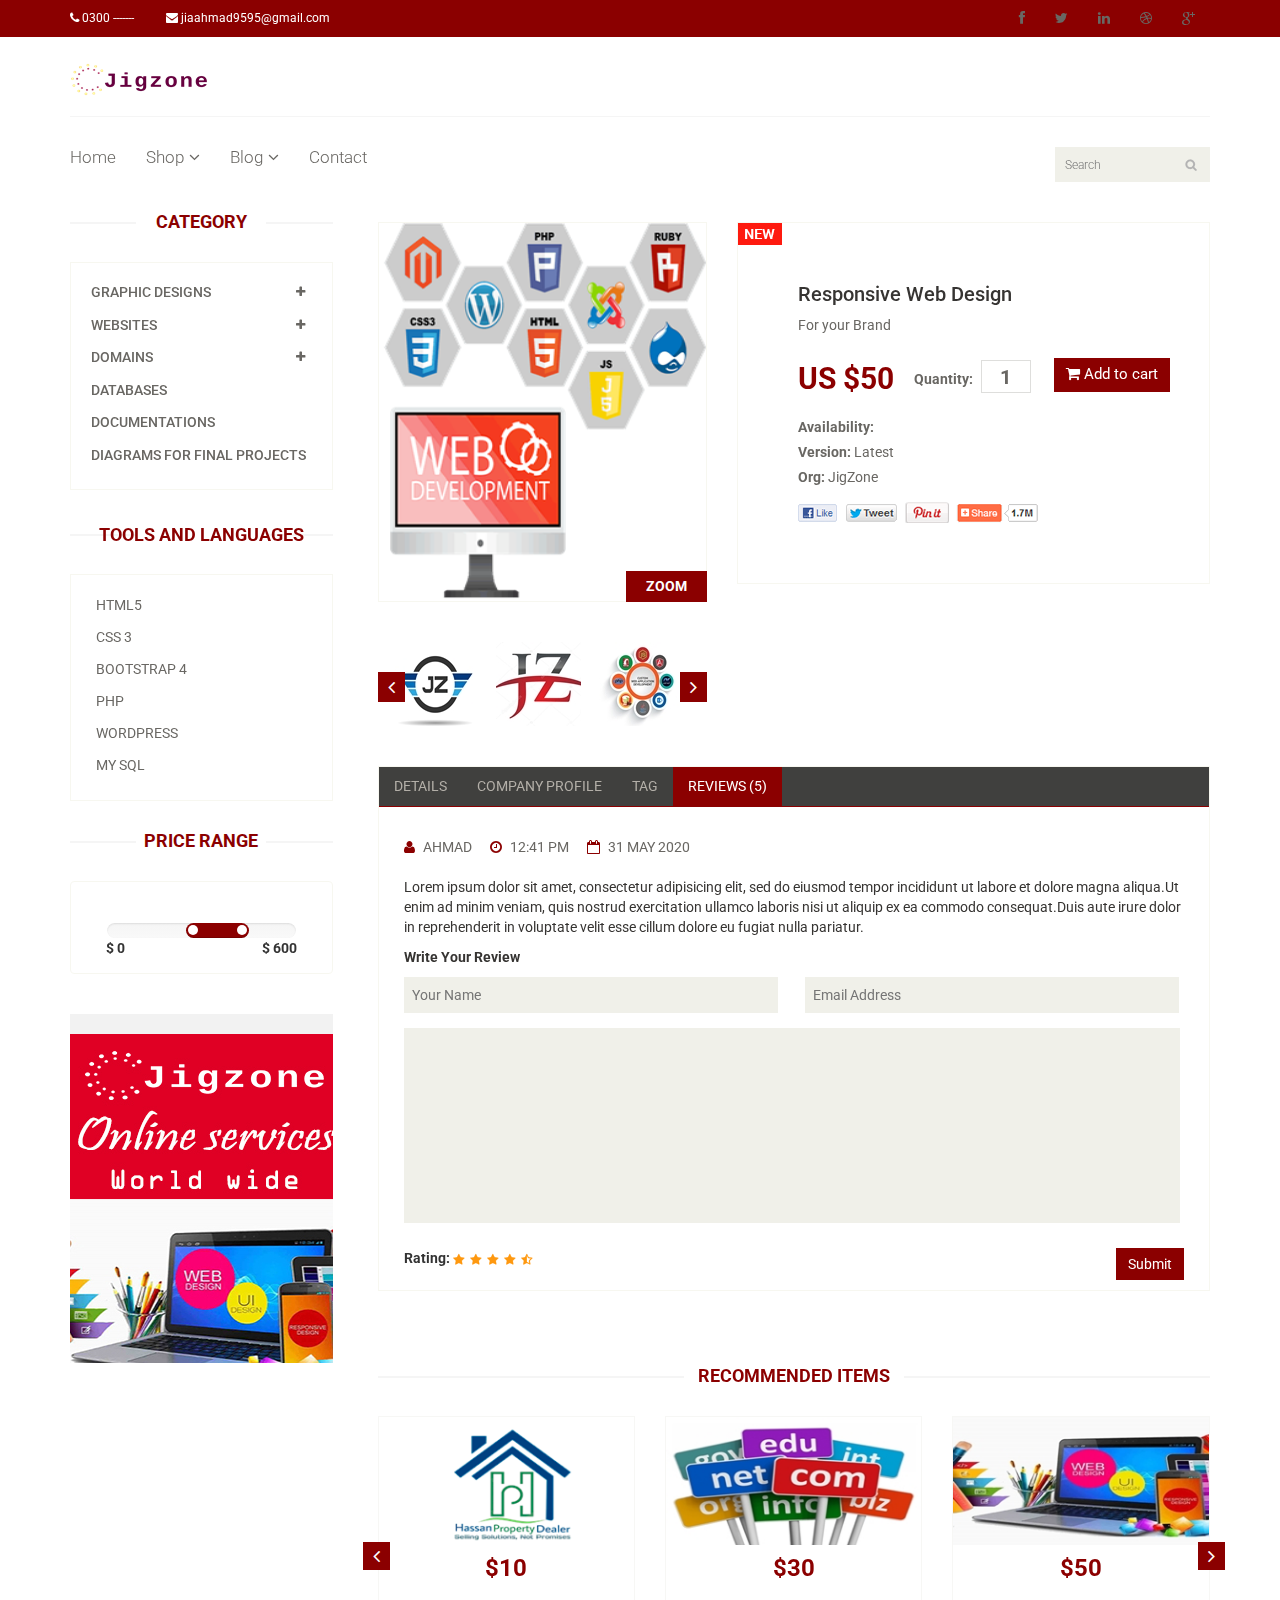
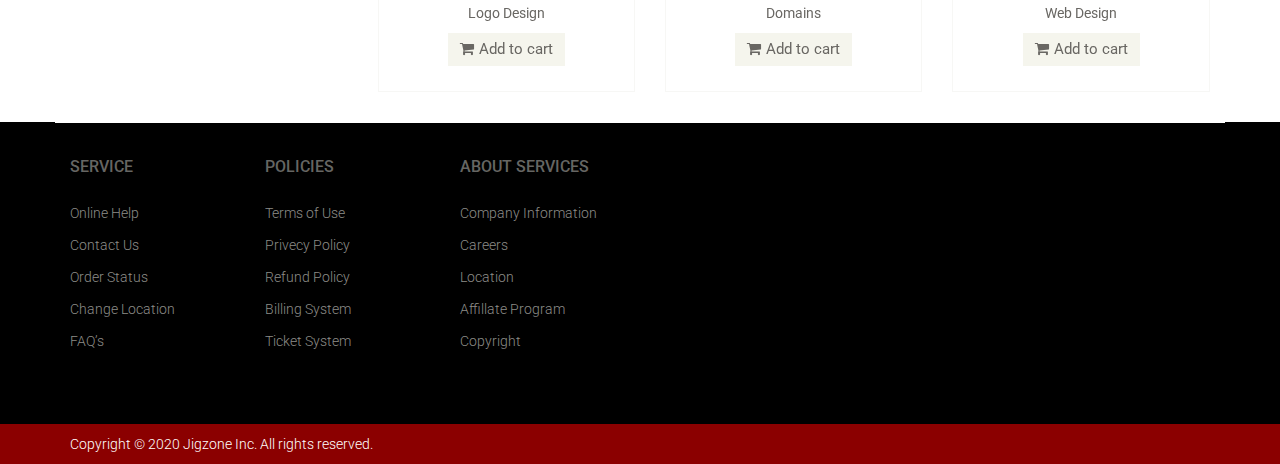
<file: product-details.html>
<!DOCTYPE html>
<html lang="en">
<head>
    <meta charset="utf-8">
    <meta name="viewport" content="width=device-width, initial-scale=1.0">
    <meta name="description" content="">
    <meta name="author" content="">
    <title>Product Details | E-Shopper</title>
    <link href="css/bootstrap.min.css" rel="stylesheet">
    <link href="css/font-awesome.min.css" rel="stylesheet">
    <link href="css/prettyPhoto.css" rel="stylesheet">
    <link href="css/price-range.css" rel="stylesheet">
    <link href="css/animate.css" rel="stylesheet">
	<link href="css/main.css" rel="stylesheet">
	<link href="css/responsive.css" rel="stylesheet">
    <!--[if lt IE 9]>
    <script src="js/html5shiv.js"></script>
    <script src="js/respond.min.js"></script>
    <![endif]-->       
    <link rel="shortcut icon" href="images/home/favicon.png">
    
</head><!--/head-->

<body>
	<header id="header"><!--header-->
		<div class="header_top"><!--header_top-->
			<div class="container">
				<div class="row">
					<div class="col-sm-6">
						<div class="contactinfo">
							<ul class="nav nav-pills">
								<li><a href="#"><i class="fa fa-phone"></i> 0300 -------</a></li>
								<li><a href="#"><i class="fa fa-envelope"></i> jiaahmad9595@gmail.com</a></li>
							</ul>
						</div>
					</div>
					<div class="col-sm-6">
						<div class="social-icons pull-right">
							<ul class="nav navbar-nav">
								<li><a href=""><i class="fa fa-facebook"></i></a></li>
								<li><a href=""><i class="fa fa-twitter"></i></a></li>
								<li><a href=""><i class="fa fa-linkedin"></i></a></li>
								<li><a href=""><i class="fa fa-dribbble"></i></a></li>
								<li><a href=""><i class="fa fa-google-plus"></i></a></li>
							</ul>
						</div>
					</div>
				</div>
			</div>
		</div><!--/header_top-->
		
		<div class="header-middle"><!--header-middle-->
			<div class="container">
				<div class="row">
					<div class="col-sm-4">
						<div class="logo pull-left">
							<a href="index.html"><img src="images/home/logo.png" alt="" /></a>
						</div>
					
					</div>
				</div>
			</div>
		</div><!--/header-middle-->
	
		<div class="header-bottom"><!--header-bottom-->
			<div class="container">
				<div class="row">
					<div class="col-sm-9">
						<div class="navbar-header">
							<button type="button" class="navbar-toggle" data-toggle="collapse" data-target=".navbar-collapse">
								<span class="sr-only">Toggle navigation</span>
								<span class="icon-bar"></span>
								<span class="icon-bar"></span>
								<span class="icon-bar"></span>
							</button>
						</div>
						<div class="mainmenu pull-left">
							<ul class="nav navbar-nav collapse navbar-collapse">
								<li><a href="index.html">Home</a></li>
								<li class="dropdown"><a href="#">Shop<i class="fa fa-angle-down"></i></a>
                                    <ul role="menu" class="sub-menu">
                                        <li><a href="shop.html">Products</a></li>
										<li><a href="product-details.html" class="active">Product Details</a></li> 
										<li><a href="checkout.html">Checkout</a></li> 
										<li><a href="cart.html">Cart</a></li> 
										<li><a href="login.html">Login</a></li> 
                                    </ul>
                                </li> 
								<li class="dropdown"><a href="#">Blog<i class="fa fa-angle-down"></i></a>
                                    <ul role="menu" class="sub-menu">
                                        <li><a href="blog.html">Blog List</a></li>
										<li><a href="blog-single.html">Blog Single</a></li>
                                    </ul>
                                </li> 
								
								<li><a href="contact-us.html">Contact</a></li>
							</ul>
						</div>
					</div>
					<div class="col-sm-3">
						<div class="search_box pull-right">
							<input type="text" placeholder="Search"/>
						</div>
					</div>
				</div>
			</div>
		</div><!--/header-bottom-->
	</header><!--/header-->
	
	<section>
		<div class="container">
			<div class="row">
				<div class="col-sm-3">
					<div class="left-sidebar">
						<h2>Category</h2>
						<div class="panel-group category-products" id="accordian"><!--category-productsr-->
							<div class="panel panel-default">
								<div class="panel-heading">
									<h4 class="panel-title">
										<a data-toggle="collapse" data-parent="#accordian" href="#graphicdesign">
											<span class="badge pull-right"><i class="fa fa-plus"></i></span>
											Graphic Designs
										</a>
									</h4>
								</div>
								<div id="graphicdesign" class="panel-collapse collapse">
									<div class="panel-body">
										<ul>
											<li><a href="#">Buisness Logo </a></li>
											<li><a href="#">Company Logo </a></li>
											<li><a href="#">Buisness Cards </a></li>
											<li><a href="#">Flyre</a></li>
											<li><a href="#">Photo Editing </a></li>
										</ul>
									</div>
								</div>
							</div>
							<div class="panel panel-default">
								<div class="panel-heading">
									<h4 class="panel-title">
										<a data-toggle="collapse" data-parent="#accordian" href="#web">
											<span class="badge pull-right"><i class="fa fa-plus"></i></span>
											Websites
										</a>
									</h4>
								</div>
								<div id="web" class="panel-collapse collapse">
									<div class="panel-body">
										<ul>
											<li><a href="#">Web Designing </a></li>
											<li><a href="#">Web Development</a></li>
											<li><a href="#">Web In PHP</a></li>
											<li><a href="#">Web In Wordpress</a></li>
										</ul>
									</div>
								</div>
							</div>
							
							<div class="panel panel-default">
								<div class="panel-heading">
									<h4 class="panel-title">
										<a data-toggle="collapse" data-parent="#accordian" href="#domains">
											<span class="badge pull-right"><i class="fa fa-plus"></i></span>
											Domains
										</a>
									</h4>
								</div>
								<div id="domains" class="panel-collapse collapse">
									<div class="panel-body">
										<ul>
											<li><a href="#">.com</a></li>
											<li><a href="#">.com.pk</a></li>
											<li><a href="#">.info</a></li>
											<li><a href="#">.org</a></li>
											
										</ul>
									</div>
								</div>
							</div>
							<div class="panel panel-default">
								<div class="panel-heading">
									<h4 class="panel-title"><a href="#">Databases</a></h4>
								</div>
							</div>
							<div class="panel panel-default">
								<div class="panel-heading">
									<h4 class="panel-title"><a href="#">Documentations</a></h4>
								</div>
							</div>
							<div class="panel panel-default">
								<div class="panel-heading">
									<h4 class="panel-title"><a href="#">Diagrams For Final Projects</a></h4>
								</div>
							</div>
						</div><!--/category-products-->
					
						<div class="brands_products"><!--brands_products-->
							<h2>Tools and Languages</h2>
							<div class="brands-name">
								<ul class="nav nav-pills nav-stacked">
									<li><a href="#"> HTML5</a></li>
									<li><a href="#"> CSS 3</a></li>
									<li><a href="#"> Bootstrap 4</a></li>
									<li><a href="#">PHP</a></li>
									<li><a href="#"> Wordpress</a></li>
									<li><a href="#"> My Sql</a></li>
									
								</ul>
							</div>
						</div><!--/brands_products-->
						
						<div class="price-range"><!--price-range-->
							<h2>Price Range</h2>
							<div class="well text-center">
								 <input type="text" class="span2" value="" data-slider-min="0" data-slider-max="600" data-slider-step="5" data-slider-value="[250,450]" id="sl2" ><br />
								 <b class="pull-left">$ 0</b> <b class="pull-right">$ 600</b>
							</div>
						</div><!--/price-range-->
						
						<div class="shipping text-center"><!--shipping-->
							<img src="images/home/ad.jpg" alt="" />
						</div><!--/shipping-->
					
					</div>
				</div>
				
				<div class="col-sm-9 padding-right">
					<div class="product-details"><!--product-details-->
						<div class="col-sm-5">
							<div class="view-product">
								<img src="images/product-details/1.png" alt="" />
								<h3>ZOOM</h3>
							</div>
							<div id="similar-product" class="carousel slide" data-ride="carousel">
								
								  <!-- Wrapper for slides -->
								    <div class="carousel-inner">
										<div class="item active">
										  <a href=""><img src="images/product-details/similar1.jpg" alt=""></a>
										  <a href=""><img src="images/product-details/similar2.jpg" alt=""></a>
										  <a href=""><img src="images/product-details/similar3.jpg" alt=""></a>
										</div>
										<div class="item">
										  <a href=""><img src="images/product-details/similar1.jpg" alt=""></a>
										  <a href=""><img src="images/product-details/similar2.jpg" alt=""></a>
										  <a href=""><img src="images/product-details/similar3.jpg" alt=""></a>
										</div>
										<div class="item">
										  <a href=""><img src="images/product-details/similar1.jpg" alt=""></a>
										  <a href=""><img src="images/product-details/similar2.jpg" alt=""></a>
										  <a href=""><img src="images/product-details/similar3.jpg" alt=""></a>
										</div>
										
									</div>

								  <!-- Controls -->
								  <a class="left item-control" href="#similar-product" data-slide="prev">
									<i class="fa fa-angle-left"></i>
								  </a>
								  <a class="right item-control" href="#similar-product" data-slide="next">
									<i class="fa fa-angle-right"></i>
								  </a>
							</div>

						</div>
						<div class="col-sm-7">
							<div class="product-information"><!--/web-information-->
								<img src="images/product-details/new.jpg" class="newarrival" alt="" />
								<h2>Responsive Web Design</h2>
								<p>For your Brand</p>
								
								<span>
									<span>US $50</span>
									<label>Quantity:</label>
									<input type="text" value="1" />
									<button type="button" class="btn btn-fefault cart">
										<i class="fa fa-shopping-cart"></i>
										Add to cart
									</button>
								</span>
								<p><b>Availability:</b></p>
								<p><b>Version:</b> Latest</p>
								<p><b>Org:</b> JigZone</p>
								<a href=""><img src="images/product-details/share.png" class="share img-responsive"  alt="" /></a>
							</div><!--/web-information-->
						</div>
					</div><!--/web-details-->
					
					<div class="category-tab shop-details-tab"><!--category-tab-->
						<div class="col-sm-12">
							<ul class="nav nav-tabs">
								<li><a href="#details" data-toggle="tab">Details</a></li>
								<li><a href="#companyprofile" data-toggle="tab">Company Profile</a></li>
								<li><a href="#tag" data-toggle="tab">Tag</a></li>
								<li class="active"><a href="#reviews" data-toggle="tab">Reviews (5)</a></li>
							</ul>
						</div>
						<div class="tab-content">
							<div class="tab-pane fade" id="details" >
								<div class="col-sm-3">
									<div class="product-image-wrapper">
										<div class="single-products">
											<div class="productinfo text-center">
												<img src="images/home/gallery.png" alt="" />
												<h2>$10</h2>
												<p>Logo Design</p>
												<button type="button" class="btn btn-default add-to-cart"><i class="fa fa-shopping-cart"></i>Add to cart</button>
											</div>
										</div>
									</div>
								</div>
								<div class="col-sm-3">
									<div class="product-image-wrapper">
										<div class="single-products">
											<div class="productinfo text-center">
												<img src="images/home/gallery2.jpg" alt="" />
												<h2>$10</h2>
												<p>Logo Design</p>
												<button type="button" class="btn btn-default add-to-cart"><i class="fa fa-shopping-cart"></i>Add to cart</button>
											</div>
										</div>
									</div>
								</div>
								<div class="col-sm-3">
									<div class="product-image-wrapper">
										<div class="single-products">
											<div class="productinfo text-center">
												<img src="images/home/gallery3.jpg" alt="" />
												<h2>$20</h2>
												<p>Database Management</p>
												<button type="button" class="btn btn-default add-to-cart"><i class="fa fa-shopping-cart"></i>Add to cart</button>
											</div>
										</div>
									</div>
								</div>
								<div class="col-sm-3">
									<div class="product-image-wrapper">
										<div class="single-products">
											<div class="productinfo text-center">
												<img src="images/home/gallery.png" alt="" />
												<h2>$10</h2>
												<p>Logo Design</p>
												<button type="button" class="btn btn-default add-to-cart"><i class="fa fa-shopping-cart"></i>Add to cart</button>
											</div>
										</div>
									</div>
								</div>
							</div>
							
							<div class="tab-pane fade" id="companyprofile" >
								<div class="col-sm-3">
									<div class="product-image-wrapper">
										<div class="single-products">
											<div class="productinfo text-center">
												<img src="images/home/gallery.png" alt="" />
												<h2>$10</h2>
												<p>Logo Design</p>
												<button type="button" class="btn btn-default add-to-cart"><i class="fa fa-shopping-cart"></i>Add to cart</button>
											</div>
										</div>
									</div>
								</div>
								<div class="col-sm-3">
									<div class="product-image-wrapper">
										<div class="single-products">
											<div class="productinfo text-center">
												<img src="images/home/gallery3.jpg" alt="" />
												<h2>$20</h2>
												<p>Database Management</p>
												<button type="button" class="btn btn-default add-to-cart"><i class="fa fa-shopping-cart"></i>Add to cart</button>
											</div>
										</div>
									</div>
								</div>
								<div class="col-sm-3">
									<div class="product-image-wrapper">
										<div class="single-products">
											<div class="productinfo text-center">
												<img src="images/home/gallery2.jpg" alt="" />
												<h2>$10</h2>
												<p>Logo Design</p>
												<button type="button" class="btn btn-default add-to-cart"><i class="fa fa-shopping-cart"></i>Add to cart</button>
											</div>
										</div>
									</div>
								</div>
								<div class="col-sm-3">
									<div class="product-image-wrapper">
										<div class="single-products">
											<div class="productinfo text-center">
												<img src="images/home/gallery.png" alt="" />
												<h2>$10</h2>
												<p>Logo Design</p>
												<button type="button" class="btn btn-default add-to-cart"><i class="fa fa-shopping-cart"></i>Add to cart</button>
											</div>
										</div>
									</div>
								</div>
							</div>
							
							<div class="tab-pane fade" id="tag" >
								<div class="col-sm-3">
									<div class="product-image-wrapper">
										<div class="single-products">
											<div class="productinfo text-center">
												<img src="images/home/gallery.png" alt="" />
												<h2>$10</h2>
												<p>Logo Design</p>
												<button type="button" class="btn btn-default add-to-cart"><i class="fa fa-shopping-cart"></i>Add to cart</button>
											</div>
										</div>
									</div>
								</div>
								<div class="col-sm-3">
									<div class="product-image-wrapper">
										<div class="single-products">
											<div class="productinfo text-center">
												<img src="images/home/gallery2.jpg" alt="" />
												<h2>$10</h2>
												<p>Logo Design</p>
												<button type="button" class="btn btn-default add-to-cart"><i class="fa fa-shopping-cart"></i>Add to cart</button>
											</div>
										</div>
									</div>
								</div>
								<div class="col-sm-3">
									<div class="product-image-wrapper">
										<div class="single-products">
											<div class="productinfo text-center">
												<img src="images/home/gallery3.jpg" alt="" />
												<h2>$20</h2>
												<p>Database Management</p>
												<button type="button" class="btn btn-default add-to-cart"><i class="fa fa-shopping-cart"></i>Add to cart</button>
											</div>
										</div>
									</div>
								</div>
								<div class="col-sm-3">
									<div class="product-image-wrapper">
										<div class="single-products">
											<div class="productinfo text-center">
												<img src="images/home/gallery.png" alt="" />
												<h2>$10</h2>
												<p>Logo Design</p>
												<button type="button" class="btn btn-default add-to-cart"><i class="fa fa-shopping-cart"></i>Add to cart</button>
											</div>
										</div>
									</div>
								</div>
							</div>
							
							<div class="tab-pane fade active in" id="reviews" >
								<div class="col-sm-12">
									<ul>
										<li><a href=""><i class="fa fa-user"></i>Ahmad</a></li>
										<li><a href=""><i class="fa fa-clock-o"></i>12:41 PM</a></li>
										<li><a href=""><i class="fa fa-calendar-o"></i>31 May 2020</a></li>
									</ul>
									<p>Lorem ipsum dolor sit amet, consectetur adipisicing elit, sed do eiusmod tempor incididunt ut labore et dolore magna aliqua.Ut enim ad minim veniam, quis nostrud exercitation ullamco laboris nisi ut aliquip ex ea commodo consequat.Duis aute irure dolor in reprehenderit in voluptate velit esse cillum dolore eu fugiat nulla pariatur.</p>
									<p><b>Write Your Review</b></p>
									
									<form action="#">
										<span>
											<input type="text" placeholder="Your Name"/>
											<input type="email" placeholder="Email Address"/>
										</span>
										<textarea name="" ></textarea>
										<b>Rating: </b> <img src="images/product-details/rating.png" alt="" />
										<button type="button" class="btn btn-default pull-right">
											Submit
										</button>
									</form>
								</div>
							</div>
							
						</div>
					</div><!--/category-tab-->
					
					<div class="recommended_items"><!--recommended_items-->
						<h2 class="title text-center">recommended items</h2>
						
						<div id="recommended-item-carousel" class="carousel slide" data-ride="carousel">
							<div class="carousel-inner">
								<div class="item active">	
									<div class="col-sm-4">
										<div class="product-image-wrapper">
											<div class="single-products">
												<div class="productinfo text-center">
													<img src="images/home/recommend1.png" alt="" />
													<h2>$10</h2>
													<p>Logo Design</p>
													<button type="button" class="btn btn-default add-to-cart"><i class="fa fa-shopping-cart"></i>Add to cart</button>
												</div>
											</div>
										</div>
									</div>
									<div class="col-sm-4">
										<div class="product-image-wrapper">
											<div class="single-products">
												<div class="productinfo text-center">
													<img src="images/home/recommend2.jpg" alt="" />
													<h2>$30</h2>
													<p>Domains</p>
													<button type="button" class="btn btn-default add-to-cart"><i class="fa fa-shopping-cart"></i>Add to cart</button>
												</div>
											</div>
										</div>
									</div>
									<div class="col-sm-4">
										<div class="product-image-wrapper">
											<div class="single-products">
												<div class="productinfo text-center">
													<img src="images/home/rec3.jpg" alt="" />
													<h2>$50</h2>
													<p>Web Design</p>
													<button type="button" class="btn btn-default add-to-cart"><i class="fa fa-shopping-cart"></i>Add to cart</button>
												</div>
											</div>
										</div>
									</div>
								</div>
								<div class="item">	
									<div class="col-sm-4">
										<div class="product-image-wrapper">
											<div class="single-products">
												<div class="productinfo text-center">
													<img src="images/home/recommend1.png" alt="" />
													<h2>$10</h2>
													<p>Logo Design</p>
													<button type="button" class="btn btn-default add-to-cart"><i class="fa fa-shopping-cart"></i>Add to cart</button>
												</div>
											</div>
										</div>
									</div>
									<div class="col-sm-4">
										<div class="product-image-wrapper">
											<div class="single-products">
												<div class="productinfo text-center">
													<img src="images/home/rec3.jpg" alt="" />
													<h2>$50</h2>
													<p>Web Design</p>
													<button type="button" class="btn btn-default add-to-cart"><i class="fa fa-shopping-cart"></i>Add to cart</button>
												</div>
											</div>
										</div>
									</div>
									<div class="col-sm-4">
										<div class="product-image-wrapper">
											<div class="single-products">
												<div class="productinfo text-center">
													<img src="images/home/recommend2.jpg" alt="" />
													<h2>$30</h2>
													<p>Domains</p>
													<button type="button" class="btn btn-default add-to-cart"><i class="fa fa-shopping-cart"></i>Add to cart</button>
												</div>
											</div>
										</div>
									</div>
								</div>
							</div>
							 <a class="left recommended-item-control" href="#recommended-item-carousel" data-slide="prev">
								<i class="fa fa-angle-left"></i>
							  </a>
							  <a class="right recommended-item-control" href="#recommended-item-carousel" data-slide="next">
								<i class="fa fa-angle-right"></i>
							  </a>			
						</div>
					</div><!--/recommended_items-->
					
				</div>
			</div>
		</div>
	</section>
	
	<footer id="footer"><!--Footer-->
		<div class="footer-widget">
			<div class="container">
				<div class="row">
					<div class="col-sm-2">
						<div class="single-widget">
							<h2>Service</h2>
							<ul class="nav nav-pills nav-stacked">
								<li><a href="#">Online Help</a></li>
								<li><a href="#">Contact Us</a></li>
								<li><a href="#">Order Status</a></li>
								<li><a href="#">Change Location</a></li>
								<li><a href="#">FAQ’s</a></li>
							</ul>
						</div>
					</div>
					
					<div class="col-sm-2">
						<div class="single-widget">
							<h2>Policies</h2>
							<ul class="nav nav-pills nav-stacked">
								<li><a href="#">Terms of Use</a></li>
								<li><a href="#">Privecy Policy</a></li>
								<li><a href="#">Refund Policy</a></li>
								<li><a href="#">Billing System</a></li>
								<li><a href="#">Ticket System</a></li>
							</ul>
						</div>
					</div>
					<div class="col-sm-2">
						<div class="single-widget">
							<h2>About Services</h2>
							<ul class="nav nav-pills nav-stacked">
								<li><a href="#">Company Information</a></li>
								<li><a href="#">Careers</a></li>
								<li><a href="#"> Location</a></li>
								<li><a href="#">Affillate Program</a></li>
								<li><a href="#">Copyright</a></li>
							</ul>
						</div>
					</div>
					
				</div>
			</div>
		</div>
		
		<div class="footer-bottom">
			<div class="container">
				<div class="row">
					<p class="pull-left">Copyright © 2020 Jigzone Inc. All rights reserved.</p>
					
				</div>
			</div>
		</div>
		
	</footer><!--/Footer-->
	

  
    <script src="js/jquery.js"></script>
	<script src="js/price-range.js"></script>
    <script src="js/jquery.scrollUp.min.js"></script>
	<script src="js/bootstrap.min.js"></script>
    <script src="js/jquery.prettyPhoto.js"></script>
    <script src="js/main.js"></script>
</body>
</html>
</file>
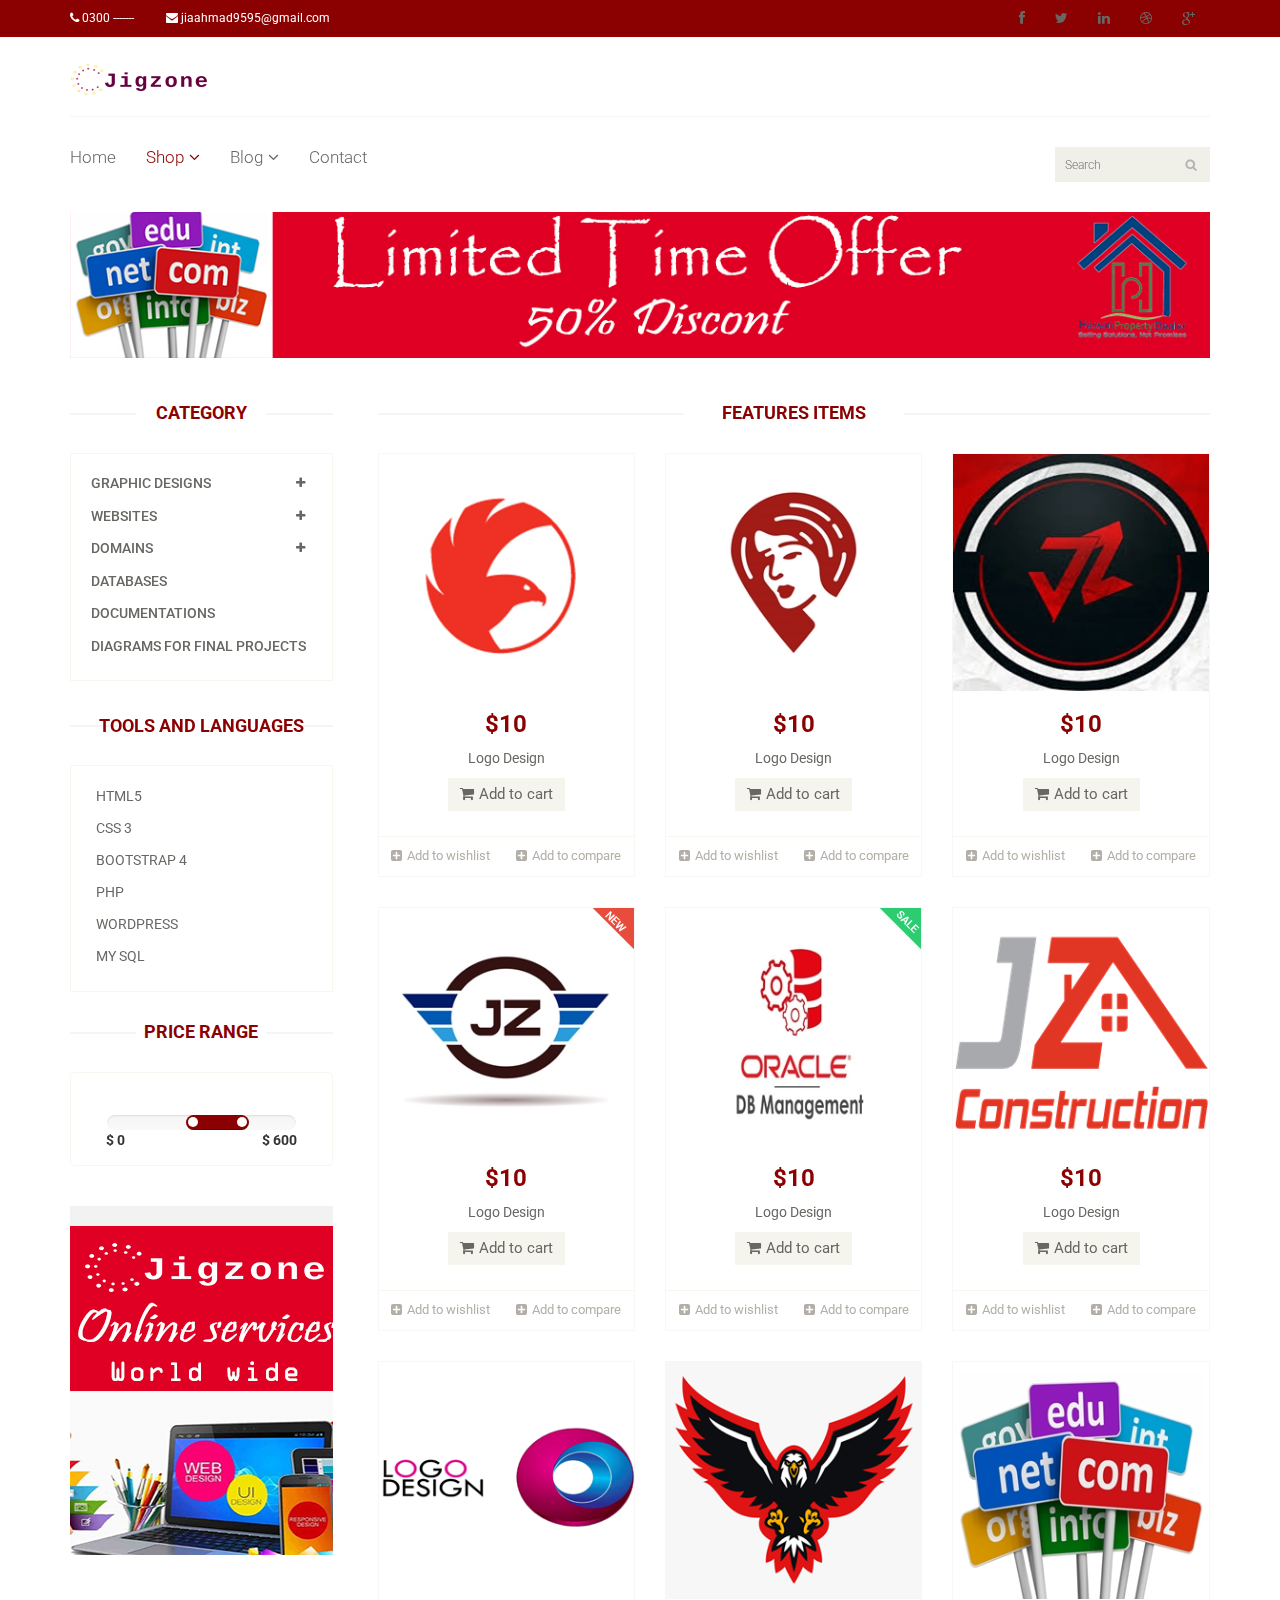
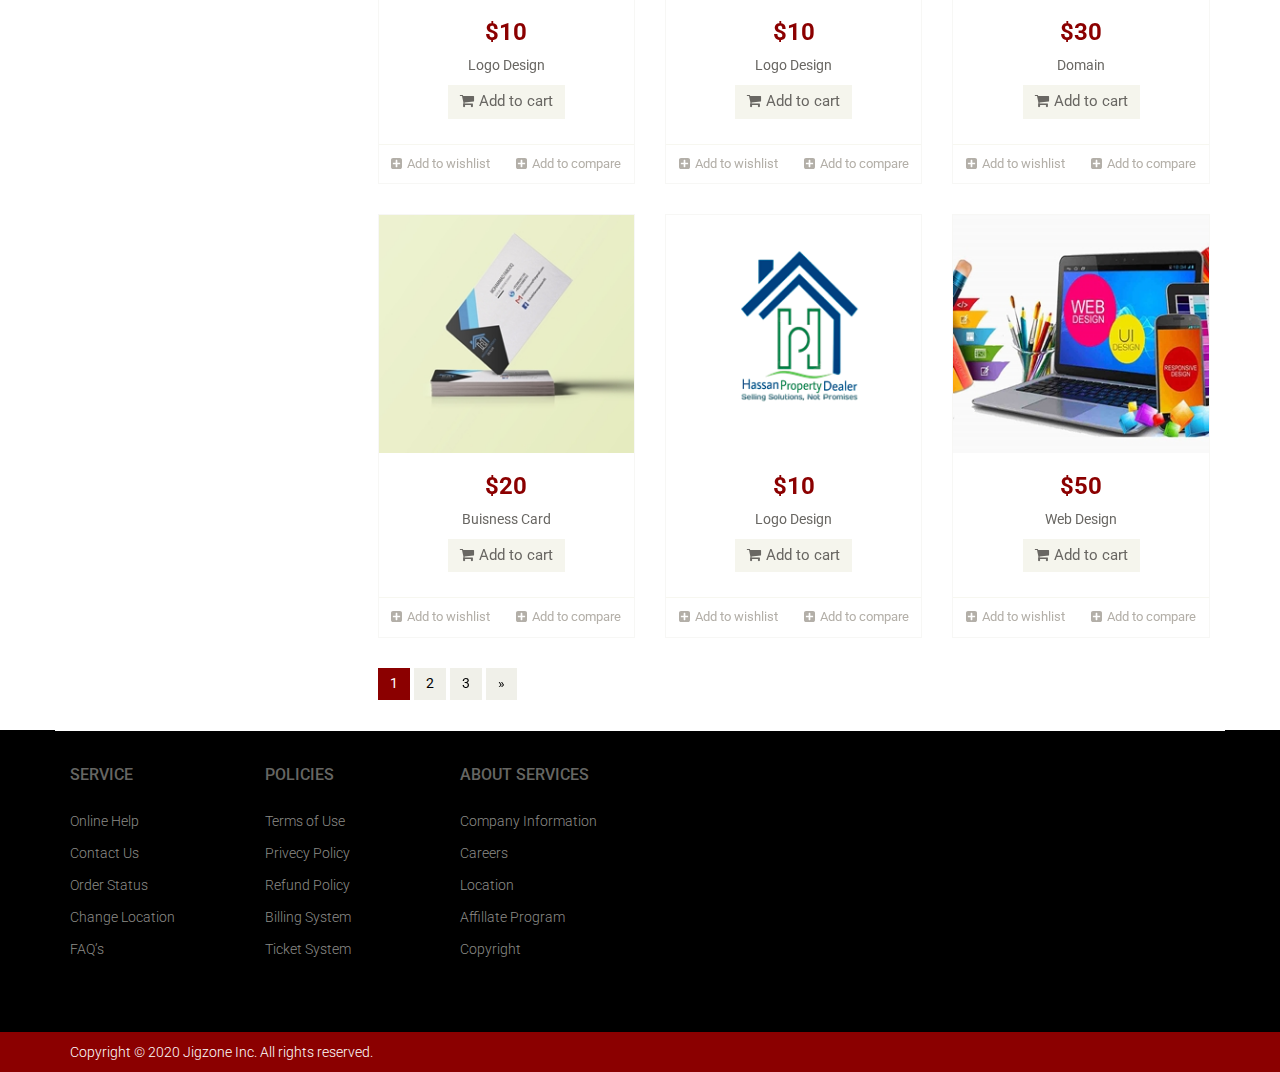
<file: shop.html>
<!DOCTYPE html>
<html lang="en">
<head>
    <meta charset="utf-8">
    <meta name="viewport" content="width=device-width, initial-scale=1.0">
    <meta name="description" content="">
    <meta name="author" content="">
    <title>Shop | E-Shopper</title>
    <link href="css/bootstrap.min.css" rel="stylesheet">
    <link href="css/font-awesome.min.css" rel="stylesheet">
    <link href="css/prettyPhoto.css" rel="stylesheet">
    <link href="css/price-range.css" rel="stylesheet">
    <link href="css/animate.css" rel="stylesheet">
	<link href="css/main.css" rel="stylesheet">
	<link href="css/responsive.css" rel="stylesheet">       
    <link rel="shortcut icon" href="images/home/favicon.png">
    
</head><!--/head-->

<body>
	<header id="header"><!--header-->
		<div class="header_top"><!--header_top-->
			<div class="container">
				<div class="row">
					<div class="col-sm-6 ">
						<div class="contactinfo">
							<ul class="nav nav-pills">
								<li><a href="#"><i class="fa fa-phone"></i> 0300 -------</a></li>
								<li><a href="#"><i class="fa fa-envelope"></i> jiaahmad9595@gmail.com</a></li>
							</ul>
						</div>
					</div>
					<div class="col-sm-6">
						<div class="social-icons pull-right">
							<ul class="nav navbar-nav">
								<li><a href=""><i class="fa fa-facebook"></i></a></li>
								<li><a href=""><i class="fa fa-twitter"></i></a></li>
								<li><a href=""><i class="fa fa-linkedin"></i></a></li>
								<li><a href=""><i class="fa fa-dribbble"></i></a></li>
								<li><a href=""><i class="fa fa-google-plus"></i></a></li>
							</ul>
						</div>
					</div>
				</div>
			</div>
		</div><!--/header_top-->
		
		<div class="header-middle"><!--header-middle-->
			<div class="container">
				<div class="row">
					<div class="col-sm-4">
						<div class="logo pull-left">
							<a href="index.html"><img src="images/home/logo.png" alt="" /></a>
						</div>
						
					</div>
		
				</div>
			</div>
		</div><!--/header-middle-->
	
		<div class="header-bottom"><!--header-bottom-->
			<div class="container">
				<div class="row">
					<div class="col-sm-9">
						<div class="navbar-header">
							<button type="button" class="navbar-toggle" data-toggle="collapse" data-target=".navbar-collapse">
								<span class="sr-only">Toggle navigation</span>
								<span class="icon-bar"></span>
								<span class="icon-bar"></span>
								<span class="icon-bar"></span>
							</button>
						</div>
						<div class="mainmenu pull-left">
							<ul class="nav navbar-nav collapse navbar-collapse">
								<li><a href="index.html">Home</a></li>
								<li class="dropdown"><a href="#" class="active">Shop<i class="fa fa-angle-down"></i></a>
                                    <ul role="menu" class="sub-menu">
                                        <li><a href="shop.html" class="active">Products</a></li>
										<li><a href="product-details.html">Product Details</a></li> 
										<li><a href="checkout.html">Checkout</a></li> 
										<li><a href="cart.html">Cart</a></li> 
										<li><a href="login.html">Login</a></li> 
                                    </ul>
                                </li> 
								<li class="dropdown"><a href="#">Blog<i class="fa fa-angle-down"></i></a>
                                    <ul role="menu" class="sub-menu">
                                        <li><a href="blog.html">Blog List</a></li>
										<li><a href="blog-single.html">Blog Single</a></li>
                                    </ul>
                                </li> 
								<li><a href="contact-us.html">Contact</a></li>
							</ul>
						</div>
					</div>
					<div class="col-sm-3">
						<div class="search_box pull-right">
							<input type="text" placeholder="Search"/>
						</div>
					</div>
				</div>
				</div>
			</div>
	</header>
	
	<section id="advertisement">
		<div class="container">
			<img src="images/shop/advertisement.jpg" alt="" />
		</div>
	</section>
	
	<section>
		<div class="container">
			<div class="row">
				<div class="col-sm-3">
					<div class="left-sidebar">
						<h2>Category</h2>
						<div class="panel-group category-products" id="accordian"><!--category-productsr-->
							<div class="panel panel-default">
								<div class="panel-heading">
									<h4 class="panel-title">
										<a data-toggle="collapse" data-parent="#accordian" href="#graphicdesign">
											<span class="badge pull-right"><i class="fa fa-plus"></i></span>
											Graphic Designs
										</a>
									</h4>
								</div>
								<div id="graphicdesign" class="panel-collapse collapse">
									<div class="panel-body">
										<ul>
											<li><a href="#">Buisness Logo </a></li>
											<li><a href="#">Company Logo </a></li>
											<li><a href="#">Buisness Cards </a></li>
											<li><a href="#">Flyre</a></li>
											<li><a href="#">Photo Editing </a></li>
										</ul>
									</div>
								</div>
							</div>
							<div class="panel panel-default">
								<div class="panel-heading">
									<h4 class="panel-title">
										<a data-toggle="collapse" data-parent="#accordian" href="#web">
											<span class="badge pull-right"><i class="fa fa-plus"></i></span>
											Websites
										</a>
									</h4>
								</div>
								<div id="web" class="panel-collapse collapse">
									<div class="panel-body">
										<ul>
											<li><a href="#">Web Designing </a></li>
											<li><a href="#">Web Development</a></li>
											<li><a href="#">Web In PHP</a></li>
											<li><a href="#">Web In Wordpress</a></li>
										</ul>
									</div>
								</div>
							</div>
							
							<div class="panel panel-default">
								<div class="panel-heading">
									<h4 class="panel-title">
										<a data-toggle="collapse" data-parent="#accordian" href="#domains">
											<span class="badge pull-right"><i class="fa fa-plus"></i></span>
											Domains
										</a>
									</h4>
								</div>
								<div id="domains" class="panel-collapse collapse">
									<div class="panel-body">
										<ul>
											<li><a href="#">.com</a></li>
											<li><a href="#">.com.pk</a></li>
											<li><a href="#">.info</a></li>
											<li><a href="#">.org</a></li>
											
										</ul>
									</div>
								</div>
							</div>
							<div class="panel panel-default">
								<div class="panel-heading">
									<h4 class="panel-title"><a href="#">Databases</a></h4>
								</div>
							</div>
							<div class="panel panel-default">
								<div class="panel-heading">
									<h4 class="panel-title"><a href="#">Documentations</a></h4>
								</div>
							</div>
							<div class="panel panel-default">
								<div class="panel-heading">
									<h4 class="panel-title"><a href="#">Diagrams For Final Projects</a></h4>
								</div>
							</div>
						</div><!--/category-products-->
					
						<div class="brands_products"><!--brands_products-->
							<h2>Tools and Languages</h2>
							<div class="brands-name">
								<ul class="nav nav-pills nav-stacked">
									<li><a href="#"> HTML5</a></li>
									<li><a href="#"> CSS 3</a></li>
									<li><a href="#"> Bootstrap 4</a></li>
									<li><a href="#">PHP</a></li>
									<li><a href="#"> Wordpress</a></li>
									<li><a href="#"> My Sql</a></li>
									
								</ul>
							</div>
						</div><!--/brands_products-->
						
						<div class="price-range"><!--price-range-->
							<h2>Price Range</h2>
							<div class="well text-center">
								 <input type="text" class="span2" value="" data-slider-min="0" data-slider-max="600" data-slider-step="5" data-slider-value="[250,450]" id="sl2" ><br />
								 <b class="pull-left">$ 0</b> <b class="pull-right">$ 600</b>
							</div>
						</div><!--/price-range-->
						
						<div class="shipping text-center"><!--shipping-->
							<img src="images/home/ad.jpg" alt="" />
						</div><!--/shipping-->
					
					</div>
				</div>
				
				<div class="col-sm-9 padding-right">
					<div class="features_items"><!--features_items-->
						<h2 class="title text-center">Features Items</h2>
						<div class="col-sm-4">
							<div class="product-image-wrapper">
								<div class="single-products">
									<div class="productinfo text-center">
										<img src="images/shop/pro12.png" alt="" />
										<h2>$10</h2>
										<p>Logo Design</p>
										<a href="#" class="btn btn-default add-to-cart"><i class="fa fa-shopping-cart"></i>Add to cart</a>
									</div>
									<div class="product-overlay">
										<div class="overlay-content">
											<h2>$10</h2>
											<p>Logo Design</p>
											<a href="#" class="btn btn-default add-to-cart"><i class="fa fa-shopping-cart"></i>Add to cart</a>
										</div>
									</div>
								</div>
								<div class="choose">
									<ul class="nav nav-pills nav-justified">
										<li><a href=""><i class="fa fa-plus-square"></i>Add to wishlist</a></li>
										<li><a href=""><i class="fa fa-plus-square"></i>Add to compare</a></li>
									</ul>
								</div>
							</div>
						</div>
						<div class="col-sm-4">
							<div class="product-image-wrapper">
								<div class="single-products">
									<div class="productinfo text-center">
										<img src="images/shop/product11.jpg" alt="" />
										<h2>$10</h2>
										<p>Logo Design</p>
										<a href="#" class="btn btn-default add-to-cart"><i class="fa fa-shopping-cart"></i>Add to cart</a>
									</div>
									<div class="product-overlay">
										<div class="overlay-content">
											<h2>$10</h2>
											<p>Logo Design</p>
											<a href="#" class="btn btn-default add-to-cart"><i class="fa fa-shopping-cart"></i>Add to cart</a>
										</div>
									</div>
								</div>
								<div class="choose">
									<ul class="nav nav-pills nav-justified">
										<li><a href=""><i class="fa fa-plus-square"></i>Add to wishlist</a></li>
										<li><a href=""><i class="fa fa-plus-square"></i>Add to compare</a></li>
									</ul>
								</div>
							</div>
						</div>
						<div class="col-sm-4">
							<div class="product-image-wrapper">
								<div class="single-products">
									<div class="productinfo text-center">
										<img src="images/shop/product10.jpg" alt="" />
										<h2>$10</h2>
										<p>Logo Design</p>
										<a href="#" class="btn btn-default add-to-cart"><i class="fa fa-shopping-cart"></i>Add to cart</a>
									</div>
									<div class="product-overlay">
										<div class="overlay-content">
											<h2>$10</h2>
											<p>Logo Design</p>
											<a href="#" class="btn btn-default add-to-cart"><i class="fa fa-shopping-cart"></i>Add to cart</a>
										</div>
									</div>
								</div>
								<div class="choose">
									<ul class="nav nav-pills nav-justified">
										<li><a href=""><i class="fa fa-plus-square"></i>Add to wishlist</a></li>
										<li><a href=""><i class="fa fa-plus-square"></i>Add to compare</a></li>
									</ul>
								</div>
							</div>
						</div>
						<div class="col-sm-4">
							<div class="product-image-wrapper">
								<div class="single-products">
									<div class="productinfo text-center">
										<img src="images/shop/product9.jpg" alt="" />
										<h2>$10</h2>
										<p>Logo Design</p>
										<a href="#" class="btn btn-default add-to-cart"><i class="fa fa-shopping-cart"></i>Add to cart</a>
									</div>
									<div class="product-overlay">
										<div class="overlay-content">
											<h2>$10</h2>
											<p>Logo Design</p>
											<a href="#" class="btn btn-default add-to-cart"><i class="fa fa-shopping-cart"></i>Add to cart</a>
										</div>
									</div>
									<img src="images/home/new.png" class="new" alt="" />
								</div>
								<div class="choose">
									<ul class="nav nav-pills nav-justified">
										<li><a href=""><i class="fa fa-plus-square"></i>Add to wishlist</a></li>
										<li><a href=""><i class="fa fa-plus-square"></i>Add to compare</a></li>
									</ul>
								</div>
							</div>
						</div>
						<div class="col-sm-4">
							<div class="product-image-wrapper">
								<div class="single-products">
									<div class="productinfo text-center">
										<img src="images/shop/product8.jpg" alt="" />
										<h2>$10</h2>
										<p>Logo Design</p>
										<a href="#" class="btn btn-default add-to-cart"><i class="fa fa-shopping-cart"></i>Add to cart</a>
									</div>
									<div class="product-overlay">
										<div class="overlay-content">
											<h2>$10</h2>
											<p>Logo Design</p>
											<a href="#" class="btn btn-default add-to-cart"><i class="fa fa-shopping-cart"></i>Add to cart</a>
										</div>
									</div>
									<img src="images/home/sale.png" class="new" alt="" />
								</div>
								<div class="choose">
									<ul class="nav nav-pills nav-justified">
										<li><a href=""><i class="fa fa-plus-square"></i>Add to wishlist</a></li>
										<li><a href=""><i class="fa fa-plus-square"></i>Add to compare</a></li>
									</ul>
								</div>
							</div>
						</div>
						<div class="col-sm-4">
							<div class="product-image-wrapper">
								<div class="single-products">
									<div class="productinfo text-center">
										<img src="images/shop/pro7.png" alt="" />
										<h2>$10</h2>
										<p>Logo Design</p>
										<a href="#" class="btn btn-default add-to-cart"><i class="fa fa-shopping-cart"></i>Add to cart</a>
									</div>
									<div class="product-overlay">
										<div class="overlay-content">
											<h2>$10</h2>
											<p>Logo Design</p>
											<a href="#" class="btn btn-default add-to-cart"><i class="fa fa-shopping-cart"></i>Add to cart</a>
										</div>
									</div>
								</div>
								<div class="choose">
									<ul class="nav nav-pills nav-justified">
										<li><a href=""><i class="fa fa-plus-square"></i>Add to wishlist</a></li>
										<li><a href=""><i class="fa fa-plus-square"></i>Add to compare</a></li>
									</ul>
								</div>
							</div>
						</div>
						
						<div class="col-sm-4">
							<div class="product-image-wrapper">
								<div class="single-products">
									<div class="productinfo text-center">
										<img src="images/home/6.png" alt="" />
										<h2>$10</h2>
										<p>Logo Design</p>
										<a href="#" class="btn btn-default add-to-cart"><i class="fa fa-shopping-cart"></i>Add to cart</a>
									</div>
									<div class="product-overlay">
										<div class="overlay-content">
											<h2>$10</h2>
											<p>Logo Design</p>
											<a href="#" class="btn btn-default add-to-cart"><i class="fa fa-shopping-cart"></i>Add to cart</a>
										</div>
									</div>
								</div>
								<div class="choose">
									<ul class="nav nav-pills nav-justified">
										<li><a href=""><i class="fa fa-plus-square"></i>Add to wishlist</a></li>
										<li><a href=""><i class="fa fa-plus-square"></i>Add to compare</a></li>
									</ul>
								</div>
							</div>
						</div>
						
						<div class="col-sm-4">
							<div class="product-image-wrapper">
								<div class="single-products">
									<div class="productinfo text-center">
										<img src="images/home/5.png" alt="" />
										<h2>$10</h2>
										<p>Logo Design</p>
										<a href="#" class="btn btn-default add-to-cart"><i class="fa fa-shopping-cart"></i>Add to cart</a>
									</div>
									<div class="product-overlay">
										<div class="overlay-content">
											<h2>$10</h2>
											<p>Logo Design</p>
											<a href="#" class="btn btn-default add-to-cart"><i class="fa fa-shopping-cart"></i>Add to cart</a>
										</div>
									</div>
								</div>
								<div class="choose">
									<ul class="nav nav-pills nav-justified">
										<li><a href=""><i class="fa fa-plus-square"></i>Add to wishlist</a></li>
										<li><a href=""><i class="fa fa-plus-square"></i>Add to compare</a></li>
									</ul>
								</div>
							</div>
						</div>
						
						<div class="col-sm-4">
							<div class="product-image-wrapper">
								<div class="single-products">
									<div class="productinfo text-center">
										<img src="images/home/4.jpg" alt="" />
										<h2>$30</h2>
										<p>Domain</p>
										<a href="#" class="btn btn-default add-to-cart"><i class="fa fa-shopping-cart"></i>Add to cart</a>
									</div>
									<div class="product-overlay">
										<div class="overlay-content">
											<h2>$30</h2>
											<p>Domain</p>
											<a href="#" class="btn btn-default add-to-cart"><i class="fa fa-shopping-cart"></i>Add to cart</a>
										</div>
									</div>
								</div>
								<div class="choose">
									<ul class="nav nav-pills nav-justified">
										<li><a href=""><i class="fa fa-plus-square"></i>Add to wishlist</a></li>
										<li><a href=""><i class="fa fa-plus-square"></i>Add to compare</a></li>
									</ul>
								</div>
							</div>
						</div>
						
						<div class="col-sm-4">
							<div class="product-image-wrapper">
								<div class="single-products">
									<div class="productinfo text-center">
										<img src="images/home/3.jpg" alt="" />
										<h2>$20</h2>
										<p>Buisness Card</p>
										<a href="#" class="btn btn-default add-to-cart"><i class="fa fa-shopping-cart"></i>Add to cart</a>
									</div>
									<div class="product-overlay">
										<div class="overlay-content">
											<h2>$30</h2>
											<p>Buisness Card</p>
											<a href="#" class="btn btn-default add-to-cart"><i class="fa fa-shopping-cart"></i>Add to cart</a>
										</div>
									</div>
								</div>
								<div class="choose">
									<ul class="nav nav-pills nav-justified">
										<li><a href=""><i class="fa fa-plus-square"></i>Add to wishlist</a></li>
										<li><a href=""><i class="fa fa-plus-square"></i>Add to compare</a></li>
									</ul>
								</div>
							</div>
						</div>
						
						
						<div class="col-sm-4">
							<div class="product-image-wrapper">
								<div class="single-products">
									<div class="productinfo text-center">
										<img src="images/home/2.png" alt="" />
										<h2>$10</h2>
										<p>Logo Design</p>
										<a href="#" class="btn btn-default add-to-cart"><i class="fa fa-shopping-cart"></i>Add to cart</a>
									</div>
									<div class="product-overlay">
										<div class="overlay-content">
											<h2>$10</h2>
											<p>Logo Design</p>
											<a href="#" class="btn btn-default add-to-cart"><i class="fa fa-shopping-cart"></i>Add to cart</a>
										</div>
									</div>
								</div>
								<div class="choose">
									<ul class="nav nav-pills nav-justified">
										<li><a href=""><i class="fa fa-plus-square"></i>Add to wishlist</a></li>
										<li><a href=""><i class="fa fa-plus-square"></i>Add to compare</a></li>
									</ul>
								</div>
							</div>
						</div>
						
						<div class="col-sm-4">
							<div class="product-image-wrapper">
								<div class="single-products">
									<div class="productinfo text-center">
										<img src="images/home/1.jpg" alt="" />
										<h2>$50</h2>
										<p>Web Design</p>
										<a href="#" class="btn btn-default add-to-cart"><i class="fa fa-shopping-cart"></i>Add to cart</a>
									</div>
									<div class="product-overlay">
										<div class="overlay-content">
											<h2>$50</h2>
											<p>Web Design</p>
											<a href="#" class="btn btn-default add-to-cart"><i class="fa fa-shopping-cart"></i>Add to cart</a>
										</div>
									</div>
								</div>
								<div class="choose">
									<ul class="nav nav-pills nav-justified">
										<li><a href=""><i class="fa fa-plus-square"></i>Add to wishlist</a></li>
										<li><a href=""><i class="fa fa-plus-square"></i>Add to compare</a></li>
									</ul>
								</div>
							</div>
						</div>
						
						<ul class="pagination">
							<li class="active"><a href="">1</a></li>
							<li><a href="">2</a></li>
							<li><a href="">3</a></li>
							<li><a href="">&raquo;</a></li>
						</ul>
					</div><!--features_items-->
				</div>
			</div>
		</div>
	</section>
	
	<footer id="footer"><!--Footer-->
		<div class="footer-widget">
			<div class="container">
				<div class="row">
					<div class="col-sm-2">
						<div class="single-widget">
							<h2>Service</h2>
							<ul class="nav nav-pills nav-stacked">
								<li><a href="#">Online Help</a></li>
								<li><a href="#">Contact Us</a></li>
								<li><a href="#">Order Status</a></li>
								<li><a href="#">Change Location</a></li>
								<li><a href="#">FAQ’s</a></li>
							</ul>
						</div>
					</div>
					
					<div class="col-sm-2">
						<div class="single-widget">
							<h2>Policies</h2>
							<ul class="nav nav-pills nav-stacked">
								<li><a href="#">Terms of Use</a></li>
								<li><a href="#">Privecy Policy</a></li>
								<li><a href="#">Refund Policy</a></li>
								<li><a href="#">Billing System</a></li>
								<li><a href="#">Ticket System</a></li>
							</ul>
						</div>
					</div>
					<div class="col-sm-2">
						<div class="single-widget">
							<h2>About Services</h2>
							<ul class="nav nav-pills nav-stacked">
								<li><a href="#">Company Information</a></li>
								<li><a href="#">Careers</a></li>
								<li><a href="#"> Location</a></li>
								<li><a href="#">Affillate Program</a></li>
								<li><a href="#">Copyright</a></li>
							</ul>
						</div>
					</div>
					
				</div>
			</div>
		</div>
		
		<div class="footer-bottom">
			<div class="container">
				<div class="row">
					<p class="pull-left">Copyright © 2020 Jigzone Inc. All rights reserved.</p>
					
				</div>
			</div>
		</div>
		
	</footer><!--/Footer-->
	

  
    <script src="js/jquery.js"></script>
	<script src="js/price-range.js"></script>
    <script src="js/jquery.scrollUp.min.js"></script>
	<script src="js/bootstrap.min.js"></script>
    <script src="js/jquery.prettyPhoto.js"></script>
    <script src="js/main.js"></script>
</body>
</html>
</file>
<file: css/prettyPhoto.css>
div.pp_default .pp_top,div.pp_default .pp_top .pp_middle,div.pp_default .pp_top .pp_left,div.pp_default .pp_top .pp_right,div.pp_default .pp_bottom,div.pp_default .pp_bottom .pp_left,div.pp_default .pp_bottom .pp_middle,div.pp_default .pp_bottom .pp_right{height:13px}
div.pp_default .pp_top .pp_left{background:url(../images/prettyPhoto/default/sprite.png) -78px -93px no-repeat}
div.pp_default .pp_top .pp_middle{background:url(../images/prettyPhoto/default/sprite_x.png) top left repeat-x}
div.pp_default .pp_top .pp_right{background:url(../images/prettyPhoto/default/sprite.png) -112px -93px no-repeat}
div.pp_default .pp_content .ppt{color:#f8f8f8}
div.pp_default .pp_content_container .pp_left{background:url(../images/prettyPhoto/default/sprite_y.png) -7px 0 repeat-y;padding-left:13px}
div.pp_default .pp_content_container .pp_right{background:url(../images/prettyPhoto/default/sprite_y.png) top right repeat-y;padding-right:13px}
div.pp_default .pp_next:hover{background:url(../images/prettyPhoto/default/sprite_next.png) center right no-repeat;cursor:pointer}
div.pp_default .pp_previous:hover{background:url(../images/prettyPhoto/default/sprite_prev.png) center left no-repeat;cursor:pointer}
div.pp_default .pp_expand{background:url(../images/prettyPhoto/default/sprite.png) 0 -29px no-repeat;cursor:pointer;width:28px;height:28px}
div.pp_default .pp_expand:hover{background:url(../images/prettyPhoto/default/sprite.png) 0 -56px no-repeat;cursor:pointer}
div.pp_default .pp_contract{background:url(../images/prettyPhoto/default/sprite.png) 0 -84px no-repeat;cursor:pointer;width:28px;height:28px}
div.pp_default .pp_contract:hover{background:url(../images/prettyPhoto/default/sprite.png) 0 -113px no-repeat;cursor:pointer}
div.pp_default .pp_close{width:30px;height:30px;background:url(../images/prettyPhoto/default/sprite.png) 2px 1px no-repeat;cursor:pointer}
div.pp_default .pp_gallery ul li a{background:url(../images/prettyPhoto/default/default_thumb.png) center center #f8f8f8;border:1px solid #aaa}
div.pp_default .pp_social{margin-top:7px}
div.pp_default .pp_gallery a.pp_arrow_previous,div.pp_default .pp_gallery a.pp_arrow_next{position:static;left:auto}
div.pp_default .pp_nav .pp_play,div.pp_default .pp_nav .pp_pause{background:url(../images/prettyPhoto/default/sprite.png) -51px 1px no-repeat;height:30px;width:30px}
div.pp_default .pp_nav .pp_pause{background-position:-51px -29px}
div.pp_default a.pp_arrow_previous,div.pp_default a.pp_arrow_next{background:url(../images/prettyPhoto/default/sprite.png) -31px -3px no-repeat;height:20px;width:20px;margin:4px 0 0}
div.pp_default a.pp_arrow_next{left:52px;background-position:-82px -3px}
div.pp_default .pp_content_container .pp_details{margin-top:5px}
div.pp_default .pp_nav{clear:none;height:30px;width:110px;position:relative}
div.pp_default .pp_nav .currentTextHolder{font-family:Georgia;font-style:italic;color:#999;font-size:11px;left:75px;line-height:25px;position:absolute;top:2px;margin:0;padding:0 0 0 10px}
div.pp_default .pp_close:hover,div.pp_default .pp_nav .pp_play:hover,div.pp_default .pp_nav .pp_pause:hover,div.pp_default .pp_arrow_next:hover,div.pp_default .pp_arrow_previous:hover{opacity:0.7}
div.pp_default .pp_description{font-size:11px;font-weight:700;line-height:14px;margin:5px 50px 5px 0}
div.pp_default .pp_bottom .pp_left{background:url(../images/prettyPhoto/default/sprite.png) -78px -127px no-repeat}
div.pp_default .pp_bottom .pp_middle{background:url(../images/prettyPhoto/default/sprite_x.png) bottom left repeat-x}
div.pp_default .pp_bottom .pp_right{background:url(../images/prettyPhoto/default/sprite.png) -112px -127px no-repeat}
div.pp_default .pp_loaderIcon{background:url(../images/prettyPhoto/default/loader.gif) center center no-repeat}
div.light_rounded .pp_top .pp_left{background:url(../images/prettyPhoto/light_rounded/sprite.png) -88px -53px no-repeat}
div.light_rounded .pp_top .pp_right{background:url(../images/prettyPhoto/light_rounded/sprite.png) -110px -53px no-repeat}
div.light_rounded .pp_next:hover{background:url(../images/prettyPhoto/light_rounded/btnNext.png) center right no-repeat;cursor:pointer}
div.light_rounded .pp_previous:hover{background:url(../images/prettyPhoto/light_rounded/btnPrevious.png) center left no-repeat;cursor:pointer}
div.light_rounded .pp_expand{background:url(../images/prettyPhoto/light_rounded/sprite.png) -31px -26px no-repeat;cursor:pointer}
div.light_rounded .pp_expand:hover{background:url(../images/prettyPhoto/light_rounded/sprite.png) -31px -47px no-repeat;cursor:pointer}
div.light_rounded .pp_contract{background:url(../images/prettyPhoto/light_rounded/sprite.png) 0 -26px no-repeat;cursor:pointer}
div.light_rounded .pp_contract:hover{background:url(../images/prettyPhoto/light_rounded/sprite.png) 0 -47px no-repeat;cursor:pointer}
div.light_rounded .pp_close{width:75px;height:22px;background:url(../images/prettyPhoto/light_rounded/sprite.png) -1px -1px no-repeat;cursor:pointer}
div.light_rounded .pp_nav .pp_play{background:url(../images/prettyPhoto/light_rounded/sprite.png) -1px -100px no-repeat;height:15px;width:14px}
div.light_rounded .pp_nav .pp_pause{background:url(../images/prettyPhoto/light_rounded/sprite.png) -24px -100px no-repeat;height:15px;width:14px}
div.light_rounded .pp_arrow_previous{background:url(../images/prettyPhoto/light_rounded/sprite.png) 0 -71px no-repeat}
div.light_rounded .pp_arrow_next{background:url(../images/prettyPhoto/light_rounded/sprite.png) -22px -71px no-repeat}
div.light_rounded .pp_bottom .pp_left{background:url(../images/prettyPhoto/light_rounded/sprite.png) -88px -80px no-repeat}
div.light_rounded .pp_bottom .pp_right{background:url(../images/prettyPhoto/light_rounded/sprite.png) -110px -80px no-repeat}
div.dark_rounded .pp_top .pp_left{background:url(../images/prettyPhoto/dark_rounded/sprite.png) -88px -53px no-repeat}
div.dark_rounded .pp_top .pp_right{background:url(../images/prettyPhoto/dark_rounded/sprite.png) -110px -53px no-repeat}
div.dark_rounded .pp_content_container .pp_left{background:url(../images/prettyPhoto/dark_rounded/contentPattern.png) top left repeat-y}
div.dark_rounded .pp_content_container .pp_right{background:url(../images/prettyPhoto/dark_rounded/contentPattern.png) top right repeat-y}
div.dark_rounded .pp_next:hover{background:url(../images/prettyPhoto/dark_rounded/btnNext.png) center right no-repeat;cursor:pointer}
div.dark_rounded .pp_previous:hover{background:url(../images/prettyPhoto/dark_rounded/btnPrevious.png) center left no-repeat;cursor:pointer}
div.dark_rounded .pp_expand{background:url(../images/prettyPhoto/dark_rounded/sprite.png) -31px -26px no-repeat;cursor:pointer}
div.dark_rounded .pp_expand:hover{background:url(../images/prettyPhoto/dark_rounded/sprite.png) -31px -47px no-repeat;cursor:pointer}
div.dark_rounded .pp_contract{background:url(../images/prettyPhoto/dark_rounded/sprite.png) 0 -26px no-repeat;cursor:pointer}
div.dark_rounded .pp_contract:hover{background:url(../images/prettyPhoto/dark_rounded/sprite.png) 0 -47px no-repeat;cursor:pointer}
div.dark_rounded .pp_close{width:75px;height:22px;background:url(../images/prettyPhoto/dark_rounded/sprite.png) -1px -1px no-repeat;cursor:pointer}
div.dark_rounded .pp_description{margin-right:85px;color:#fff}
div.dark_rounded .pp_nav .pp_play{background:url(../images/prettyPhoto/dark_rounded/sprite.png) -1px -100px no-repeat;height:15px;width:14px}
div.dark_rounded .pp_nav .pp_pause{background:url(../images/prettyPhoto/dark_rounded/sprite.png) -24px -100px no-repeat;height:15px;width:14px}
div.dark_rounded .pp_arrow_previous{background:url(../images/prettyPhoto/dark_rounded/sprite.png) 0 -71px no-repeat}
div.dark_rounded .pp_arrow_next{background:url(../images/prettyPhoto/dark_rounded/sprite.png) -22px -71px no-repeat}
div.dark_rounded .pp_bottom .pp_left{background:url(../images/prettyPhoto/dark_rounded/sprite.png) -88px -80px no-repeat}
div.dark_rounded .pp_bottom .pp_right{background:url(../images/prettyPhoto/dark_rounded/sprite.png) -110px -80px no-repeat}
div.dark_rounded .pp_loaderIcon{background:url(../images/prettyPhoto/dark_rounded/loader.gif) center center no-repeat}
div.dark_square .pp_left,div.dark_square .pp_middle,div.dark_square .pp_right,div.dark_square .pp_content{background:#000}
div.dark_square .pp_description{color:#fff;margin:0 85px 0 0}
div.dark_square .pp_loaderIcon{background:url(../images/prettyPhoto/dark_square/loader.gif) center center no-repeat}
div.dark_square .pp_expand{background:url(../images/prettyPhoto/dark_square/sprite.png) -31px -26px no-repeat;cursor:pointer}
div.dark_square .pp_expand:hover{background:url(../images/prettyPhoto/dark_square/sprite.png) -31px -47px no-repeat;cursor:pointer}
div.dark_square .pp_contract{background:url(../images/prettyPhoto/dark_square/sprite.png) 0 -26px no-repeat;cursor:pointer}
div.dark_square .pp_contract:hover{background:url(../images/prettyPhoto/dark_square/sprite.png) 0 -47px no-repeat;cursor:pointer}
div.dark_square .pp_close{width:75px;height:22px;background:url(../images/prettyPhoto/dark_square/sprite.png) -1px -1px no-repeat;cursor:pointer}
div.dark_square .pp_nav{clear:none}
div.dark_square .pp_nav .pp_play{background:url(../images/prettyPhoto/dark_square/sprite.png) -1px -100px no-repeat;height:15px;width:14px}
div.dark_square .pp_nav .pp_pause{background:url(../images/prettyPhoto/dark_square/sprite.png) -24px -100px no-repeat;height:15px;width:14px}
div.dark_square .pp_arrow_previous{background:url(../images/prettyPhoto/dark_square/sprite.png) 0 -71px no-repeat}
div.dark_square .pp_arrow_next{background:url(../images/prettyPhoto/dark_square/sprite.png) -22px -71px no-repeat}
div.dark_square .pp_next:hover{background:url(../images/prettyPhoto/dark_square/btnNext.png) center right no-repeat;cursor:pointer}
div.dark_square .pp_previous:hover{background:url(../images/prettyPhoto/dark_square/btnPrevious.png) center left no-repeat;cursor:pointer}
div.light_square .pp_expand{background:url(../images/prettyPhoto/light_square/sprite.png) -31px -26px no-repeat;cursor:pointer}
div.light_square .pp_expand:hover{background:url(../images/prettyPhoto/light_square/sprite.png) -31px -47px no-repeat;cursor:pointer}
div.light_square .pp_contract{background:url(../images/prettyPhoto/light_square/sprite.png) 0 -26px no-repeat;cursor:pointer}
div.light_square .pp_contract:hover{background:url(../images/prettyPhoto/light_square/sprite.png) 0 -47px no-repeat;cursor:pointer}
div.light_square .pp_close{width:75px;height:22px;background:url(../images/prettyPhoto/light_square/sprite.png) -1px -1px no-repeat;cursor:pointer}
div.light_square .pp_nav .pp_play{background:url(../images/prettyPhoto/light_square/sprite.png) -1px -100px no-repeat;height:15px;width:14px}
div.light_square .pp_nav .pp_pause{background:url(../images/prettyPhoto/light_square/sprite.png) -24px -100px no-repeat;height:15px;width:14px}
div.light_square .pp_arrow_previous{background:url(../images/prettyPhoto/light_square/sprite.png) 0 -71px no-repeat}
div.light_square .pp_arrow_next{background:url(../images/prettyPhoto/light_square/sprite.png) -22px -71px no-repeat}
div.light_square .pp_next:hover{background:url(../images/prettyPhoto/light_square/btnNext.png) center right no-repeat;cursor:pointer}
div.light_square .pp_previous:hover{background:url(../images/prettyPhoto/light_square/btnPrevious.png) center left no-repeat;cursor:pointer}
div.facebook .pp_top .pp_left{background:url(../images/prettyPhoto/facebook/sprite.png) -88px -53px no-repeat}
div.facebook .pp_top .pp_middle{background:url(../images/prettyPhoto/facebook/contentPatternTop.png) top left repeat-x}
div.facebook .pp_top .pp_right{background:url(../images/prettyPhoto/facebook/sprite.png) -110px -53px no-repeat}
div.facebook .pp_content_container .pp_left{background:url(../images/prettyPhoto/facebook/contentPatternLeft.png) top left repeat-y}
div.facebook .pp_content_container .pp_right{background:url(../images/prettyPhoto/facebook/contentPatternRight.png) top right repeat-y}
div.facebook .pp_expand{background:url(../images/prettyPhoto/facebook/sprite.png) -31px -26px no-repeat;cursor:pointer}
div.facebook .pp_expand:hover{background:url(../images/prettyPhoto/facebook/sprite.png) -31px -47px no-repeat;cursor:pointer}
div.facebook .pp_contract{background:url(../images/prettyPhoto/facebook/sprite.png) 0 -26px no-repeat;cursor:pointer}
div.facebook .pp_contract:hover{background:url(../images/prettyPhoto/facebook/sprite.png) 0 -47px no-repeat;cursor:pointer}
div.facebook .pp_close{width:22px;height:22px;background:url(../images/prettyPhoto/facebook/sprite.png) -1px -1px no-repeat;cursor:pointer}
div.facebook .pp_description{margin:0 37px 0 0}
div.facebook .pp_loaderIcon{background:url(../images/prettyPhoto/facebook/loader.gif) center center no-repeat}
div.facebook .pp_arrow_previous{background:url(../images/prettyPhoto/facebook/sprite.png) 0 -71px no-repeat;height:22px;margin-top:0;width:22px}
div.facebook .pp_arrow_previous.disabled{background-position:0 -96px;cursor:default}
div.facebook .pp_arrow_next{background:url(../images/prettyPhoto/facebook/sprite.png) -32px -71px no-repeat;height:22px;margin-top:0;width:22px}
div.facebook .pp_arrow_next.disabled{background-position:-32px -96px;cursor:default}
div.facebook .pp_nav{margin-top:0}
div.facebook .pp_nav p{font-size:15px;padding:0 3px 0 4px}
div.facebook .pp_nav .pp_play{background:url(../images/prettyPhoto/facebook/sprite.png) -1px -123px no-repeat;height:22px;width:22px}
div.facebook .pp_nav .pp_pause{background:url(../images/prettyPhoto/facebook/sprite.png) -32px -123px no-repeat;height:22px;width:22px}
div.facebook .pp_next:hover{background:url(../images/prettyPhoto/facebook/btnNext.png) center right no-repeat;cursor:pointer}
div.facebook .pp_previous:hover{background:url(../images/prettyPhoto/facebook/btnPrevious.png) center left no-repeat;cursor:pointer}
div.facebook .pp_bottom .pp_left{background:url(../images/prettyPhoto/facebook/sprite.png) -88px -80px no-repeat}
div.facebook .pp_bottom .pp_middle{background:url(../images/prettyPhoto/facebook/contentPatternBottom.png) top left repeat-x}
div.facebook .pp_bottom .pp_right{background:url(../images/prettyPhoto/facebook/sprite.png) -110px -80px no-repeat}
div.pp_pic_holder a:focus{outline:none}
div.pp_overlay{background:#000;display:none;left:0;position:absolute;top:0;width:100%;z-index:9500}
div.pp_pic_holder{display:none;position:absolute;width:100px;z-index:10000}
.pp_content{height:40px;min-width:40px}
* html .pp_content{width:40px}
.pp_content_container{position:relative;text-align:left;width:100%}
.pp_content_container .pp_left{padding-left:20px}
.pp_content_container .pp_right{padding-right:20px}
.pp_content_container .pp_details{float:left;margin:10px 0 2px}
.pp_description{display:none;margin:0}
.pp_social{float:left;margin:0}
.pp_social .facebook{float:left;margin-left:5px;width:55px;overflow:hidden}
.pp_social .twitter{float:left}
.pp_nav{clear:right;float:left;margin:3px 10px 0 0}
.pp_nav p{float:left;white-space:nowrap;margin:2px 4px}
.pp_nav .pp_play,.pp_nav .pp_pause{float:left;margin-right:4px;text-indent:-10000px}
a.pp_arrow_previous,a.pp_arrow_next{display:block;float:left;height:15px;margin-top:3px;overflow:hidden;text-indent:-10000px;width:14px}
.pp_hoverContainer{position:absolute;top:0;width:100%;z-index:2000}
.pp_gallery{display:none;left:50%;margin-top:-50px;position:absolute;z-index:10000}
.pp_gallery div{float:left;overflow:hidden;position:relative}
.pp_gallery ul{float:left;height:35px;position:relative;white-space:nowrap;margin:0 0 0 5px;padding:0}
.pp_gallery ul a{border:1px rgba(0,0,0,0.5) solid;display:block;float:left;height:33px;overflow:hidden}
.pp_gallery ul a img{border:0}
.pp_gallery li{display:block;float:left;margin:0 5px 0 0;padding:0}
.pp_gallery li.default a{background:url(../images/prettyPhoto/facebook/default_thumbnail.gif) 0 0 no-repeat;display:block;height:33px;width:50px}
.pp_gallery .pp_arrow_previous,.pp_gallery .pp_arrow_next{margin-top:7px!important}
a.pp_next{background:url(../images/prettyPhoto/light_rounded/btnNext.png) 10000px 10000px no-repeat;display:block;float:right;height:100%;text-indent:-10000px;width:49%}
a.pp_previous{background:url(../images/prettyPhoto/light_rounded/btnNext.png) 10000px 10000px no-repeat;display:block;float:left;height:100%;text-indent:-10000px;width:49%}
a.pp_expand,a.pp_contract{cursor:pointer;display:none;height:20px;position:absolute;right:30px;text-indent:-10000px;top:10px;width:20px;z-index:20000}
a.pp_close{position:absolute;right:0;top:0;display:block;line-height:22px;text-indent:-10000px}
.pp_loaderIcon{display:block;height:24px;left:50%;position:absolute;top:50%;width:24px;margin:-12px 0 0 -12px}
#pp_full_res{line-height:1!important}
#pp_full_res .pp_inline{text-align:left}
#pp_full_res .pp_inline p{margin:0 0 15px}
div.ppt{color:#fff;display:none;font-size:17px;z-index:9999;margin:0 0 5px 15px}
div.pp_default .pp_content,div.light_rounded .pp_content{background-color:#fff}
div.pp_default #pp_full_res .pp_inline,div.light_rounded .pp_content .ppt,div.light_rounded #pp_full_res .pp_inline,div.light_square .pp_content .ppt,div.light_square #pp_full_res .pp_inline,div.facebook .pp_content .ppt,div.facebook #pp_full_res .pp_inline{color:#000}
div.pp_default .pp_gallery ul li a:hover,div.pp_default .pp_gallery ul li.selected a,.pp_gallery ul a:hover,.pp_gallery li.selected a{border-color:#fff}
div.pp_default .pp_details,div.light_rounded .pp_details,div.dark_rounded .pp_details,div.dark_square .pp_details,div.light_square .pp_details,div.facebook .pp_details{position:relative}
div.light_rounded .pp_top .pp_middle,div.light_rounded .pp_content_container .pp_left,div.light_rounded .pp_content_container .pp_right,div.light_rounded .pp_bottom .pp_middle,div.light_square .pp_left,div.light_square .pp_middle,div.light_square .pp_right,div.light_square .pp_content,div.facebook .pp_content{background:#fff}
div.light_rounded .pp_description,div.light_square .pp_description{margin-right:85px}
div.light_rounded .pp_gallery a.pp_arrow_previous,div.light_rounded .pp_gallery a.pp_arrow_next,div.dark_rounded .pp_gallery a.pp_arrow_previous,div.dark_rounded .pp_gallery a.pp_arrow_next,div.dark_square .pp_gallery a.pp_arrow_previous,div.dark_square .pp_gallery a.pp_arrow_next,div.light_square .pp_gallery a.pp_arrow_previous,div.light_square .pp_gallery a.pp_arrow_next{margin-top:12px!important}
div.light_rounded .pp_arrow_previous.disabled,div.dark_rounded .pp_arrow_previous.disabled,div.dark_square .pp_arrow_previous.disabled,div.light_square .pp_arrow_previous.disabled{background-position:0 -87px;cursor:default}
div.light_rounded .pp_arrow_next.disabled,div.dark_rounded .pp_arrow_next.disabled,div.dark_square .pp_arrow_next.disabled,div.light_square .pp_arrow_next.disabled{background-position:-22px -87px;cursor:default}
div.light_rounded .pp_loaderIcon,div.light_square .pp_loaderIcon{background:url(../images/prettyPhoto/light_rounded/loader.gif) center center no-repeat}
div.dark_rounded .pp_top .pp_middle,div.dark_rounded .pp_content,div.dark_rounded .pp_bottom .pp_middle{background:url(../images/prettyPhoto/dark_rounded/contentPattern.png) top left repeat}
div.dark_rounded .currentTextHolder,div.dark_square .currentTextHolder{color:#c4c4c4}
div.dark_rounded #pp_full_res .pp_inline,div.dark_square #pp_full_res .pp_inline{color:#fff}
.pp_top,.pp_bottom{height:20px;position:relative}
* html .pp_top,* html .pp_bottom{padding:0 20px}
.pp_top .pp_left,.pp_bottom .pp_left{height:20px;left:0;position:absolute;width:20px}
.pp_top .pp_middle,.pp_bottom .pp_middle{height:20px;left:20px;position:absolute;right:20px}
* html .pp_top .pp_middle,* html .pp_bottom .pp_middle{left:0;position:static}
.pp_top .pp_right,.pp_bottom .pp_right{height:20px;left:auto;position:absolute;right:0;top:0;width:20px}
.pp_fade,.pp_gallery li.default a img{display:none}
</file>
<file: css/price-range.css>
.slider {
  display: inline-block;
  vertical-align: middle;
  position: relative;
}
.slider.slider-horizontal {
  width: 210px;
  height: 20px;
}
.slider.slider-horizontal .slider-track {
  height: 15px;
  left: 0;
  margin-top: -5px;
  top: 50%;
  width: 100%;
}
.slider.slider-horizontal .slider-selection {
  height: 100%;
  top: 0;
  bottom: 0;
}
.slider.slider-horizontal .slider-handle {
  margin-left: -12px;
  margin-top: 2px;
}

.left-round{
  margin-left:2px !important;
}

.slider.slider-horizontal .slider-handle.triangle {
  border-width: 0 10px 10px 10px;
  width: 0;
  height: 0;
  border-bottom-color: #0480be;
  margin-top: 0;
}
.slider.slider-vertical {
  height: 210px;
  width: 20px;
}
.slider.slider-vertical .slider-track {
  width: 10px;
  height: 100%;
  margin-left: -5px;
  left: 50%;
  top: 0;
}
.slider.slider-vertical .slider-selection {
  width: 100%;
  left: 0;
  top: 0;
  bottom: 0;
}
.slider.slider-vertical .slider-handle {
  margin-left: -5px;
  margin-top: -10px;
}
.slider.slider-vertical .slider-handle.triangle {
  border-width: 10px 0 10px 10px;
  width: 1px;
  height: 1px;
  border-left-color: #0480be;
  margin-left: 0;
}
.slider input {
  display: none;
}
.slider .tooltip-inner {
  white-space: nowrap;
}
.slider-track {
  position: absolute;
  cursor: pointer;
  background-color: #f7f7f7;
  background-image: -moz-linear-gradient(top, #f5f5f5, #f9f9f9);
  background-image: -webkit-gradient(linear, 0 0, 0 100%, from(#f5f5f5), to(#f9f9f9));
  background-image: -webkit-linear-gradient(top, #f5f5f5, #f9f9f9);
  background-image: -o-linear-gradient(top, #f5f5f5, #f9f9f9);
  background-image: linear-gradient(to bottom, #f5f5f5, #f9f9f9);
  background-repeat: repeat-x;
  filter: progid:DXImageTransform.Microsoft.gradient(startColorstr='#fff5f5f5', endColorstr='#fff9f9f9', GradientType=0);
  -webkit-box-shadow: inset 0 1px 2px rgba(0, 0, 0, 0.1);
  -moz-box-shadow: inset 0 1px 2px rgba(0, 0, 0, 0.1);
  box-shadow: inset 0 1px 2px rgba(0, 0, 0, 0.1);
  -webkit-border-radius: 15px;
  -moz-border-radius: 15px;
  border-radius: 15px;
}

.slider-selection {
  -moz-box-sizing: border-box;
  background: none repeat scroll 0 0 darkred;
  border-radius: 15px;
  box-shadow: 0 -1px 0 rgba(0, 0, 0, 0.15) inset;
  position: absolute;
}

.slider-handle {
  background: #fff;
  box-shadow:none;
  height: 10px;
  opacity: 1;
  position: absolute;
  width: 10px;
}

.slider-handle.round {
  -webkit-border-radius: 20px;
  -moz-border-radius: 20px;
  border-radius: 20px;
}
.slider-handle.triangle {
  background: transparent none;
}
</file>
<file: css/main.css>
﻿
@import url(http://fonts.googleapis.com/css?family=Roboto:400,300,400italic,500,700,100);
@import url(http://fonts.googleapis.com/css?family=Open+Sans:400,800,300,600,700);
@import url(http://fonts.googleapis.com/css?family=Abel);

body {
  font-family: 'Roboto', sans-serif;
  background:;
  position: relative;
  font-weight:400px;
}

ul li {
  list-style: none;
}

a:hover {
outline: none;
text-decoration:none;
}

a:focus {
  outline:none;
  outline-offset: 0;
}

a {
  -webkit-transition: 300ms;
  -moz-transition: 300ms;
    -o-transition: 300ms;
    transition: 300ms;
}

h1, h2, h3, h4, h5, h6 {
  font-family: 'Roboto', sans-serif;
}

.btn:hover, 
.btn:focus{
  outline: none;
  box-shadow: none;
}

.navbar-toggle {
  background-color: #000;
}

a#scrollUp {
  bottom: 0px;
  right: 10px;
  padding: 5px 10px;
  background: darkred;
  color: #FFF;
  -webkit-animation: bounce 2s ease infinite;
  animation: bounce 2s ease infinite;
}

a#scrollUp i{
  font-size: 30px;
}


/*************************
*******Header CSS******
**************************/

.header_top {
  background: none repeat scroll 0 0 darkred;
}

.contactinfo ul li:first-child{
    margin-left: -15px;
}

.contactinfo ul li a{
  font-size: 12px;
  color:white;
  font-family: 'Roboto', sans-serif;
}


.contactinfo ul li a:hover{
	background:inherit;
}


.social-icons ul li a {
  border: 0 none;
  border-radius: 0;
  color: #696763;
  padding:0px;
}


.social-icons ul li{
	display:inline-block;
}

.social-icons ul li a i {
  padding: 11px 15px;
   transition: all 0.9s ease 0s;
  -moz-transition: all 0.9s ease 0s;
  -webkit-transition: all 0.9s ease 0s;
  -o-transition: all 0.9s ease 0s;
}

.social-icons ul li a i:hover{
  color: #fff;
   transition: all 0.9s ease 0s;
  -moz-transition: all 0.9s ease 0s;
  -webkit-transition: all 0.9s ease 0s;
  -o-transition: all 0.9s ease 0s;
}


.fa-facebook:hover {
  background: #0083C9;
}

.fa-twitter:hover  {
	background:#5BBCEC;
}

.fa-linkedin:hover  {
	background:#FF4518;
}

.fa-dribbble:hover  {
	background:#90C9DC;
}

.fa-google-plus:hover  {
	background:#CE3C2D;
}

.header-middle .container .row {
  border-bottom: 1px solid #f5f5f5;
  margin-left: 0;
  margin-right: 0;
  padding-bottom: 20px;
  padding-top: 20px;
}

.header-middle .container .row .col-sm-4{
  padding-left: 0;
}

.header-middle .container .row .col-sm-8 {
	padding-right:0;
}

.usa {
  border-radius: 0;
  color: #B4B1AB;
  font-size: 12px;
  margin-right: 20px;
  padding: 2px 15px;
  margin-top: 10px;
}

.usa:hover {
	background:darkred;
	color:#fff;
	border-color:darkred;
}

.usa:active, .usa.active {
  background: none repeat scroll 0 0 darkred;
  box-shadow: inherit;
  outline: 0 none;
}

.btn-group.open .dropdown-toggle {
  background: rgba(0, 0, 0, 0);
  box-shadow: none;
}

.dropdown-menu  li  a:hover, .dropdown-menu  li  a:focus {
  background-color: darkred;
  color: #FFFFFF;
  font-family: 'Roboto', sans-serif;
  text-decoration: none;
}


.shop-menu ul li {
	display:inline-block;
  padding-left: 15px;
  padding-right: 15px;
}

.shop-menu ul li:last-child {
  padding-right: 0;
}


.shop-menu ul li a {
  background: #FFFFFF;
  color: #696763;
  font-family: 'Roboto', sans-serif;
  font-size: 14px;
  font-weight: 300;
  padding:0;
  padding-right: 0;
  margin-top: 10px;
}


.shop-menu ul li a i{
	margin-right:3px;
}


.shop-menu ul li a:hover {
	color:darkred;
	background:#fff;
}


.header-bottom {
  padding-bottom: 30px;
  padding-top: 30px;
}

.navbar-collapse.collapse{
  padding-left: 0;
}

.mainmenu ul li{
  padding-right: 15px;
  padding-left: 15px;
}

.mainmenu ul li:first-child{
  padding-left: 0px;
}

.mainmenu ul li a {
	color: #696763;
	font-family: 'Roboto', sans-serif;
	font-size: 17px;
	font-weight: 300;
	padding: 0;
	padding-bottom: 10px;
}

.mainmenu ul li a:hover, .mainmenu ul li a.active,  .shop-menu ul li a.active{
	background:none;
	color:darkred;
}

.search_box input {
  background: #F0F0E9;
  border: medium none;
  color: #B2B2B2;
  font-family: 'roboto';
  font-size: 12px;
  font-weight: 300;
  height: 35px;
  outline: medium none;
  padding-left: 10px;
  width: 155px;
  background-image: url(../images/home/searchicon.png);
  background-repeat: no-repeat;
  background-position: 130px;
}


/*  Dropdown menu*/

.navbar-header 
.navbar-toggle .icon-bar {
    background-color: #fff;
}


.nav.navbar-nav > li:hover > ul.sub-menu{
  display: block;
  -webkit-animation: fadeInUp 400ms;
  -moz-animation: fadeInUp 400ms;
  -ms-animation: fadeInUp 400ms;
  -o-animation: fadeInUp 400ms;
  animation: fadeInUp 400ms;
}

ul.sub-menu {
	position: absolute;
	top: 30px;
	left: 0;
	background: rgba(0, 0, 0, 0.6);
	list-style: none;
	padding: 0;
	margin: 0;
	width: 220px;
	-webkit-box-shadow: 0 3px 3px rgba(0, 0, 0, 0.1);
	box-shadow: 0 3px 3px rgba(0, 0, 0, 0.1);
	display: none;
	z-index: 999;
}

.dropdown ul.sub-menu li .active{
  color: red;
  padding-left: 0;
}


.navbar-nav li ul.sub-menu li{
  padding: 10px 20px 0 ;
}

.navbar-nav li ul.sub-menu li:last-child{
  padding-bottom: 20px;
}

.navbar-nav li ul.sub-menu li a{
  color: #fff;
}

.navbar-nav li ul.sub-menu li a:hover{
    color: lightcoral;
}

.fa-angle-down{
  padding-left: 5px; 
}

@-webkit-keyframes fadeInUp {
  0% {
    opacity: 0;
    -webkit-transform: translateY(20px);
    transform: translateY(20px);
  }

  100% {
    opacity: 1;
    -webkit-transform: translateY(0);
    transform: translateY(0);
  }
}
  
/*************************
*******Footer CSS******
**************************/

#footer {
  background: black;
}


.footer-top .container {
  border-bottom: 1px solid #E0E0DA;
  padding-bottom: 20px;
}

.companyinfo {
  margin-top: 57px;
}

.companyinfo h2 {
  color: #B4B1AB;
  font-family: abel;
  font-size: 27px;
  text-transform: uppercase;
}

.companyinfo h2  span{
  color:darkred;
}

.companyinfo p {
  color: #B3B3AD;
  font-family: 'Roboto', sans-serif;
  font-size: 12px;
  font-weight: 300;
}

.footer-top .col-sm-3{
  overflow: hidden;
}



.overlay-icon {
  position: absolute;
  top: 0;
  width: 100%;
  height: 61px;
  background: darkred;
  border-radius: 3px;
  color: #FFF;
  font-size: 20px;
  line-height: 0;
  display: block;
  opacity: 0;
   -webkit-transition: 300ms;
  -moz-transition: 300ms;
    -o-transition: 300ms;
    transition: 300ms;
}

.overlay-icon i {
  position: relative;
  top: 50%;
  margin-top: -20px;
}
.address {
  margin-top: 30px;
  position: relative;
  overflow: hidden;
}
.address  img {
	width:100%;
}

.address p {
  color: #666663;
  font-family: 'Roboto', sans-serif;
  font-size: 14px;
  font-weight: 300;
  left: 25px;
  position: absolute;
  top: 50px;
}

.footer-widget {
  margin-bottom: 68px;
}

.footer-widget .container {
  border-top: 1px solid #FFFFFF;
  padding-top: 15px;
}

.single-widget h2 {
  color: #666663;
  font-family: 'Roboto', sans-serif;
  font-size: 16px;
  font-weight: 500;
  margin-bottom: 22px;
  text-transform: uppercase;
}

.single-widget h2 i{
	margin-right:15px;
}

.single-widget ul li a{
	color: #8C8C88;
	font-family: 'Roboto', sans-serif;
	font-size: 14px;
	font-weight: 300;
	padding: 5px 0;
}

.single-widget ul li a i {
  margin-right: 18px;
}

.single-widget ul li a:hover{
	background:none;
	color:darkred;
}

.footer-bottom {
  background: darkred;
  padding-top: 10px;
}

.footer-bottom p {
  color: white;
  font-family: 'Roboto', sans-serif;
  font-weight: 300;
  margin-left: 15px;
}

.footer-bottom p span a {
  color: darkred;
  font-style: italic;
  text-decoration: underline;
}


/*************************
******* Home ******
**************************/


#slider {
  padding-bottom: 45px;
}

.carousel-indicators li {
  background: #C4C4BE;
}

.carousel-indicators li.active {
	  background: darkred;
}

.item {
  padding-left: 100px;
}


.pricing {
  position: absolute;
  right: 40%;
  top: 52%;
}

.slider {
  margin-left: 0;
}

.item h1 {
  color: #B4B1AB;
  font-family: abel;
  font-size: 48px;
  margin-top: 115px;
}

.item h1 span {
	color: darkred;
}

.item h2 {
  color: #363432;
  font-family: 'Roboto', sans-serif;
  font-size: 28px;
  font-weight: 700;
  margin-bottom: 22px;
  margin-top: 10px;
}

.item  p {
	color:#363432;
	font-size:16px;
	font-weight:300;
	font-family: 'Roboto', sans-serif;
}

.get {
  background: darkred;
  border: 0 none;
  border-radius: 0;
  color: #FFFFFF;
  font-family: 'Roboto', sans-serif;
  font-size: 16px;
  font-weight: 300;
  margin-top: 23px;
}


.item button:hover {
  background: darkred;
}

.control-carousel {
  position: absolute;
  top: 50%;
  font-size: 60px;
  color: #C2C2C1;
}

.control-carousel:hover{
  color: darkred ;
}

.right {
  right: 0;
}

.category-products {
  border: 1px solid #F7F7F0;
  margin-bottom: 35px;
  padding-bottom: 20px;
  padding-top: 15px;
}
.left-sidebar h2, .brands_products h2 {
  color: darkred;
  font-family: 'Roboto', sans-serif;
  font-size: 18px;
  font-weight: 700;
  margin: 0 auto 30px;
  text-align: center;
  text-transform: uppercase;
  position: relative;
  z-index:3;
}

.left-sidebar h2:after, h2.title:after{
	content: " ";
	position: absolute;
	border: 1px solid #f5f5f5;
	bottom:8px;
	left: 0;
	width: 100%;
	height: 0;
	z-index: -2;
}

.left-sidebar h2:before{
	content: " ";
	position: absolute;
	background: #fff;
	bottom: -6px;
	width: 130px;
	height: 30px;
	z-index: -1;
	left: 50%;
	margin-left: -65px;
}

h2.title:before{
	content: " ";
	position: absolute;
	background: #fff;
	bottom: -6px;
	width: 220px;
	height: 30px;
	z-index: -1;
	left: 50%;
	margin-left: -110px;
}

.category-products .panel {
	background-color: #FFFFFF;
	border: 0px;
	border-radius: 0px;
	box-shadow:none;
	margin-bottom: 0px;
}

.category-products .panel-default .panel-heading {
  background-color: #FFFFFF;
  border: 0 none;
  color: #FFFFFF;
  padding: 5px 20px;
}

.category-products .panel-default .panel-heading .panel-title a {
  color: #696763;
  font-family: 'Roboto', sans-serif;
  font-size: 14px;
  text-decoration: none;
  text-transform: uppercase;
}

.panel-group .panel-heading + .panel-collapse .panel-body {
  border-top: 0 none;
}

.category-products .badge {
  background:none;
  border-radius: 10px;
  color: #696763;
  display: inline-block;
  font-size: 12px;
  font-weight: bold;
  line-height: 1;
  min-width: 10px;
  padding: 3px 7px;
  text-align: center;
  vertical-align: baseline;
  white-space: nowrap;
}

.panel-body ul{
  padding-left: 20px;
}


.panel-body ul li a {
  color: #696763;
  font-family: 'Roboto', sans-serif;
  font-size: 12px;
  text-transform: uppercase;
}

.brands-name {
  border: 1px solid #F7F7F0;
  padding-bottom: 20px;
  padding-top: 15px;
}


.brands-name .nav-stacked li a {
  background-color: #FFFFFF;
  color: #696763;
  font-family: 'Roboto', sans-serif;
  font-size: 14px;
  padding: 5px 25px;
  text-decoration: none;
  text-transform: uppercase;
}

.brands-name .nav-stacked li a:hover{
  background-color: #fff;
  color: #696763;
}

.shipping {
  background-color: #F2F2F2;
  margin-top: 40px;
  overflow: hidden;
  padding-top: 20px;
  position: relative;
}


.price-range{
  margin-top:30px;
}

.well {
  background-color: #FFFFFF;
  border: 1px solid #F7F7F0;
  border-radius: 4px;
  box-shadow: none;
  margin-bottom: 20px;
  min-height: 20px;
  padding: 35px;
}


.tooltip-inner {
  background-color: darkred;
  border-radius: 4px;
  color: #FFFFFF;
  max-width: 200px;
  padding: 3px 8px;
  text-align: center;
  text-decoration: none;
}

.tooltip.top .tooltip-arrow {
  border-top-color: darkred;
  border-width: 5px 5px 0;
  bottom: 0;
  left: 50%;
  margin-left: -5px;
}


.padding-right {
  padding-right: 0;
}

.features_items{
	overflow:hidden;
}


h2.title {
  color: darkred;
  font-family: 'Roboto', sans-serif;
  font-size: 18px;
  font-weight: 700;
  margin: 0 15px;
  text-transform: uppercase;
  margin-bottom: 30px;
  position: relative;
}

.product-image-wrapper{
	border:1px solid #F7F7F5;
	overflow: hidden;
	margin-bottom:30px;
}

.single-products {
  position: relative;
}

.new, .sale {
  position: absolute;
  top: 0;
  right: 0;
}

.productinfo h2{
	color: darkred;
	font-family: 'Roboto', sans-serif;
	font-size: 24px;
	font-weight: 700;
}
.product-overlay h2{
	color: #fff;
	font-family: 'Roboto', sans-serif;
	font-size: 24px;
	font-weight: 700;
}


.productinfo p{
  font-family: 'Roboto', sans-serif;
  font-size: 14px;
  font-weight: 400;
  color: #696763;
}

.productinfo img{
  width: 100%;
}

.productinfo{
 position:relative;
}

.product-overlay {
  background:darkred;
  top: 0;
  display: none;
  height: 0;
  position: absolute;
  transition: height 500ms ease 0s;
  width: 100%;
  display: block;
  opacity:;
}

.single-products:hover .product-overlay {
  display:block;
  height:100%;
}


.product-overlay .overlay-content {
  bottom: 0;
  position: absolute;
  bottom: 0;
  text-align: center;
  width: 100%;
}

.product-overlay .add-to-cart {
  background:#fff;
  border: 0 none;
  border-radius: 0;
  color: darkred;
  font-family: 'Roboto', sans-serif;
  font-size: 15px;
  margin-bottom: 25px;
}

.product-overlay .add-to-cart:hover {
  background:#fff;
  color: darkred;
}


.product-overlay p{
  font-family: 'Roboto', sans-serif;
  font-size: 14px;
  font-weight: 400;
  color: #fff;
}



.add-to-cart {
  background:#F5F5ED;
  border: 0 none;
  border-radius: 0;
  color: #696763;
  font-family: 'Roboto', sans-serif;
  font-size: 15px;
  margin-bottom: 25px;
}

.add-to-cart:hover {
  background: darkred;
  border: 0 none;
  border-radius: 0;
  color: #FFFFFF;
}

.add-to{
  margin-bottom: 10px;
}

.add-to-cart i{
	margin-right:5px;
}

.add-to-cart:hover {
  background: darkred;
  color: #FFFFFF;
}

.choose {
  border-top: 1px solid #F7F7F0;
}

.choose ul li a {
  color: #B3AFA8;
  font-family: 'Roboto', sans-serif;
  font-size: 13px;
  padding-left: 0;
  padding-right: 0;
}

.choose ul li a i{
	margin-right:5px;
}

.choose ul li a:hover{
	background:none;
	color:darkred;
}

.category-tab {
  overflow: hidden;
}

.category-tab ul {
  background: #40403E;
  border-bottom: 1px solid darkred;
  list-style: none outside none;
  margin: 0 0 30px;
  padding: 0;
  width: 100%;
}

.category-tab ul li a {
  border: 0 none;
  border-radius: 0;
  color: #B3AFA8;
  display: block;
  font-family: 'Roboto', sans-serif;
  font-size: 14px;
  text-transform: uppercase;
}

.category-tab ul  li  a:hover{
	background:darkred;
	color:#fff;
}

.nav-tabs  li.active  a, .nav-tabs  li.active  a:hover, .nav-tabs  li.active  a:focus {
  -moz-border-bottom-colors: none;
  -moz-border-left-colors: none;
  -moz-border-right-colors: none;
  -moz-border-top-colors: none;
  background-color: darkred;
  border:0px;
  color: #FFFFFF;
  cursor: default;
  margin-right:0;
  margin-left:0;
}

.nav-tabs  li  a {
  border: 1px solid rgba(0, 0, 0, 0);
  border-radius: 4px 4px 0 0;
  line-height: 1.42857;
  margin-right:0;
}

.recommended_items {
  overflow: hidden;
}

#recommended-item-carousel .carousel-inner .item {
  padding-left: 0;
}

.recommended-item-control {
  position: absolute;
  top: 41%;
}

.recommended-item-control i {
  background: none repeat scroll 0 0 darkred;
  color: #FFFFFF;
  font-size: 20px;
  padding: 4px 10px;
}

.recommended-item-control i:hover {
  background: #ccccc6;
}

.recommended_items  h2 {
}

.our_partners{
  overflow:hidden;
}

.our_partners ul {
  background: #F7F7F0;
  margin-bottom: 50px;
}


.our_partners ul li a:hover{
	background:none;
}

/*************************
*******Shop CSS******
**************************/


#advertisement {
  padding-bottom: 45px;
}

#advertisement img {
  width: 100%;
}

.pagination {
  display: inline-block;
  margin-bottom: 25px;
  margin-top: 0;
  padding-left: 15px;
}

.pagination  li:first-child  a, .pagination  li:first-child  span {
  border-bottom-left-radius: 0;
  border-top-left-radius: 0;
  margin-left: 0;
}

.pagination  li:last-child  a, .pagination  li:last-child  span {
  border-bottom-right-radius: 0;
  border-top-right-radius: 0;
}

.pagination  .active  a, .pagination  .active  span, .pagination  .active  a:hover, .pagination  .active  span:hover, .pagination  .active  a:focus, .pagination  .active  span:focus {
  background-color: darkred;
  border-color: darkred;
  color: #FFFFFF;
  cursor: default;
  z-index: 2;
}

.pagination  li  a, .pagination  li  span {
  background-color: #f0f0e9;
  border: 0;
  float: left;
  line-height: 1.42857;
  margin-left: -1px;
  padding: 6px 12px;
  position: relative;
  text-decoration: none;
  margin-right: 5px;
  color:#000;
}

.pagination  li  a:hover{
	background:darkred;
	color:#fff;
}



/*************************
*******Product Details CSS******
**************************/

.product-details{
	overflow:hidden;
}


#similar-product {
  margin-top: 40px;
}


#reviews {
  padding-left: 25px;
  padding-right: 25px;
}

.product-details {
  margin-bottom: 40px;
  overflow: hidden;
  margin-top: 10px;
}



.view-product {
  position: relative;
}

.view-product img {
  border: 1px solid #F7F7F0;
  height: 380px;
  width: 100%;
}

.view-product h3 {
  background: darkred;
  bottom: 0;
  color: #FFFFFF;
  font-family: 'Roboto', sans-serif;
  font-size: 14px;
  font-weight: 700;
  margin-bottom: 0;
  padding: 8px 20px;
  position: absolute;
  right: 0;
}

#similar-product .carousel-inner .item{
	padding-left:0px;
}

#similar-product .carousel-inner .item img {
  display: inline-block;
  margin-left: 15px;
}

.item-control {
  position: absolute;
  top: 35%;
}
.item-control i {
  background: darkred;
  color: #FFFFFF;
  font-size: 20px;
  padding: 5px 10px;
}

.item-control i:hover{
	background:#ccccc6;
}

.product-information {
  border: 1px solid #F7F7F0;
  overflow: hidden;
  padding-bottom: 60px;
  padding-left: 60px;
  padding-top: 60px;
  position: relative;
}

.newarrival{
	position:absolute;
	top:0;
	left:0
}

.product-information h2 {
  color: #363432;
  font-family: 'Roboto', sans-serif;
  font-size: 20px;
  margin-top: 0;
}

.product-information p {
  color: #696763;
  font-family: 'Roboto', sans-serif;
  margin-bottom: 5px;
}

.product-information span {
  display: inline-block;
  margin-bottom: 8px;
  margin-top: 18px;
}

.product-information span span {
  color: darkred;
  float: left;
  font-family: 'Roboto', sans-serif;
  font-size: 30px;
  font-weight: 700;
  margin-right: 20px;
  margin-top: 0px;
}
.product-information span input {
  border: 1px solid #DEDEDC;
  color: #696763;
  font-family: 'Roboto', sans-serif;
  font-size: 20px;
  font-weight: 700;
  height: 33px;
  outline: medium none;
  text-align: center;
  width: 50px;
}

.product-information span label {
  color: #696763;
  font-family: 'Roboto', sans-serif;
  font-weight: 700;
  margin-right: 5px;
}

.share {
  margin-top: 15px;
}


.cart {
  background: darkred;
  border: 0 none;
  border-radius: 0;
  color: #FFFFFF;
  font-family: 'Roboto', sans-serif;
  font-size: 15px;
  margin-bottom: 10px;
  margin-left: 20px;
}


.shop-details-tab {
  border: 1px solid #F7F7F0;
  margin-bottom: 75px;
  margin-left: 15px;
  margin-right: 15px;
  padding-bottom: 10px;
}
.shop-details-tab .col-sm-12 {
	padding-left: 0;
	padding-right: 0;
}


#reviews ul {
  background: #FFFFFF;
  border: 0 none;
  list-style: none outside none;
  margin: 0 0 20px;
  padding: 0;
}

#reviews  ul  li {
	display:inline-block;
}

#reviews ul li a {
  color: #696763;
  display: block;
  font-family: 'Roboto', sans-serif;
  font-size: 14px;
  padding-right: 15px;
}

#reviews ul li a i{
	color:darkred;
	padding-right:8px;
}

#reviews ul li a:hover{
	background:#fff;
	color:darkred;
}

#reviews p{
	color:#363432;
}

#reviews  form span {
  display: block;
}

#reviews form span input {
  background:#F0F0E9;
  border: 0 none;
  color: #A6A6A1;
  font-family: 'Roboto', sans-serif;
  font-size: 14px;
  outline: medium none;
  padding: 8px;
  width: 48%;
}
#reviews form span input:last-child {
  margin-left: 3%;
}

#reviews textarea {
  background: #F0F0E9;
  border: medium none;
  color: #A6A6A1;
  height: 195px;
  margin-bottom: 25px;
  margin-top: 15px;
  outline: medium none;
  padding-left: 10px;
  padding-top: 15px;
  resize: none;
  width: 99.5%;
}

#reviews button {
  background: darkred;
  border: 0 none;
  border-radius: 0;
  color: #FFFFFF;
  font-family: 'Roboto', sans-serif;
  font-size: 14px;
}


/*************************
*******login page CSS******
**************************/

#form {
  display: block;
  margin-bottom: 185px;
  margin-top: 185px;
  overflow: hidden;
}

.login-form {

}

.signup-form {

}

.login-form h2, .signup-form h2 {
  color: #696763;
  font-family: 'Roboto', sans-serif;
  font-size: 20px;
  font-weight: 300;
  margin-bottom: 30px;
}


.login-form form input, .signup-form form input {
  background: #F0F0E9;
  border: medium none;
  color: #696763;
  display: block;
  font-family: 'Roboto', sans-serif;
  font-size: 14px;
  font-weight: 300;
  height: 40px;
  margin-bottom: 10px;
  outline: medium none;
  padding-left: 10px;
  width: 100%;
}

.login-form form span{
  line-height: 25px;
}

.login-form form span input {
  width: 15px;
  float: left;
  height: 15px;
  margin-right: 5px;
}

.login-form form button {
  margin-top: 23px;
}

.login-form form button, .signup-form form button {
  background: darkred;
  border: medium none;
  border-radius: 0;
  color: #FFFFFF;
  display: block;
  font-family: 'Roboto', sans-serif;
  padding: 6px 25px;
}

.login-form label{

}


.login-form label input {
  border: medium none;
  display: inline-block;
  height: 0;
  margin-bottom: 0;
  outline: medium none;
  padding-left: 0;
}


.or{
	background: darkred;
	border-radius: 40px;
	color: #FFFFFF;
	font-family: 'Roboto', sans-serif;
	font-size: 16px;
	height: 50px;
	line-height: 50px;
	margin-top: 75px;
	text-align: center;
	width: 50px;
}


/*************************
*******Cart CSS******
**************************/

#do_action {
  margin-bottom: 50px;
}

.breadcrumbs {
  position: relative;
}

.breadcrumbs .breadcrumb {
  background:transparent;
  margin-bottom: 75px;
  padding-left: 0;
}

.breadcrumbs .breadcrumb li a {
  background:darkred;
  color: #FFFFFF;
  padding: 3px 7px;
}

.breadcrumbs .breadcrumb li a:after {
  content:"";
  height:auto;
  width: auto;
  border-width: 8px;
  border-style: solid;
  border-color:transparent transparent transparent darkred;
  position: absolute;
  top: 11px;
  left:48px;

}

.breadcrumbs .breadcrumb > li + li:before {
  content: " ";
}

#cart_items .cart_info {
  border: 1px solid #E6E4DF;
  margin-bottom: 50px
}


#cart_items .cart_info .cart_menu {
  background: darkred;
  color: #fff;
  font-size: 16px;
  font-family: 'Roboto', sans-serif;
  font-weight: normal;
}

#cart_items .cart_info .table.table-condensed thead tr {
  height: 51px;
}


#cart_items .cart_info .table.table-condensed tr {
  border-bottom: 1px solid#F7F7F0
}

#cart_items .cart_info .table.table-condensed tr:last-child {
  border-bottom: 0
}

.cart_info table tr td {
  border-top: 0 none;
  vertical-align: inherit;
}


#cart_items .cart_info .image {
  padding-left: 30px;
}


#cart_items .cart_info .cart_description h4 {
  margin-bottom: 0
}

#cart_items .cart_info .cart_description h4 a {
  color: #363432;
  font-family: 'Roboto',sans-serif;
  font-size: 20px;
  font-weight: normal;

}

#cart_items .cart_info .cart_description p {
  color:#696763
}


#cart_items .cart_info .cart_price p {
  color:#696763;
  font-size: 18px
}


#cart_items .cart_info .cart_total_price {
  color: darkred;
  font-size: 24px;
}

.cart_product {
  display: block;
  margin: 15px -70px 10px 25px;
}

.cart_quantity_button a {
  background:#F0F0E9;
  color: #696763;
  display: inline-block;
  font-size: 16px;
  height: 28px;
  overflow: hidden;
  text-align: center;
  width: 35px;
  float: left;
}


.cart_quantity_input {
  color: #696763;
  float: left;
  font-size: 16px;
  text-align: center;
  font-family: 'Roboto',sans-serif;
  
}


.cart_delete  {
  display: block;
  margin-right: -12px;
  overflow: hidden;
}


.cart_delete a {
  background:#F0F0E9;
  color: #FFFFFF;
  padding: 5px 7px;
  font-size: 16px
}

.cart_delete a:hover {
  background:darkred
}


.bg h2.title {
  margin-right:0;
  margin-left:0;
  margin-top: 0;
}

.heading h3 {
  color: #363432;
  font-size: 20px;
  font-family: 'Roboto', sans-serif;
}

.heading p {
  color: #434343;
  font-size: 16px;
  font-weight: 300;
}


#do_action .total_area {
  padding-bottom: 18px !important;
}

#do_action .total_area, #do_action .chose_area {
  border: 1px solid #E6E4DF;
  color: #696763;
  padding: 30px 25px 30px 0;
  margin-bottom: 80px;
}

.total_area span {
  float: right;
}

.total_area ul li {
  background:#E6E4DF;
  color: #696763;
  margin-top: 10px;
  padding: 7px 20px;
}


.user_option label {
  color: #696763;
  font-weight: normal;
  margin-left: 10px;
}


.user_info {
  display: block;
  margin-bottom: 15px;
  margin-top: 20px;
  overflow: hidden;
}

.user_info label {
  color: #696763;
  display: block;
  font-size: 15px;
  font-weight: normal;

}

.user_info .single_field {
  width: 31%
}

.user_info .single_field.zip-field input {
  background: transparent;
  border: 1px solid#F0F0E9
}

.user_info > li {
  float: left;
  margin-right: 10px
}

.user_info > li > span {
}

.user_info input, select, textarea {
  background: #F0F0E9;
  border:0;
  color: #696763;
  padding: 5px;
  width: 100%;
  border-radius: 0;
  resize: none
}

.user_info select:focus {
  border: 0
}


.chose_area .update {
  margin-left: 40px;
}

.update, .check_out {
  background: darkred;
  border-radius: 0;
  color: #FFFFFF;
  margin-top: 18px;
  border: none;
  padding: 5px 15px;
}
.update{
    margin-left: 40px;
}

.check_out {
  margin-left: 20px
}



/*************************
*******checkout CSS******
**************************/

.step-one {
  margin-bottom: -10px
}

.register-req, .step-one .heading {
  background: none repeat scroll 0 0 #F0F0E9;
  color: #363432;
  font-size: 20px;
  margin-bottom: 35px;
  padding: 10px 25px;
  font-family: 'Roboto', sans-serif;
}

.checkout-options {
  padding-left: 20px
}


.checkout-options h3 {
  color: #363432;
  font-size: 20px;
  margin-bottom: 0;
  font-weight: normal;
  font-family: 'Roboto', sans-serif;
}

.checkout-options p {
  color: #434343;
  font-weight: 300;
  margin-bottom: 25px;
}

.checkout-options .nav li {
  float: left;
  margin-right: 45px;
  color: #696763;
  font-size: 18px;
  font-family: 'Roboto', sans-serif;
  font-weight: normal;
}

.checkout-options .nav label {
  font-weight: normal;
}

.checkout-options .nav li a {
  color: darkred;
  font-size: 18px;
  font-weight: normal;
  padding: 0
}

.checkout-options .nav li a:hover {
  background: inherit;
}

.checkout-options .nav i {
  margin-right: 10px;
  border-radius: 50%;
  padding: 5px;
  background: darkred;
  color:#fff;
  font-size: 14px;
  padding: 2px 3px;
}


.register-req  {
  font-size: 14px;
  font-weight: 300;
  padding: 15px 20px;
  margin-top: 35px;

}

.register-req p {
  margin-bottom: 0
}



.shopper-info p, 
.bill-to p, 
.order-message p {
  color: #696763;
  font-size: 20px;
  font-weight: 300
}


.shopper-info .btn-primary {
  background: darkred;
  border: 0 none;
  border-radius: 0;
  margin-right: 15px;
  margin-top: 20px;
}


.form-two, .form-one {
  float: left;
  width: 47%
}


.shopper-info > form > input, 
.form-two > form > select, 
.form-two > form > input, 
.form-one > form > input {
  background:#F0F0E9;
  border: 0 none;
  margin-bottom:10px;
  padding: 10px;
  width: 100%;
  font-weight: 300
}

.form-two > form > select {
  padding:10px 5px
}

.form-two {
  margin-left: 5%
}


.order-message textarea {
  font-size: 12px;
  height: 335px;
  margin-bottom: 20px;
  padding: 15px 20px;
}

.order-message label {
  font-weight:300;
  color: #696763;
  font-family: 'Roboto', sans-serif;
  margin-left: 10px;
  font-size: 14px
}


.review-payment h2 {
  color: #696763;
  font-size: 20px;
  font-weight: 300;
  margin-top: 45px;
  margin-bottom: 20px
}

.payment-options {
  margin-bottom:125px;
  margin-top: -25px
}

.payment-options span label {
  color: #696763;
  font-size: 14px;
  font-weight: 300;
  margin-right: 30px;
}

#cart_items .cart_info 
.table.table-condensed.total-result {
  margin-bottom: 10px;
  margin-top: 35px;
  color: #696763
}

#cart_items .cart_info 
.table.table-condensed.total-result tr {
  border-bottom: 0
}

#cart_items .cart_info 
.table.table-condensed.total-result span {
  color: darkred;
  font-weight: 700;
  font-size: 16px
}

#cart_items .cart_info 
.table.table-condensed.total-result 
.shipping-cost {
  border-bottom: 1px solid #F7F7F0;
}




/*************************
*******Blog CSS******
**************************/



.blog-post-area 
.single-blog-post h3 {
  color: #696763;
  font-size: 16px;
  font-family: 'Roboto',sans-serif;
  text-transform: uppercase;
  font-weight: 500;
  margin-bottom: 17px;
}

.single-blog-post > a {
}

.blog-post-area 
.single-blog-post a img {
  border: 1px solid #F7F7F0;
  width: 100%;
  margin-bottom: 30px
}

.blog-post-area  
.single-blog-post p {
  color: #363432
}

.blog-post-area 
.post-meta {
  display: block;
  margin-bottom: 25px;
  overflow: hidden;
}

.blog-post-area 
.post-meta ul {
  padding:0;
  display: inline;
}

.blog-post-area 
.post-meta ul li {
  background:#F0F0E9;
  float: left;
  margin-right: 10px;
  padding: 0 5px;
  font-size: 11px;
  color: #393b3b;
  position: relative;
}

.blog-post-area 
.post-meta ul li i {
  background:darkred;
  color: #FFFFFF;
  margin-left: -4px;
  margin-right: 7px;
  padding: 4px 7px;
}

.sinlge-post-meta li i:after,
.blog-post-area 
.post-meta ul li i:after {
  content: "";
  position: absolute;
  width: auto;
  height: auto;
  border-color:transparent transparent transparent darkred;
  border-width:4px;
  border-style: solid;
  top:6px;
  left:24px
}

.blog-post-area 
.post-meta ul span {
  float: right;
  color: darkred
}

.post-meta span{
    float: right;
}

.post-meta span i{
  color: darkred
}


.blog-post-area  
.single-blog-post 
.btn-primary {
  background:darkred;
  border: medium none;
  border-radius: 0;
  color: #FFFFFF;
  margin-top: 17px;
}


.pagination-area {
  margin-bottom:45px;
  margin-top:45px
}

.pagination-area 
.pagination li a {
  background:#F0F0E9;
  border: 0 none;
  border-radius: 0;
  color: #696763;
  margin-right: 5px;
  padding: 4px 12px;
}

.pagination-area 
.pagination li a:hover,
.pagination-area 
.pagination li .active {
  background:darkred;
  color: #fff
}



/*************************
*******Blog Single CSS******
**************************/

.pager-area {
  overflow: hidden;
}

.pager-area .pager li a {
  background:#F0F0E9;
  border: 0 none;
  border-radius: 0;
  color: #696763;
  font-size: 12px;
  font-weight: 700;
  padding: 4px;
  text-transform: uppercase;
  width: 57px;
}

.pager-area 
.pager li a:hover {
  background: darkred;
  color: #fff
}

.rating-area {
  border: 1px solid #F7F7F0;
  direction: block;
  overflow: hidden;
}

.rating-area ul li {
  float: left;
  padding: 5px;
  font-size: 12px
}

.rating-area .ratings {
  float: left;
  padding-left: 0;
  margin-bottom: 0
}


.rating-area 
.ratings li i {
  color:#CCCCCC
}

.rating-area .rate-this {
  color: #363432;
  font-size: 12px;
  font-weight: 700;
  text-transform: uppercase;
}

.rating-area 
.ratings .color, 
.rating-area .color {
  color: darkred
}


.rating-area .tag {
  float: right;
  margin-bottom: 0;
  margin-right: 10px;
}

.rating-area .tag li {
  padding: 5px 2px;
}
.rating-area .tag li span {
  color: #363432;
}


.socials-share {
  margin-bottom: 30px;
  margin-top: 18px;
}


.commnets 
.media-object {
  margin-right: 15px;
  width: 100%;
}

.commnets {
  border: 1px solid #F7F7F0;
  padding: 18px 18px 18px 0;
  margin-bottom: 50px
}

.commnets .pull-left {
  margin-right: 22px
}

.commnets p, 
.response-area p, 
.replay-box p {
  font-size: 12px
}

.media-heading {
  color: #363432;
  font-size: 14px;
  font-weight: 700;
  font-family: 'Roboto', sans-serif;
  margin-bottom: 15px
}

.blog-socials {
  margin-bottom: -9px;
  margin-top: 14px;
}

.blog-socials ul {
  padding-left: 0;
  overflow: hidden;
  float: left;
}

.blog-socials .btn.btn-primary{
  margin-top: 0;
}

.blog-socials ul li {
  
  float: left;
  height: 17px;
  margin-right: 5px;
  text-align: center;
  width: 17px;
}


.blog-socials ul li a {
  color: #393B3B;
  display: block;
  font-size: 10px;
  padding: 1px;
  background:#F0F0E9;
}

.blog-socials ul li a:hover {
  color: #fff;
  background:darkred
}


.media-list .btn-primary, 
.commnets .btn-primary {
  background:#FC9A11;
  border: 0 none;
  border-radius: 0;
  color: #FFFFFF;
  float: left;
  font-size: 10px;
  padding: 1px 7px;
  text-transform: uppercase;
}

.response-area h2 {
  color: #363432;
  font-size: 20px;
  font-weight: 700;
}

.response-area .media {
  border: 1px solid #F7F7F0;
  padding: 18px 18px 18px 0;
  margin-bottom: 27px
}

.response-area .media img{
  height: 102px;
  width: 100%;
}

.response-area .media .pull-left {
  margin-right: 25px
}

.response-area .second-media {
  margin-left: 5%;
  width: 95%;
}


.sinlge-post-meta {
  overflow: hidden;
  padding-left: 0;
  margin-bottom: 15px
}



.sinlge-post-meta li {
  background:#F0F0E9;
  color: #363432;
  float: left;
  font-size: 10px;
  font-weight: 700;
  margin-right: 10px;
  padding: 0 10px 0 0;
  position: relative;
  text-transform: uppercase;
}

.sinlge-post-meta li i {
  background:darkred;
  color: #FFFFFF;
  margin-right: 10px;
  padding: 8px 10px;
}

.sinlge-post-meta li i:after {
  top: 7px;
  border-width: 6px;
  left: 27px;
}


.replay-box {
  margin-bottom: 107px;
  margin-top: 55px;
}

.replay-box h2 {
  font-weight: 700;
  font-size: 20px;
  color: #363432;
  margin-top: 0;
  margin-bottom: 45px
}

.replay-box label {
  background:darkred;
  color: #FFFFFF;
  margin-bottom: 15px;
  padding: 3px 15px;
  float: left;
  font-weight: 400;
}

.replay-box span {
  color: darkred;
  float: right;
  font-weight: 700;
  margin-top: 21px;
}

.replay-box form input {
  border: 1px solid #F7F7F0;
  color: #ADB2B2;
  font-size: 12px;
  margin-bottom: 22px;
  padding: 8px;
  width: 100%;
}

.replay-box form input:hover, 
.text-area textarea:hover {
  border: 1px solid darkred;
}

.text-area {
  margin-top: 66px
}

.text-area textarea {
  background: transparent;
  border: 1px solid#F7F7F0
}

.btn.btn-primary {
  background:darkred;
  border: 0 none;
  border-radius: 0;
  margin-top: 16px;
}

.blank-arrow {
  position: relative;
}

.blank-arrow label:after {
  content: "";
  position: absolute;
  width: auto;
  height: auto;
  border-style: solid;
  border-width: 8px;
  border-color:darkred transparent transparent transparent;
  top: 25px;
  left: 5px
} 



/*************************
******* Contact CSS ********
**************************/

.contact-map {
  width: 100%;
  height: 385px;
  margin-bottom: 70px
}

.contact-info .heading, 
.contact-form .heading {
  text-transform: capitalize;
}

.contact-form .form-group {
  margin-bottom: 20px;
}

#contact-page 
.form-control::-moz-placeholder {
  color: #8D8D8D;
}

#contact-page .form-control {
  background-color: #fff;
  border: 1px solid #ddd;
  color: #696763;
  height: 46px;
  padding: 6px 12px;
  width: 100%;
  font-size: 16px;
  border-radius: 4px;
  box-shadow:inherit;
}

#contact-page #message {
  height:160px;
  resize:none;
}

#main-contact-form .btn-primary {
  margin-bottom: 15px;
  margin-top: 20px;
}


#contact-page .form-control:focus, 
#contact-page .form-control:hover {
  box-shadow: inherit;
  border-color: #FDB45E;
}

#contact-page .contact-info {
  padding: 0 20px;
}

#contact-page .contact-info address {
  margin-bottom: 40px;
  margin-top: -5px;
}

#contact-page .contact-info p {
  margin-bottom: 0;
  color: #696763;
  font-size: 16px;
  line-height: 25px;
}

.social-networks{
  overflow: hidden;
  text-align: center;
}

.social-networks ul {
  margin-top: -5px;
  padding: 0;
  display: inline-block;
}

.social-networks ul li {
  float: left;
  text-decoration: none;
  list-style: none;
  margin-right: 20px;
}

.social-networks ul li:last-child{
  margin-right: 0;
}

.social-networks ul li a {
  color: #999;
  font-size: 25px;
}

.contact-info .social-networks ul li a i{
  background: none;
}

.contact-info .social-networks ul li a:hover{
  color: darkred;
}
</file>
<file: css/responsive.css>
/* lg */ 
@media (min-width: 1200px) {

}

/* md */
@media (min-width: 992px) and (max-width: 1199px) {
 
 
.usa{
	margin-right: 0;
} 

.shipping img{
	width: 100%;
}

.searchform input{
	width: 160px;
}

.product-information span span{
	width: 100%;
}

#similar-product .carousel-inner .item img{
	width: 65px;
}

#cart_items .cart_info .cart_description h4, 
#cart_items .cart_info .cart_description p{
	text-align: center;
} 

}


/* sm */
@media (min-width: 768px) and (max-width: 991px) {
   
.shop-menu ul li a{
	padding-left: 0;
}

#slider-carousel .item{
	padding-left: 30px;
}

.item h2{
	font-size: 24px;
}

.girl{
	margin-left: 0;
}

.pricing{
	width: 100px;
}


.shipping img{
	width: 100%;
}

.slider.slider-horizontal{
	width: 100% !important;
}

.tab-pane .col-sm-3, .features_items .col-sm-4{
	width: 50%;
}

.footer-widget .col-sm-2{
	width: 33%;
	display: inline-block;
	margin-bottom: 50px;
}

.footer-widget .col-sm-3{
	display: inline-block;
	width: 40%;
}

#similar-product .carousel-inner .item img{
	width: 60px;
	margin-left: 0;
}

.product-information span span{
	display: block;
	width: 100%;
}

.product-information .cart{
	margin-left: 0;
	margin-top: 15px;
}

.item-control i{
	font-size: 12px;
	padding: 5px 6px;
}

#cart_items .cart_info .cart_description h4, #cart_items .cart_info .cart_description p{
	text-align: center;
}

.companyinfo h2{
	font-size: 20px;
}

.address {
	margin-top: 48px;
	margin-left: 20px;
}

.address p {
	font-size: 12px;
	top: 5px;
}

}

/* xs */
@media (max-width: 767px) {

.header_top .col-sm-6:first-child{
	display: inline-block;
	float: left;
}

.header_top .col-sm-6:last-child{
	display: inline-block;
	float: right;
}

.header-middle .col-sm-4 {
	display: inline-block;
	overflow: inherit;
	width: 100%;
}

.social-icons ul li a i {
	padding: 8px 10px;
}

.shop-menu.pull-right{
	float: none !important;
}

.shop-menu .nav.navbar-nav{
	margin-left: -30px;
}

.header-bottom .col-sm-9{
	display: inline-block;
	width: 100%;
}

.mainmenu{
	width: 100%;
}

.mainmenu ul li{
	background: rgba(0, 0, 0, 0.5);
    padding-top: 15px;
	padding-bottom: 0;
}

.mainmenu ul li:last-child{
	padding-bottom: 15px;
}

.mainmenu ul li  a{
	color: #fff;
}

.navbar-collapse.in{
	overflow: inherit;
}

.mainmenu ul li a.active{
	padding-left: 15px;
}

.dropdown .fa-angle-down{
	display: none;
}

ul.sub-menu{
  position: relative;
  width: auto;
  display: block;
  background: transparent;
  box-shadow: none;
  top: 0;
}

.sub-menu li{
	background: transparent;
}

.mainmenu .navbar-nav li ul.sub-menu li{
	background: transparent;
	padding-bottom:0;
}

.nav.navbar-nav > li:hover > ul.sub-menu{
  -webkit-animation: none;
  -moz-animation: none;
  -ms-animation: none;
  -o-animation: none;
  animation: none;
  box-shadow: none;
}

.header-bottom{
	position: relative;
}

.header-bottom .col-sm-3 {
	display: inline-block;
	position: absolute;
	left: 0;
	top: 38px;
}

#slider-carousel .item{
	padding-left: 0;
}

.shipping{
	margin-bottom: 25px;
}

.pricing{
	width: 100px;
}

.footer-top .col-sm-7 .col-sm-3{
	width: 50%;
	float: left;
}

.footer-widget .col-sm-2 {
	width: 28%;
	display: flex;
	margin-bottom: 50px;
	margin-top: 0;
	float: left;
	margin-left: 30px;
}

.companyinfo{
	text-align: center;
}

.footer-widget .col-sm-3{
	display: inline-block;
}

.single-widget{

}

.product-information span {
	display: block;
}

#similar-product {
	margin-bottom: 40px;
}

.well{
	display: inline-block;
}

}

/* XS Portrait */
@media (max-width: 480px) {

.contactinfo{
	text-align: center;
}

.contactinfo ul li a {
	padding-right: 15px;
	padding-left: 0;
}

.social-icons.pull-right{
	float: none !important;
	text-align: center;
}

.btn-group.pull-right, 
.footer-bottom .pull-left, 
.footer-bottom .pull-right, 
.mainmenu.pull-left,
.media.commnets .pull-left,
.media-list .pull-left{
	float: none !important;
}

.header_top .col-sm-6:first-child{
	display: block;
	float: none;
}

.header_top .col-sm-6:last-child{
	display: block;
	float: none;
}

.contactinfo .nav.nav-pills, .social-icons .nav.navbar-nav{
	display: inline-block;
}

.logo{
	text-align: center;
	width: 100%;
}

.shop-menu ul li {
	padding: 0;
}

.header-middle .col-sm-4{
	text-align: center;
	overflow: inherit;
}

.shop-menu .nav.navbar-nav {
	margin-left: 0;
}

.btn-group>.btn-group:last-child>.btn:first-child{
	margin-right: 0;
}

.header-bottom .col-sm-9{
	display: inline-block;
	width: 100%;
}

.mainmenu{
	width: 100%;
}

.mainmenu ul li{
	background: rgba(0, 0, 0, 0.5);
    padding-top: 15px;
	padding-bottom: 0;
}

.mainmenu ul li:last-child{
	padding-bottom: 15px;
}

.mainmenu ul li a {
	color: #FFF;
	padding-bottom: 0;
}

.navbar-collapse.in{
	overflow: inherit;
}

.mainmenu ul li a.active{
	padding-left: 15px;
}

.dropdown .fa-angle-down{
	display: none;
}

ul.sub-menu{
  position: relative;
  width: auto;
  display: block;
  background: transparent;
  box-shadow: none;
  top: 0;
}


.mainmenu .navbar-nav li ul.sub-menu li{
	background: transparent;
	padding-bottom:0;
}

.nav.navbar-nav > li:hover > ul.sub-menu{
  -webkit-animation: none;
  -moz-animation: none;
  -ms-animation: none;
  -o-animation: none;
  animation: none;
  box-shadow: none;
}


.item{
	padding-left: 0;
}

.item h1{
	font-size: 30px;
	margin-top: 0;
}

.item h2{
	font-size: 20px;
}

.pricing{
	width: 70px;
}

.category-tab ul li a{
	font-size: 12px;
}

.companyinfo h2, .companyinfo p{
	text-align: center;
}

.video-gallery{
	margin-top: 30px;
}

.footer-bottom p{
	font-size: 13px;
	text-align: center;
}

.footer-widget .col-sm-2 {
	width: 50%;
	display: flex;
	margin-bottom: 50px;
	margin-top: 0;
	float: left;
	padding-right: 0;
	padding-left: 30px;
	margin-left: 0;
}

.single-widget {
	padding-left: 0;
}

.features_items{
	margin-top: 30px;
}

.category-tab .nav-tabs li{
	float: none;
}

#similar-product .carousel-inner .item img{
	margin-left: 4px;
}

.product-information{
	margin-top: 40px;
}

#reviews p, .blog-post-area .single-blog-post p{
	text-align: justify;
}

#reviews form span input{
	width: 100%;
	margin-bottom: 20px;
}

#reviews form span input:last-child{
	margin-left: 0;
}

.blog-post-area .single-blog-post h3{
	font-size: 14px;
}

.blog-post-area .post-meta ul li{
	margin-right: 7px;
}

.shipping{
	margin-bottom: 20px;
}

.commnets{
	padding: 0;
}

.content-404 h1{
	font-size: 30px;
}

.content-404 h2 a{
	font-size: 20px;
}

.order-message{
	display: inline-block;
}

.response-area .media img{
	width: auto;
}

.sinlge-post-meta li{
	margin-bottom: 10px;
}

.product-information{
	padding-left: 0;
	text-align: center;
}

.product-information span span{
	float: none;
}

}
</file>
